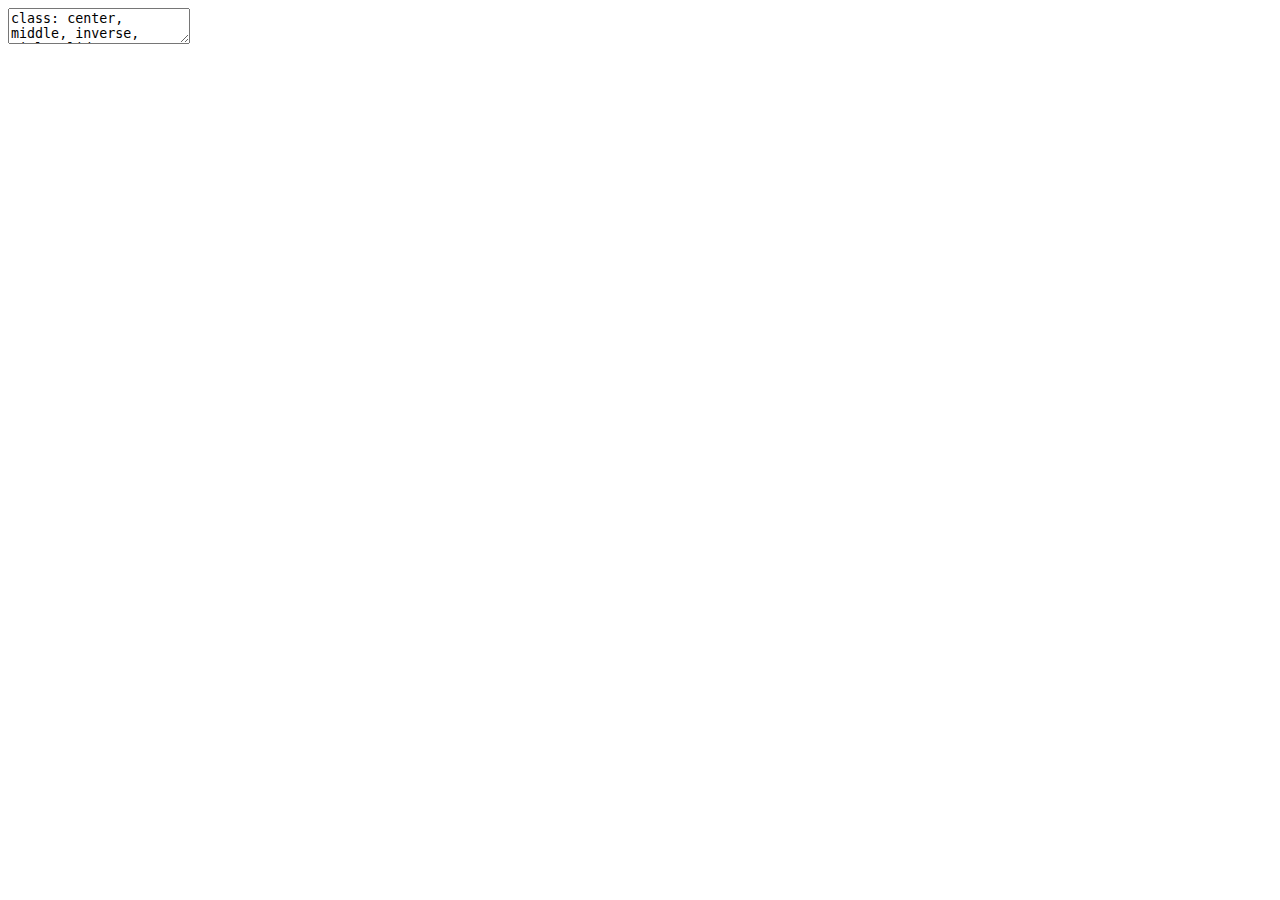
<file: 1_introduction.html>
<!DOCTYPE html>
<html lang="" xml:lang="">
  <head>
    <title>Applied Data Science with R</title>
    <meta charset="utf-8" />
    <link href="libs/remark-css/default.css" rel="stylesheet" />
    <link href="libs/pagedtable/css/pagedtable.css" rel="stylesheet" />
    <script src="libs/pagedtable/js/pagedtable.js"></script>
    <link rel="stylesheet" href="style.css" type="text/css" />
  </head>
  <body>
    <textarea id="source">
class: center, middle, inverse, title-slide

# Applied Data Science with R

---




### Introduction

The agenda for this will be

1. Introduction to me and you
2. Highlevel view of the course
3. Course Material

---

### Instructor : Troels Lægsgaard

- Oct 2020  -  Present 
  - Data Scientist at Terma

- Sep 2018  -  Oct 2020 
  - Data Scientist at A.P. Moller–Maersk 
  
- Sep 2017  -  Sep 2018 
  - Data Scientist at Danske Bank
  
- Apr 2016  -  Dec 2016 
  - Temporary/student assistant at Sydbank
  
- Jan 2014  -  Jun 2016 
  - Teaching Assistant at Aarhus University (5 courses, 2 years 6 months)

- Master degree, Mathematical Investment, cand.scient.oecon

---
### Highlevel view of the &lt;/br&gt;course

Topics of the course: 

- RMarkdown

--

- Data import

--

- Data Manipulation

--

- Data Visualization

--

- Supervised Learning

--

- Unsupervised Learning

--

The weight will be on what is applied in a Data Scientist position.

---

### Structure of the Course

* From 9:00 to 16:00 each day, we might break early if we're fast.

* Coffea breaks at 10:00-10:15 and 14:00-14:15 

* Lunch break at 12:00-12:30.

--

***

1. During the lectures we will.

  1.1. Go through some Theory.

  1.2 Make some Exercises.

  1.3 Repeat.
  
--

***

Day 2 and day 3 will start with Q&amp;A to questions I couldn't answer on the spot.&lt;/br&gt;
Day 3 ends with a Q&amp;A.

***

--

When the course is finished, I will put up a curricilum and Q&amp;A on OneDrive which you can access from home.

---

### Books


&lt;img src="images/an_introduction_to_statistical_learning.jpg" width="25%" /&gt;&lt;img src="images/r_for_data_science.png" width="25%" /&gt;&lt;img src="images/the_elements_of_statistical_learning.jpg" width="25%" /&gt;

.footnote[All freely available online.]

---

### Exercise 1.1.

* Install some of the requirements by running the code in the file
```
Applied_Data_Science_with_R/exercises/install_requirements.R
```
    </textarea>
<style data-target="print-only">@media screen {.remark-slide-container{display:block;}.remark-slide-scaler{box-shadow:none;}}</style>
<script src="https://remarkjs.com/downloads/remark-latest.min.js"></script>
<script>var slideshow = remark.create({
"highlightStyle": "github",
"highlightLines": true,
"countIncrementalSlides": false
});
if (window.HTMLWidgets) slideshow.on('afterShowSlide', function (slide) {
  window.dispatchEvent(new Event('resize'));
});
(function(d) {
  var s = d.createElement("style"), r = d.querySelector(".remark-slide-scaler");
  if (!r) return;
  s.type = "text/css"; s.innerHTML = "@page {size: " + r.style.width + " " + r.style.height +"; }";
  d.head.appendChild(s);
})(document);

(function(d) {
  var el = d.getElementsByClassName("remark-slides-area");
  if (!el) return;
  var slide, slides = slideshow.getSlides(), els = el[0].children;
  for (var i = 1; i < slides.length; i++) {
    slide = slides[i];
    if (slide.properties.continued === "true" || slide.properties.count === "false") {
      els[i - 1].className += ' has-continuation';
    }
  }
  var s = d.createElement("style");
  s.type = "text/css"; s.innerHTML = "@media print { .has-continuation { display: none; } }";
  d.head.appendChild(s);
})(document);
// delete the temporary CSS (for displaying all slides initially) when the user
// starts to view slides
(function() {
  var deleted = false;
  slideshow.on('beforeShowSlide', function(slide) {
    if (deleted) return;
    var sheets = document.styleSheets, node;
    for (var i = 0; i < sheets.length; i++) {
      node = sheets[i].ownerNode;
      if (node.dataset["target"] !== "print-only") continue;
      node.parentNode.removeChild(node);
    }
    deleted = true;
  });
})();
(function() {
  "use strict"
  // Replace <script> tags in slides area to make them executable
  var scripts = document.querySelectorAll(
    '.remark-slides-area .remark-slide-container script'
  );
  if (!scripts.length) return;
  for (var i = 0; i < scripts.length; i++) {
    var s = document.createElement('script');
    var code = document.createTextNode(scripts[i].textContent);
    s.appendChild(code);
    var scriptAttrs = scripts[i].attributes;
    for (var j = 0; j < scriptAttrs.length; j++) {
      s.setAttribute(scriptAttrs[j].name, scriptAttrs[j].value);
    }
    scripts[i].parentElement.replaceChild(s, scripts[i]);
  }
})();
(function() {
  var links = document.getElementsByTagName('a');
  for (var i = 0; i < links.length; i++) {
    if (/^(https?:)?\/\//.test(links[i].getAttribute('href'))) {
      links[i].target = '_blank';
    }
  }
})();
// adds .remark-code-has-line-highlighted class to <pre> parent elements
// of code chunks containing highlighted lines with class .remark-code-line-highlighted
(function(d) {
  const hlines = d.querySelectorAll('.remark-code-line-highlighted');
  const preParents = [];
  const findPreParent = function(line, p = 0) {
    if (p > 1) return null; // traverse up no further than grandparent
    const el = line.parentElement;
    return el.tagName === "PRE" ? el : findPreParent(el, ++p);
  };

  for (let line of hlines) {
    let pre = findPreParent(line);
    if (pre && !preParents.includes(pre)) preParents.push(pre);
  }
  preParents.forEach(p => p.classList.add("remark-code-has-line-highlighted"));
})(document);</script>

<script>
slideshow._releaseMath = function(el) {
  var i, text, code, codes = el.getElementsByTagName('code');
  for (i = 0; i < codes.length;) {
    code = codes[i];
    if (code.parentNode.tagName !== 'PRE' && code.childElementCount === 0) {
      text = code.textContent;
      if (/^\\\((.|\s)+\\\)$/.test(text) || /^\\\[(.|\s)+\\\]$/.test(text) ||
          /^\$\$(.|\s)+\$\$$/.test(text) ||
          /^\\begin\{([^}]+)\}(.|\s)+\\end\{[^}]+\}$/.test(text)) {
        code.outerHTML = code.innerHTML;  // remove <code></code>
        continue;
      }
    }
    i++;
  }
};
slideshow._releaseMath(document);
</script>
<!-- dynamically load mathjax for compatibility with self-contained -->
<script>
(function () {
  var script = document.createElement('script');
  script.type = 'text/javascript';
  script.src  = 'https://mathjax.rstudio.com/latest/MathJax.js?config=TeX-MML-AM_CHTML';
  if (location.protocol !== 'file:' && /^https?:/.test(script.src))
    script.src  = script.src.replace(/^https?:/, '');
  document.getElementsByTagName('head')[0].appendChild(script);
})();
</script>
  </body>
</html>
</file>
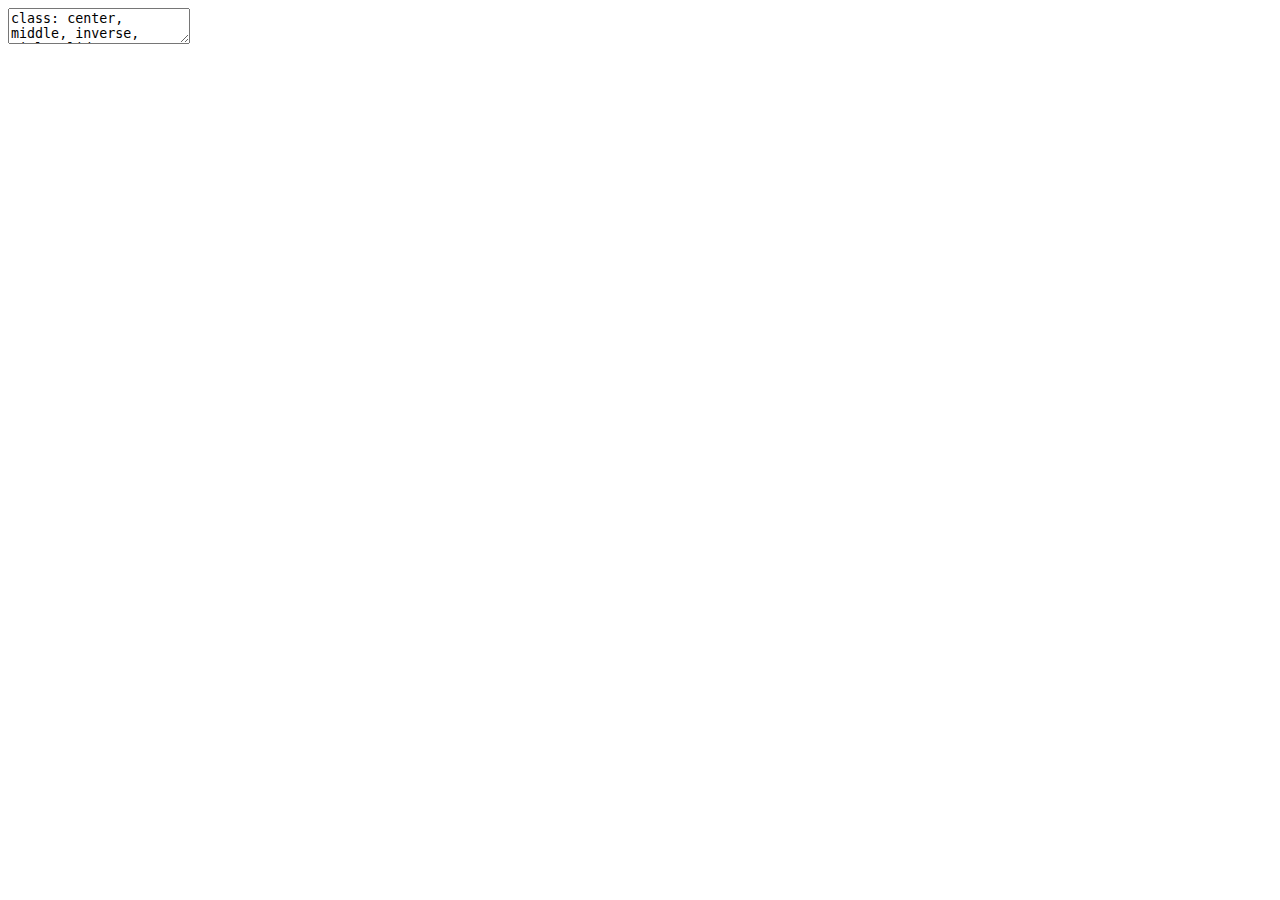
<file: 2_rmarkdown.html>
<!DOCTYPE html>
<html lang="" xml:lang="">
  <head>
    <title>R Markdown</title>
    <meta charset="utf-8" />
    <link href="libs/remark-css/default.css" rel="stylesheet" />
    <link href="libs/pagedtable/css/pagedtable.css" rel="stylesheet" />
    <script src="libs/pagedtable/js/pagedtable.js"></script>
    <link rel="stylesheet" href="style.css" type="text/css" />
  </head>
  <body>
    <textarea id="source">
class: center, middle, inverse, title-slide

# R Markdown

---




### R Markdown

The agenda for this will be

1. What is R Markdown and why is it useful
2. YAML for render parameters
3. Text types
4. R code, Images and tables in R Markdown
5. Dashboard Basics

---

### What is R Markdown and&lt;/br&gt; why is it useful

R Markdown is a file format for making dynamic documents with R. An R Markdown document is written in markdown (an easy-to-write plain text format) and contains chunks of embedded R code.

![](images/rmarkdown_basics.png)

---

### Exercise 2.1.

2.1.1. Create a new R Markdown file (.Rmd) in RStudio by going to 
  ```
  File -&gt; New File -&gt; R Markdown
  ``` 
  And specify it as a HTML document.

2.1.2. Click on the ![](images/knit.png) save the file to 
  ```
  Desktop/Applied_Data_Science_with_R/exercises/2_rmarkdown/analysis_of_cars.Rmd
  ``` 
  and view the generated document.

2.1.3. Try specifying the output type as `word_document` in the header.


```r
---
title: "Analysis of Cars"
author: "Troels Lægsgaard"
date: "October 8, 2018"
*output: word_document
---
```


---

### What is R Markdown and&lt;/br&gt; why is it useful

Rmarkdown can give various different outputs depending on how you configure it.

![](images/rmarkdown_formats.png)

---

### YAML for render&lt;/br&gt; parameters

Use the YAML header to control how rmarkdown renders your .Rmd file. A YAML header is a section of key: value pairs surrounded by --- marks, like below:

```yaml
---
title: "Analysis of Cars"
author: "Troels Lægsgaard"
date: "October 8, 2018"
output: html_document
---
```

???
https://rmarkdown.rstudio.com/articles_intro.html

---

### Text Formatting

.pull-left[
`This is the input`
***
`*This is Italic text*`

`**This is Bold text**`
&lt;/br&gt;&lt;/br&gt;&lt;/br&gt;
`# First-level header`
&lt;/br&gt;&lt;/br&gt;&lt;/br&gt;&lt;/br&gt;&lt;/br&gt;&lt;/br&gt;&lt;/br&gt;
`## Second-level header`
]

--

.pull-right[
`This is the output`
***
*This is Italic text*

**This is Bold text**

# First-level header 

## Second-level header

]

---

### Math with Latex

.pull-left[
`This is the input`
***
LaTeX math expressions inside a pair of dollar signs &amp;#36;\alpha+\beta$ is inline.

LaTeX math expressions inside a double pair of dollar signs is displayed
```
$$\frac{1}{n}\sum_{i=1}^nX_i$$
```
]

--

.pull-right[
`This is the output`
***
LaTeX math expressions inside a pair of dollar signs `\(\alpha+\beta\)` is inline.

LaTeX math expressions inside a double pair of dollar signs is displayed
`$$\frac{1}{n}\sum_{i=1}^nX_i$$`
]

--

Limitations:

1. The source code of a LaTeX math expression must be in one line, unless it is inside a pair of double dollar signs.

1. There should not be spaces after the opening `$` or before the closing `$`.

1. Math does not work in the titles e.g. `#`, `##`, `###`

---

### R code 

Press `CTRL+ALT+I` in the `.Rmd` document. This will insert a code block into the markdown file. 

![](images/controls.png)

Run the chunk by pressing ![](images/evaluate_cell.png) and run all chunks above this one by pressing ![](images/evaluate_all_down.png).

---

### R code

Click on the ![](images/display.png) to view the options for manupulating the output showed:

![](images/evaluations.png)  

---

### Example Usecase


```r
par(mar = c(4, 4, 1, .1))
fit = lm(dist ~ 1 + speed, data = cars)
plot(cars, pch = 19, col = 'darkgray', las = 1)
```

![](images/rmarkdown/cars-1.svg)&lt;!-- --&gt;

```r
abline(fit, lwd = 2)
```

![](images/rmarkdown/cars-2.svg)&lt;!-- --&gt;


---

### Images

You can insert images the syntax is:


```r
![&lt;ALTERNATIVE_TEXT&gt;](&lt;PATH_TO_FILE&gt;)
```

--

.pull-left[
`This is the input`
***
`![mona](images/mona_lisa.png)`
]

--

.pull-right[
`This is the output`
***
&lt;div style="width:300px; height:200px"&gt;
 &lt;img src="images/mona_lisa.png" height="90%" width="90%" /&gt;
&lt;/div&gt;
]

---

### Tables

If you want to generate nicer looking tables make sure to change the YAML header.

```yaml
---
title: "Analysis of Cars"
author: "Troels Lægsgaard"
date: "10/6/2018"
output: 
  html_document:
    df_print: paged
---
```


```r
head(cars)
```

&lt;div data-pagedtable="false"&gt;
  &lt;script data-pagedtable-source type="application/json"&gt;
{"columns":[{"label":[""],"name":["_rn_"],"type":[""],"align":["left"]},{"label":["speed"],"name":[1],"type":["dbl"],"align":["right"]},{"label":["dist"],"name":[2],"type":["dbl"],"align":["right"]}],"data":[{"1":"4","2":"2","_rn_":"1"},{"1":"4","2":"10","_rn_":"2"},{"1":"7","2":"4","_rn_":"3"},{"1":"7","2":"22","_rn_":"4"},{"1":"8","2":"16","_rn_":"5"},{"1":"9","2":"10","_rn_":"6"}],"options":{"columns":{"min":{},"max":[10]},"rows":{"min":[10],"max":[10]},"pages":{}}}
  &lt;/script&gt;
&lt;/div&gt;

---

### Exercise 2.2.

---

### Dashboards in R

A great package for making dashboards is [flexdashboard](https://rmarkdown.rstudio.com/flexdashboard/using.html). 

- Use R Markdown to publish a group of related data visualizations as a dashboard.

- Support for a wide variety of components.

- Flexible and easy to specify row and column-based layouts. Components are intelligently re-sized to fill the browser and adapted for display on mobile devices.

- Optionally use Shiny to drive visualizations dynamically.

---

### Slideshows

There is different types of presentations:

- ioslides
- slidy
- beamer 

Which can be made going to:`File -&gt; New File -&gt; R Markdown -&gt; Presentation`. These are really straight forward to make.

The slides for this course are made using Xarigans' **Presentation Ninja**, which is really awesome https://github.com/yihui/xaringan. This has to be installed first. And the syntax is a bit different, references will be put in the curriculum.

---

### Learn More

There is a lot to RMarkdown which we don't have time for a deep dive into, but it is nice to know where to look to explore:
.pull-left[
[R Markdown: The Definitive Guide](https://bookdown.org/yihui/rmarkdown/)

[R Markdown from RStudio](https://rmarkdown.rstudio.com/lesson-1.html)
]
.pull-right[
&lt;img src="images/rmarkdown_the_definitive_guide.png" width="50%" /&gt;&lt;img src="images/rstudio_logo.png" width="50%" /&gt;
]

???
Go to the html_documents in R Markdown and open the other link as well
    </textarea>
<style data-target="print-only">@media screen {.remark-slide-container{display:block;}.remark-slide-scaler{box-shadow:none;}}</style>
<script src="https://remarkjs.com/downloads/remark-latest.min.js"></script>
<script>var slideshow = remark.create({
"highlightStyle": "github",
"highlightLines": true,
"countIncrementalSlides": false
});
if (window.HTMLWidgets) slideshow.on('afterShowSlide', function (slide) {
  window.dispatchEvent(new Event('resize'));
});
(function(d) {
  var s = d.createElement("style"), r = d.querySelector(".remark-slide-scaler");
  if (!r) return;
  s.type = "text/css"; s.innerHTML = "@page {size: " + r.style.width + " " + r.style.height +"; }";
  d.head.appendChild(s);
})(document);

(function(d) {
  var el = d.getElementsByClassName("remark-slides-area");
  if (!el) return;
  var slide, slides = slideshow.getSlides(), els = el[0].children;
  for (var i = 1; i < slides.length; i++) {
    slide = slides[i];
    if (slide.properties.continued === "true" || slide.properties.count === "false") {
      els[i - 1].className += ' has-continuation';
    }
  }
  var s = d.createElement("style");
  s.type = "text/css"; s.innerHTML = "@media print { .has-continuation { display: none; } }";
  d.head.appendChild(s);
})(document);
// delete the temporary CSS (for displaying all slides initially) when the user
// starts to view slides
(function() {
  var deleted = false;
  slideshow.on('beforeShowSlide', function(slide) {
    if (deleted) return;
    var sheets = document.styleSheets, node;
    for (var i = 0; i < sheets.length; i++) {
      node = sheets[i].ownerNode;
      if (node.dataset["target"] !== "print-only") continue;
      node.parentNode.removeChild(node);
    }
    deleted = true;
  });
})();
(function() {
  "use strict"
  // Replace <script> tags in slides area to make them executable
  var scripts = document.querySelectorAll(
    '.remark-slides-area .remark-slide-container script'
  );
  if (!scripts.length) return;
  for (var i = 0; i < scripts.length; i++) {
    var s = document.createElement('script');
    var code = document.createTextNode(scripts[i].textContent);
    s.appendChild(code);
    var scriptAttrs = scripts[i].attributes;
    for (var j = 0; j < scriptAttrs.length; j++) {
      s.setAttribute(scriptAttrs[j].name, scriptAttrs[j].value);
    }
    scripts[i].parentElement.replaceChild(s, scripts[i]);
  }
})();
(function() {
  var links = document.getElementsByTagName('a');
  for (var i = 0; i < links.length; i++) {
    if (/^(https?:)?\/\//.test(links[i].getAttribute('href'))) {
      links[i].target = '_blank';
    }
  }
})();
// adds .remark-code-has-line-highlighted class to <pre> parent elements
// of code chunks containing highlighted lines with class .remark-code-line-highlighted
(function(d) {
  const hlines = d.querySelectorAll('.remark-code-line-highlighted');
  const preParents = [];
  const findPreParent = function(line, p = 0) {
    if (p > 1) return null; // traverse up no further than grandparent
    const el = line.parentElement;
    return el.tagName === "PRE" ? el : findPreParent(el, ++p);
  };

  for (let line of hlines) {
    let pre = findPreParent(line);
    if (pre && !preParents.includes(pre)) preParents.push(pre);
  }
  preParents.forEach(p => p.classList.add("remark-code-has-line-highlighted"));
})(document);</script>

<script>
slideshow._releaseMath = function(el) {
  var i, text, code, codes = el.getElementsByTagName('code');
  for (i = 0; i < codes.length;) {
    code = codes[i];
    if (code.parentNode.tagName !== 'PRE' && code.childElementCount === 0) {
      text = code.textContent;
      if (/^\\\((.|\s)+\\\)$/.test(text) || /^\\\[(.|\s)+\\\]$/.test(text) ||
          /^\$\$(.|\s)+\$\$$/.test(text) ||
          /^\\begin\{([^}]+)\}(.|\s)+\\end\{[^}]+\}$/.test(text)) {
        code.outerHTML = code.innerHTML;  // remove <code></code>
        continue;
      }
    }
    i++;
  }
};
slideshow._releaseMath(document);
</script>
<!-- dynamically load mathjax for compatibility with self-contained -->
<script>
(function () {
  var script = document.createElement('script');
  script.type = 'text/javascript';
  script.src  = 'https://mathjax.rstudio.com/latest/MathJax.js?config=TeX-MML-AM_CHTML';
  if (location.protocol !== 'file:' && /^https?:/.test(script.src))
    script.src  = script.src.replace(/^https?:/, '');
  document.getElementsByTagName('head')[0].appendChild(script);
})();
</script>
  </body>
</html>
</file>
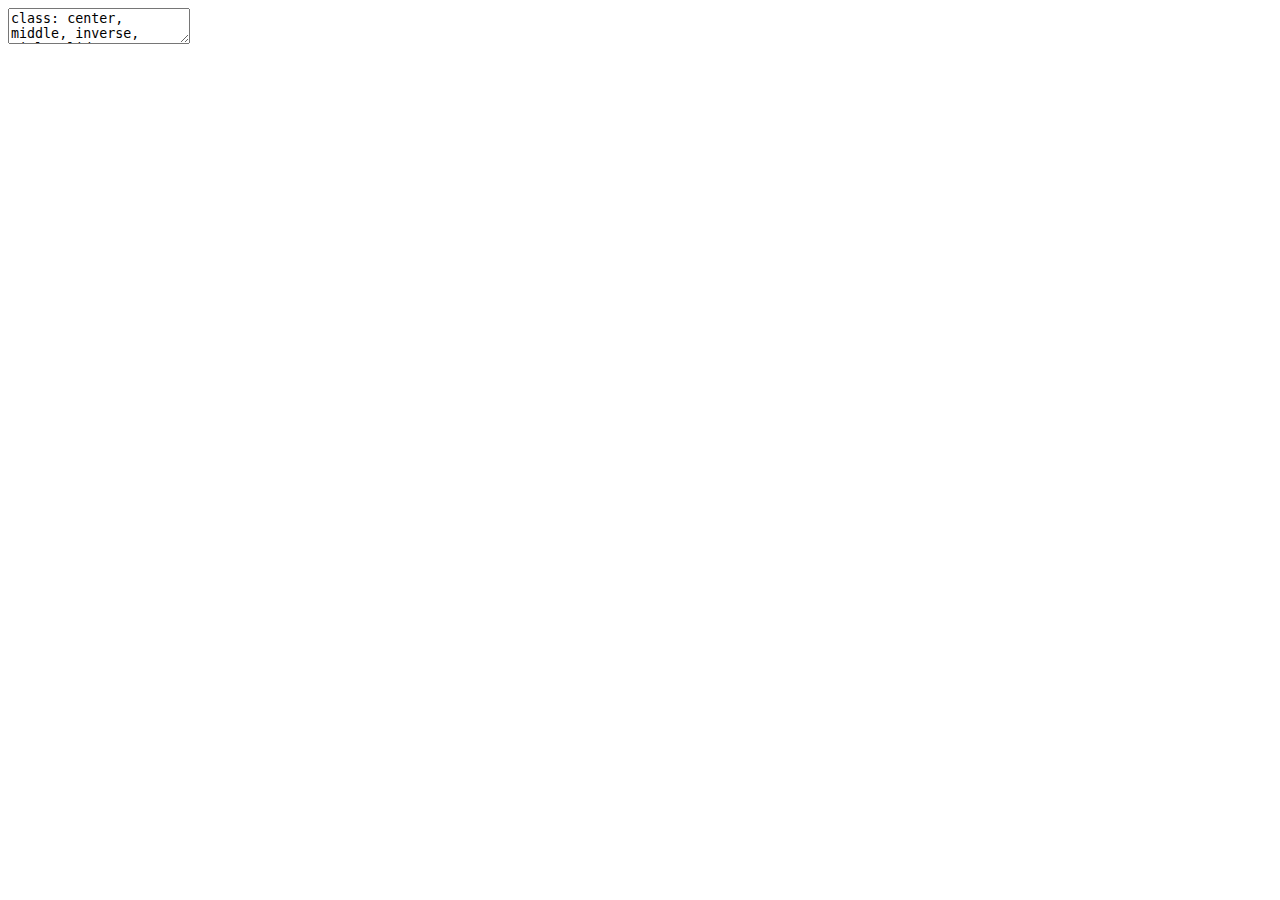
<file: 3_data_import.html>
<!DOCTYPE html>
<html lang="" xml:lang="">
  <head>
    <title>Data Import</title>
    <meta charset="utf-8" />
    <link href="libs/remark-css/default.css" rel="stylesheet" />
    <link href="libs/pagedtable/css/pagedtable.css" rel="stylesheet" />
    <script src="libs/pagedtable/js/pagedtable.js"></script>
    <script src="libs/kePrint/kePrint.js"></script>
    <link href="libs/lightable/lightable.css" rel="stylesheet" />
    <link rel="stylesheet" href="style.css" type="text/css" />
  </head>
  <body>
    <textarea id="source">
class: center, middle, inverse, title-slide

# Data Import

---




### Data Import

The agenda for this will be

1. Import data from flat files: `.txt`, `.csv`, `.xlsx`, `.xls`
2. Import data from SQL Databases

---

### Read from `.txt`


```r
read.table('datasets/planes.txt', header=TRUE)
```
&lt;table class="table table-striped" style="font-size: 16px; width: auto !important; "&gt;
 &lt;thead&gt;
  &lt;tr&gt;
   &lt;th style="text-align:left;"&gt; tailnum &lt;/th&gt;
   &lt;th style="text-align:right;"&gt; year &lt;/th&gt;
   &lt;th style="text-align:left;"&gt; type &lt;/th&gt;
   &lt;th style="text-align:left;"&gt; manufacturer &lt;/th&gt;
   &lt;th style="text-align:left;"&gt; model &lt;/th&gt;
   &lt;th style="text-align:right;"&gt; engines &lt;/th&gt;
   &lt;th style="text-align:right;"&gt; seats &lt;/th&gt;
   &lt;th style="text-align:right;"&gt; speed &lt;/th&gt;
   &lt;th style="text-align:left;"&gt; engine &lt;/th&gt;
  &lt;/tr&gt;
 &lt;/thead&gt;
&lt;tbody&gt;
  &lt;tr&gt;
   &lt;td style="text-align:left;"&gt; N10156 &lt;/td&gt;
   &lt;td style="text-align:right;"&gt; 2004 &lt;/td&gt;
   &lt;td style="text-align:left;"&gt; Fixed wing multi engine &lt;/td&gt;
   &lt;td style="text-align:left;"&gt; EMBRAER &lt;/td&gt;
   &lt;td style="text-align:left;"&gt; EMB-145XR &lt;/td&gt;
   &lt;td style="text-align:right;"&gt; 2 &lt;/td&gt;
   &lt;td style="text-align:right;"&gt; 55 &lt;/td&gt;
   &lt;td style="text-align:right;"&gt; NA &lt;/td&gt;
   &lt;td style="text-align:left;"&gt; Turbo-fan &lt;/td&gt;
  &lt;/tr&gt;
  &lt;tr&gt;
   &lt;td style="text-align:left;"&gt; N102UW &lt;/td&gt;
   &lt;td style="text-align:right;"&gt; 1998 &lt;/td&gt;
   &lt;td style="text-align:left;"&gt; Fixed wing multi engine &lt;/td&gt;
   &lt;td style="text-align:left;"&gt; AIRBUS INDUSTRIE &lt;/td&gt;
   &lt;td style="text-align:left;"&gt; A320-214 &lt;/td&gt;
   &lt;td style="text-align:right;"&gt; 2 &lt;/td&gt;
   &lt;td style="text-align:right;"&gt; 182 &lt;/td&gt;
   &lt;td style="text-align:right;"&gt; NA &lt;/td&gt;
   &lt;td style="text-align:left;"&gt; Turbo-fan &lt;/td&gt;
  &lt;/tr&gt;
  &lt;tr&gt;
   &lt;td style="text-align:left;"&gt; N103US &lt;/td&gt;
   &lt;td style="text-align:right;"&gt; 1999 &lt;/td&gt;
   &lt;td style="text-align:left;"&gt; Fixed wing multi engine &lt;/td&gt;
   &lt;td style="text-align:left;"&gt; AIRBUS INDUSTRIE &lt;/td&gt;
   &lt;td style="text-align:left;"&gt; A320-214 &lt;/td&gt;
   &lt;td style="text-align:right;"&gt; 2 &lt;/td&gt;
   &lt;td style="text-align:right;"&gt; 182 &lt;/td&gt;
   &lt;td style="text-align:right;"&gt; NA &lt;/td&gt;
   &lt;td style="text-align:left;"&gt; Turbo-fan &lt;/td&gt;
  &lt;/tr&gt;
  &lt;tr&gt;
   &lt;td style="text-align:left;"&gt; N104UW &lt;/td&gt;
   &lt;td style="text-align:right;"&gt; 1999 &lt;/td&gt;
   &lt;td style="text-align:left;"&gt; Fixed wing multi engine &lt;/td&gt;
   &lt;td style="text-align:left;"&gt; AIRBUS INDUSTRIE &lt;/td&gt;
   &lt;td style="text-align:left;"&gt; A320-214 &lt;/td&gt;
   &lt;td style="text-align:right;"&gt; 2 &lt;/td&gt;
   &lt;td style="text-align:right;"&gt; 182 &lt;/td&gt;
   &lt;td style="text-align:right;"&gt; NA &lt;/td&gt;
   &lt;td style="text-align:left;"&gt; Turbo-fan &lt;/td&gt;
  &lt;/tr&gt;
  &lt;tr&gt;
   &lt;td style="text-align:left;"&gt; N10575 &lt;/td&gt;
   &lt;td style="text-align:right;"&gt; 2002 &lt;/td&gt;
   &lt;td style="text-align:left;"&gt; Fixed wing multi engine &lt;/td&gt;
   &lt;td style="text-align:left;"&gt; EMBRAER &lt;/td&gt;
   &lt;td style="text-align:left;"&gt; EMB-145LR &lt;/td&gt;
   &lt;td style="text-align:right;"&gt; 2 &lt;/td&gt;
   &lt;td style="text-align:right;"&gt; 55 &lt;/td&gt;
   &lt;td style="text-align:right;"&gt; NA &lt;/td&gt;
   &lt;td style="text-align:left;"&gt; Turbo-fan &lt;/td&gt;
  &lt;/tr&gt;
  &lt;tr&gt;
   &lt;td style="text-align:left;"&gt; N105UW &lt;/td&gt;
   &lt;td style="text-align:right;"&gt; 1999 &lt;/td&gt;
   &lt;td style="text-align:left;"&gt; Fixed wing multi engine &lt;/td&gt;
   &lt;td style="text-align:left;"&gt; AIRBUS INDUSTRIE &lt;/td&gt;
   &lt;td style="text-align:left;"&gt; A320-214 &lt;/td&gt;
   &lt;td style="text-align:right;"&gt; 2 &lt;/td&gt;
   &lt;td style="text-align:right;"&gt; 182 &lt;/td&gt;
   &lt;td style="text-align:right;"&gt; NA &lt;/td&gt;
   &lt;td style="text-align:left;"&gt; Turbo-fan &lt;/td&gt;
  &lt;/tr&gt;
&lt;/tbody&gt;
&lt;/table&gt;


---

### Read `.csv` comma&lt;/br&gt; seperated


```r
read.csv('datasets/planes.csv')
```

&lt;table class="table table-striped" style="font-size: 16px; width: auto !important; "&gt;
 &lt;thead&gt;
  &lt;tr&gt;
   &lt;th style="text-align:left;"&gt; tailnum &lt;/th&gt;
   &lt;th style="text-align:right;"&gt; year &lt;/th&gt;
   &lt;th style="text-align:left;"&gt; type &lt;/th&gt;
   &lt;th style="text-align:left;"&gt; manufacturer &lt;/th&gt;
   &lt;th style="text-align:left;"&gt; model &lt;/th&gt;
   &lt;th style="text-align:right;"&gt; engines &lt;/th&gt;
   &lt;th style="text-align:right;"&gt; seats &lt;/th&gt;
   &lt;th style="text-align:right;"&gt; speed &lt;/th&gt;
   &lt;th style="text-align:left;"&gt; engine &lt;/th&gt;
  &lt;/tr&gt;
 &lt;/thead&gt;
&lt;tbody&gt;
  &lt;tr&gt;
   &lt;td style="text-align:left;"&gt; N10156 &lt;/td&gt;
   &lt;td style="text-align:right;"&gt; 2004 &lt;/td&gt;
   &lt;td style="text-align:left;"&gt; Fixed wing multi engine &lt;/td&gt;
   &lt;td style="text-align:left;"&gt; EMBRAER &lt;/td&gt;
   &lt;td style="text-align:left;"&gt; EMB-145XR &lt;/td&gt;
   &lt;td style="text-align:right;"&gt; 2 &lt;/td&gt;
   &lt;td style="text-align:right;"&gt; 55 &lt;/td&gt;
   &lt;td style="text-align:right;"&gt; NA &lt;/td&gt;
   &lt;td style="text-align:left;"&gt; Turbo-fan &lt;/td&gt;
  &lt;/tr&gt;
  &lt;tr&gt;
   &lt;td style="text-align:left;"&gt; N102UW &lt;/td&gt;
   &lt;td style="text-align:right;"&gt; 1998 &lt;/td&gt;
   &lt;td style="text-align:left;"&gt; Fixed wing multi engine &lt;/td&gt;
   &lt;td style="text-align:left;"&gt; AIRBUS INDUSTRIE &lt;/td&gt;
   &lt;td style="text-align:left;"&gt; A320-214 &lt;/td&gt;
   &lt;td style="text-align:right;"&gt; 2 &lt;/td&gt;
   &lt;td style="text-align:right;"&gt; 182 &lt;/td&gt;
   &lt;td style="text-align:right;"&gt; NA &lt;/td&gt;
   &lt;td style="text-align:left;"&gt; Turbo-fan &lt;/td&gt;
  &lt;/tr&gt;
  &lt;tr&gt;
   &lt;td style="text-align:left;"&gt; N103US &lt;/td&gt;
   &lt;td style="text-align:right;"&gt; 1999 &lt;/td&gt;
   &lt;td style="text-align:left;"&gt; Fixed wing multi engine &lt;/td&gt;
   &lt;td style="text-align:left;"&gt; AIRBUS INDUSTRIE &lt;/td&gt;
   &lt;td style="text-align:left;"&gt; A320-214 &lt;/td&gt;
   &lt;td style="text-align:right;"&gt; 2 &lt;/td&gt;
   &lt;td style="text-align:right;"&gt; 182 &lt;/td&gt;
   &lt;td style="text-align:right;"&gt; NA &lt;/td&gt;
   &lt;td style="text-align:left;"&gt; Turbo-fan &lt;/td&gt;
  &lt;/tr&gt;
  &lt;tr&gt;
   &lt;td style="text-align:left;"&gt; N104UW &lt;/td&gt;
   &lt;td style="text-align:right;"&gt; 1999 &lt;/td&gt;
   &lt;td style="text-align:left;"&gt; Fixed wing multi engine &lt;/td&gt;
   &lt;td style="text-align:left;"&gt; AIRBUS INDUSTRIE &lt;/td&gt;
   &lt;td style="text-align:left;"&gt; A320-214 &lt;/td&gt;
   &lt;td style="text-align:right;"&gt; 2 &lt;/td&gt;
   &lt;td style="text-align:right;"&gt; 182 &lt;/td&gt;
   &lt;td style="text-align:right;"&gt; NA &lt;/td&gt;
   &lt;td style="text-align:left;"&gt; Turbo-fan &lt;/td&gt;
  &lt;/tr&gt;
  &lt;tr&gt;
   &lt;td style="text-align:left;"&gt; N10575 &lt;/td&gt;
   &lt;td style="text-align:right;"&gt; 2002 &lt;/td&gt;
   &lt;td style="text-align:left;"&gt; Fixed wing multi engine &lt;/td&gt;
   &lt;td style="text-align:left;"&gt; EMBRAER &lt;/td&gt;
   &lt;td style="text-align:left;"&gt; EMB-145LR &lt;/td&gt;
   &lt;td style="text-align:right;"&gt; 2 &lt;/td&gt;
   &lt;td style="text-align:right;"&gt; 55 &lt;/td&gt;
   &lt;td style="text-align:right;"&gt; NA &lt;/td&gt;
   &lt;td style="text-align:left;"&gt; Turbo-fan &lt;/td&gt;
  &lt;/tr&gt;
  &lt;tr&gt;
   &lt;td style="text-align:left;"&gt; N105UW &lt;/td&gt;
   &lt;td style="text-align:right;"&gt; 1999 &lt;/td&gt;
   &lt;td style="text-align:left;"&gt; Fixed wing multi engine &lt;/td&gt;
   &lt;td style="text-align:left;"&gt; AIRBUS INDUSTRIE &lt;/td&gt;
   &lt;td style="text-align:left;"&gt; A320-214 &lt;/td&gt;
   &lt;td style="text-align:right;"&gt; 2 &lt;/td&gt;
   &lt;td style="text-align:right;"&gt; 182 &lt;/td&gt;
   &lt;td style="text-align:right;"&gt; NA &lt;/td&gt;
   &lt;td style="text-align:left;"&gt; Turbo-fan &lt;/td&gt;
  &lt;/tr&gt;
&lt;/tbody&gt;
&lt;/table&gt;

---

### Read `.csv` semicolon&lt;/br&gt; seperated


```r
read.csv2('datasets/planes2.csv')
```

&lt;table class="table table-striped" style="font-size: 16px; width: auto !important; "&gt;
 &lt;thead&gt;
  &lt;tr&gt;
   &lt;th style="text-align:left;"&gt; tailnum &lt;/th&gt;
   &lt;th style="text-align:right;"&gt; year &lt;/th&gt;
   &lt;th style="text-align:left;"&gt; type &lt;/th&gt;
   &lt;th style="text-align:left;"&gt; manufacturer &lt;/th&gt;
   &lt;th style="text-align:left;"&gt; model &lt;/th&gt;
   &lt;th style="text-align:right;"&gt; engines &lt;/th&gt;
   &lt;th style="text-align:right;"&gt; seats &lt;/th&gt;
   &lt;th style="text-align:right;"&gt; speed &lt;/th&gt;
   &lt;th style="text-align:left;"&gt; engine &lt;/th&gt;
  &lt;/tr&gt;
 &lt;/thead&gt;
&lt;tbody&gt;
  &lt;tr&gt;
   &lt;td style="text-align:left;"&gt; N10156 &lt;/td&gt;
   &lt;td style="text-align:right;"&gt; 2004 &lt;/td&gt;
   &lt;td style="text-align:left;"&gt; Fixed wing multi engine &lt;/td&gt;
   &lt;td style="text-align:left;"&gt; EMBRAER &lt;/td&gt;
   &lt;td style="text-align:left;"&gt; EMB-145XR &lt;/td&gt;
   &lt;td style="text-align:right;"&gt; 2 &lt;/td&gt;
   &lt;td style="text-align:right;"&gt; 55 &lt;/td&gt;
   &lt;td style="text-align:right;"&gt; NA &lt;/td&gt;
   &lt;td style="text-align:left;"&gt; Turbo-fan &lt;/td&gt;
  &lt;/tr&gt;
  &lt;tr&gt;
   &lt;td style="text-align:left;"&gt; N102UW &lt;/td&gt;
   &lt;td style="text-align:right;"&gt; 1998 &lt;/td&gt;
   &lt;td style="text-align:left;"&gt; Fixed wing multi engine &lt;/td&gt;
   &lt;td style="text-align:left;"&gt; AIRBUS INDUSTRIE &lt;/td&gt;
   &lt;td style="text-align:left;"&gt; A320-214 &lt;/td&gt;
   &lt;td style="text-align:right;"&gt; 2 &lt;/td&gt;
   &lt;td style="text-align:right;"&gt; 182 &lt;/td&gt;
   &lt;td style="text-align:right;"&gt; NA &lt;/td&gt;
   &lt;td style="text-align:left;"&gt; Turbo-fan &lt;/td&gt;
  &lt;/tr&gt;
  &lt;tr&gt;
   &lt;td style="text-align:left;"&gt; N103US &lt;/td&gt;
   &lt;td style="text-align:right;"&gt; 1999 &lt;/td&gt;
   &lt;td style="text-align:left;"&gt; Fixed wing multi engine &lt;/td&gt;
   &lt;td style="text-align:left;"&gt; AIRBUS INDUSTRIE &lt;/td&gt;
   &lt;td style="text-align:left;"&gt; A320-214 &lt;/td&gt;
   &lt;td style="text-align:right;"&gt; 2 &lt;/td&gt;
   &lt;td style="text-align:right;"&gt; 182 &lt;/td&gt;
   &lt;td style="text-align:right;"&gt; NA &lt;/td&gt;
   &lt;td style="text-align:left;"&gt; Turbo-fan &lt;/td&gt;
  &lt;/tr&gt;
  &lt;tr&gt;
   &lt;td style="text-align:left;"&gt; N104UW &lt;/td&gt;
   &lt;td style="text-align:right;"&gt; 1999 &lt;/td&gt;
   &lt;td style="text-align:left;"&gt; Fixed wing multi engine &lt;/td&gt;
   &lt;td style="text-align:left;"&gt; AIRBUS INDUSTRIE &lt;/td&gt;
   &lt;td style="text-align:left;"&gt; A320-214 &lt;/td&gt;
   &lt;td style="text-align:right;"&gt; 2 &lt;/td&gt;
   &lt;td style="text-align:right;"&gt; 182 &lt;/td&gt;
   &lt;td style="text-align:right;"&gt; NA &lt;/td&gt;
   &lt;td style="text-align:left;"&gt; Turbo-fan &lt;/td&gt;
  &lt;/tr&gt;
  &lt;tr&gt;
   &lt;td style="text-align:left;"&gt; N10575 &lt;/td&gt;
   &lt;td style="text-align:right;"&gt; 2002 &lt;/td&gt;
   &lt;td style="text-align:left;"&gt; Fixed wing multi engine &lt;/td&gt;
   &lt;td style="text-align:left;"&gt; EMBRAER &lt;/td&gt;
   &lt;td style="text-align:left;"&gt; EMB-145LR &lt;/td&gt;
   &lt;td style="text-align:right;"&gt; 2 &lt;/td&gt;
   &lt;td style="text-align:right;"&gt; 55 &lt;/td&gt;
   &lt;td style="text-align:right;"&gt; NA &lt;/td&gt;
   &lt;td style="text-align:left;"&gt; Turbo-fan &lt;/td&gt;
  &lt;/tr&gt;
  &lt;tr&gt;
   &lt;td style="text-align:left;"&gt; N105UW &lt;/td&gt;
   &lt;td style="text-align:right;"&gt; 1999 &lt;/td&gt;
   &lt;td style="text-align:left;"&gt; Fixed wing multi engine &lt;/td&gt;
   &lt;td style="text-align:left;"&gt; AIRBUS INDUSTRIE &lt;/td&gt;
   &lt;td style="text-align:left;"&gt; A320-214 &lt;/td&gt;
   &lt;td style="text-align:right;"&gt; 2 &lt;/td&gt;
   &lt;td style="text-align:right;"&gt; 182 &lt;/td&gt;
   &lt;td style="text-align:right;"&gt; NA &lt;/td&gt;
   &lt;td style="text-align:left;"&gt; Turbo-fan &lt;/td&gt;
  &lt;/tr&gt;
&lt;/tbody&gt;
&lt;/table&gt;
---

### Read `.xls`/`xlsx`



```r
library(readxl)
read_excel('datasets/planes.xlsx')
```
&lt;table class="table table-striped" style="font-size: 16px; width: auto !important; "&gt;
 &lt;thead&gt;
  &lt;tr&gt;
   &lt;th style="text-align:left;"&gt; tailnum &lt;/th&gt;
   &lt;th style="text-align:left;"&gt; year &lt;/th&gt;
   &lt;th style="text-align:left;"&gt; type &lt;/th&gt;
   &lt;th style="text-align:left;"&gt; manufacturer &lt;/th&gt;
   &lt;th style="text-align:left;"&gt; model &lt;/th&gt;
   &lt;th style="text-align:right;"&gt; engines &lt;/th&gt;
   &lt;th style="text-align:right;"&gt; seats &lt;/th&gt;
   &lt;th style="text-align:left;"&gt; speed &lt;/th&gt;
   &lt;th style="text-align:left;"&gt; engine &lt;/th&gt;
  &lt;/tr&gt;
 &lt;/thead&gt;
&lt;tbody&gt;
  &lt;tr&gt;
   &lt;td style="text-align:left;"&gt; N10156 &lt;/td&gt;
   &lt;td style="text-align:left;"&gt; 2004 &lt;/td&gt;
   &lt;td style="text-align:left;"&gt; Fixed wing multi engine &lt;/td&gt;
   &lt;td style="text-align:left;"&gt; EMBRAER &lt;/td&gt;
   &lt;td style="text-align:left;"&gt; EMB-145XR &lt;/td&gt;
   &lt;td style="text-align:right;"&gt; 2 &lt;/td&gt;
   &lt;td style="text-align:right;"&gt; 55 &lt;/td&gt;
   &lt;td style="text-align:left;"&gt; NA &lt;/td&gt;
   &lt;td style="text-align:left;"&gt; Turbo-fan &lt;/td&gt;
  &lt;/tr&gt;
  &lt;tr&gt;
   &lt;td style="text-align:left;"&gt; N102UW &lt;/td&gt;
   &lt;td style="text-align:left;"&gt; 1998 &lt;/td&gt;
   &lt;td style="text-align:left;"&gt; Fixed wing multi engine &lt;/td&gt;
   &lt;td style="text-align:left;"&gt; AIRBUS INDUSTRIE &lt;/td&gt;
   &lt;td style="text-align:left;"&gt; A320-214 &lt;/td&gt;
   &lt;td style="text-align:right;"&gt; 2 &lt;/td&gt;
   &lt;td style="text-align:right;"&gt; 182 &lt;/td&gt;
   &lt;td style="text-align:left;"&gt; NA &lt;/td&gt;
   &lt;td style="text-align:left;"&gt; Turbo-fan &lt;/td&gt;
  &lt;/tr&gt;
  &lt;tr&gt;
   &lt;td style="text-align:left;"&gt; N103US &lt;/td&gt;
   &lt;td style="text-align:left;"&gt; 1999 &lt;/td&gt;
   &lt;td style="text-align:left;"&gt; Fixed wing multi engine &lt;/td&gt;
   &lt;td style="text-align:left;"&gt; AIRBUS INDUSTRIE &lt;/td&gt;
   &lt;td style="text-align:left;"&gt; A320-214 &lt;/td&gt;
   &lt;td style="text-align:right;"&gt; 2 &lt;/td&gt;
   &lt;td style="text-align:right;"&gt; 182 &lt;/td&gt;
   &lt;td style="text-align:left;"&gt; NA &lt;/td&gt;
   &lt;td style="text-align:left;"&gt; Turbo-fan &lt;/td&gt;
  &lt;/tr&gt;
  &lt;tr&gt;
   &lt;td style="text-align:left;"&gt; N104UW &lt;/td&gt;
   &lt;td style="text-align:left;"&gt; 1999 &lt;/td&gt;
   &lt;td style="text-align:left;"&gt; Fixed wing multi engine &lt;/td&gt;
   &lt;td style="text-align:left;"&gt; AIRBUS INDUSTRIE &lt;/td&gt;
   &lt;td style="text-align:left;"&gt; A320-214 &lt;/td&gt;
   &lt;td style="text-align:right;"&gt; 2 &lt;/td&gt;
   &lt;td style="text-align:right;"&gt; 182 &lt;/td&gt;
   &lt;td style="text-align:left;"&gt; NA &lt;/td&gt;
   &lt;td style="text-align:left;"&gt; Turbo-fan &lt;/td&gt;
  &lt;/tr&gt;
  &lt;tr&gt;
   &lt;td style="text-align:left;"&gt; N10575 &lt;/td&gt;
   &lt;td style="text-align:left;"&gt; 2002 &lt;/td&gt;
   &lt;td style="text-align:left;"&gt; Fixed wing multi engine &lt;/td&gt;
   &lt;td style="text-align:left;"&gt; EMBRAER &lt;/td&gt;
   &lt;td style="text-align:left;"&gt; EMB-145LR &lt;/td&gt;
   &lt;td style="text-align:right;"&gt; 2 &lt;/td&gt;
   &lt;td style="text-align:right;"&gt; 55 &lt;/td&gt;
   &lt;td style="text-align:left;"&gt; NA &lt;/td&gt;
   &lt;td style="text-align:left;"&gt; Turbo-fan &lt;/td&gt;
  &lt;/tr&gt;
  &lt;tr&gt;
   &lt;td style="text-align:left;"&gt; N105UW &lt;/td&gt;
   &lt;td style="text-align:left;"&gt; 1999 &lt;/td&gt;
   &lt;td style="text-align:left;"&gt; Fixed wing multi engine &lt;/td&gt;
   &lt;td style="text-align:left;"&gt; AIRBUS INDUSTRIE &lt;/td&gt;
   &lt;td style="text-align:left;"&gt; A320-214 &lt;/td&gt;
   &lt;td style="text-align:right;"&gt; 2 &lt;/td&gt;
   &lt;td style="text-align:right;"&gt; 182 &lt;/td&gt;
   &lt;td style="text-align:left;"&gt; NA &lt;/td&gt;
   &lt;td style="text-align:left;"&gt; Turbo-fan &lt;/td&gt;
  &lt;/tr&gt;
&lt;/tbody&gt;
&lt;/table&gt;

---

### Read `.xls`/`xlsx`



```r
library(readxl)
read_excel('datasets/planes.xlsx', range = cell_rows(1:4))
```

&lt;table class="table table-striped" style="font-size: 16px; width: auto !important; "&gt;
 &lt;thead&gt;
  &lt;tr&gt;
   &lt;th style="text-align:left;"&gt; tailnum &lt;/th&gt;
   &lt;th style="text-align:right;"&gt; year &lt;/th&gt;
   &lt;th style="text-align:left;"&gt; type &lt;/th&gt;
   &lt;th style="text-align:left;"&gt; manufacturer &lt;/th&gt;
   &lt;th style="text-align:left;"&gt; model &lt;/th&gt;
   &lt;th style="text-align:right;"&gt; engines &lt;/th&gt;
   &lt;th style="text-align:right;"&gt; seats &lt;/th&gt;
   &lt;th style="text-align:left;"&gt; speed &lt;/th&gt;
   &lt;th style="text-align:left;"&gt; engine &lt;/th&gt;
  &lt;/tr&gt;
 &lt;/thead&gt;
&lt;tbody&gt;
  &lt;tr&gt;
   &lt;td style="text-align:left;"&gt; N10156 &lt;/td&gt;
   &lt;td style="text-align:right;"&gt; 2004 &lt;/td&gt;
   &lt;td style="text-align:left;"&gt; Fixed wing multi engine &lt;/td&gt;
   &lt;td style="text-align:left;"&gt; EMBRAER &lt;/td&gt;
   &lt;td style="text-align:left;"&gt; EMB-145XR &lt;/td&gt;
   &lt;td style="text-align:right;"&gt; 2 &lt;/td&gt;
   &lt;td style="text-align:right;"&gt; 55 &lt;/td&gt;
   &lt;td style="text-align:left;"&gt; NA &lt;/td&gt;
   &lt;td style="text-align:left;"&gt; Turbo-fan &lt;/td&gt;
  &lt;/tr&gt;
  &lt;tr&gt;
   &lt;td style="text-align:left;"&gt; N102UW &lt;/td&gt;
   &lt;td style="text-align:right;"&gt; 1998 &lt;/td&gt;
   &lt;td style="text-align:left;"&gt; Fixed wing multi engine &lt;/td&gt;
   &lt;td style="text-align:left;"&gt; AIRBUS INDUSTRIE &lt;/td&gt;
   &lt;td style="text-align:left;"&gt; A320-214 &lt;/td&gt;
   &lt;td style="text-align:right;"&gt; 2 &lt;/td&gt;
   &lt;td style="text-align:right;"&gt; 182 &lt;/td&gt;
   &lt;td style="text-align:left;"&gt; NA &lt;/td&gt;
   &lt;td style="text-align:left;"&gt; Turbo-fan &lt;/td&gt;
  &lt;/tr&gt;
  &lt;tr&gt;
   &lt;td style="text-align:left;"&gt; N103US &lt;/td&gt;
   &lt;td style="text-align:right;"&gt; 1999 &lt;/td&gt;
   &lt;td style="text-align:left;"&gt; Fixed wing multi engine &lt;/td&gt;
   &lt;td style="text-align:left;"&gt; AIRBUS INDUSTRIE &lt;/td&gt;
   &lt;td style="text-align:left;"&gt; A320-214 &lt;/td&gt;
   &lt;td style="text-align:right;"&gt; 2 &lt;/td&gt;
   &lt;td style="text-align:right;"&gt; 182 &lt;/td&gt;
   &lt;td style="text-align:left;"&gt; NA &lt;/td&gt;
   &lt;td style="text-align:left;"&gt; Turbo-fan &lt;/td&gt;
  &lt;/tr&gt;
&lt;/tbody&gt;
&lt;/table&gt;

---
### Load from a Database

To load data from a Database we need the `DBI` package and a `DBIDriver` (from other packages).

--

- The `DBI` package defines a common interface for communication between R and relational database management systems like `SQLite`, `MySQL`, `PostgreSQL`, `MonetDB` etc. through the `DBIDriver`.

--

-  A `DBIDriver` provides a DBI-compliant interface to the Database. 

---
### Load from a local SQL Database


```r
library(DBI)
library(RSQLite)

con &lt;- dbConnect(SQLite(), dbname = "datasets/flights.db")
planes &lt;- dbGetQuery(con, "SELECT * FROM planes;")
planes 

dbDisconnect(con)
```


&lt;table class="table table-striped" style="font-size: 16px; width: auto !important; "&gt;
 &lt;thead&gt;
  &lt;tr&gt;
   &lt;th style="text-align:left;"&gt; tailnum &lt;/th&gt;
   &lt;th style="text-align:right;"&gt; year &lt;/th&gt;
   &lt;th style="text-align:left;"&gt; type &lt;/th&gt;
   &lt;th style="text-align:left;"&gt; manufacturer &lt;/th&gt;
   &lt;th style="text-align:left;"&gt; model &lt;/th&gt;
   &lt;th style="text-align:right;"&gt; engines &lt;/th&gt;
   &lt;th style="text-align:right;"&gt; seats &lt;/th&gt;
   &lt;th style="text-align:right;"&gt; speed &lt;/th&gt;
   &lt;th style="text-align:left;"&gt; engine &lt;/th&gt;
  &lt;/tr&gt;
 &lt;/thead&gt;
&lt;tbody&gt;
  &lt;tr&gt;
   &lt;td style="text-align:left;"&gt; N10156 &lt;/td&gt;
   &lt;td style="text-align:right;"&gt; 2004 &lt;/td&gt;
   &lt;td style="text-align:left;"&gt; Fixed wing multi engine &lt;/td&gt;
   &lt;td style="text-align:left;"&gt; EMBRAER &lt;/td&gt;
   &lt;td style="text-align:left;"&gt; EMB-145XR &lt;/td&gt;
   &lt;td style="text-align:right;"&gt; 2 &lt;/td&gt;
   &lt;td style="text-align:right;"&gt; 55 &lt;/td&gt;
   &lt;td style="text-align:right;"&gt; NA &lt;/td&gt;
   &lt;td style="text-align:left;"&gt; Turbo-fan &lt;/td&gt;
  &lt;/tr&gt;
  &lt;tr&gt;
   &lt;td style="text-align:left;"&gt; N102UW &lt;/td&gt;
   &lt;td style="text-align:right;"&gt; 1998 &lt;/td&gt;
   &lt;td style="text-align:left;"&gt; Fixed wing multi engine &lt;/td&gt;
   &lt;td style="text-align:left;"&gt; AIRBUS INDUSTRIE &lt;/td&gt;
   &lt;td style="text-align:left;"&gt; A320-214 &lt;/td&gt;
   &lt;td style="text-align:right;"&gt; 2 &lt;/td&gt;
   &lt;td style="text-align:right;"&gt; 182 &lt;/td&gt;
   &lt;td style="text-align:right;"&gt; NA &lt;/td&gt;
   &lt;td style="text-align:left;"&gt; Turbo-fan &lt;/td&gt;
  &lt;/tr&gt;
  &lt;tr&gt;
   &lt;td style="text-align:left;"&gt; N103US &lt;/td&gt;
   &lt;td style="text-align:right;"&gt; 1999 &lt;/td&gt;
   &lt;td style="text-align:left;"&gt; Fixed wing multi engine &lt;/td&gt;
   &lt;td style="text-align:left;"&gt; AIRBUS INDUSTRIE &lt;/td&gt;
   &lt;td style="text-align:left;"&gt; A320-214 &lt;/td&gt;
   &lt;td style="text-align:right;"&gt; 2 &lt;/td&gt;
   &lt;td style="text-align:right;"&gt; 182 &lt;/td&gt;
   &lt;td style="text-align:right;"&gt; NA &lt;/td&gt;
   &lt;td style="text-align:left;"&gt; Turbo-fan &lt;/td&gt;
  &lt;/tr&gt;
  &lt;tr&gt;
   &lt;td style="text-align:left;"&gt; N104UW &lt;/td&gt;
   &lt;td style="text-align:right;"&gt; 1999 &lt;/td&gt;
   &lt;td style="text-align:left;"&gt; Fixed wing multi engine &lt;/td&gt;
   &lt;td style="text-align:left;"&gt; AIRBUS INDUSTRIE &lt;/td&gt;
   &lt;td style="text-align:left;"&gt; A320-214 &lt;/td&gt;
   &lt;td style="text-align:right;"&gt; 2 &lt;/td&gt;
   &lt;td style="text-align:right;"&gt; 182 &lt;/td&gt;
   &lt;td style="text-align:right;"&gt; NA &lt;/td&gt;
   &lt;td style="text-align:left;"&gt; Turbo-fan &lt;/td&gt;
  &lt;/tr&gt;
  &lt;tr&gt;
   &lt;td style="text-align:left;"&gt; N10575 &lt;/td&gt;
   &lt;td style="text-align:right;"&gt; 2002 &lt;/td&gt;
   &lt;td style="text-align:left;"&gt; Fixed wing multi engine &lt;/td&gt;
   &lt;td style="text-align:left;"&gt; EMBRAER &lt;/td&gt;
   &lt;td style="text-align:left;"&gt; EMB-145LR &lt;/td&gt;
   &lt;td style="text-align:right;"&gt; 2 &lt;/td&gt;
   &lt;td style="text-align:right;"&gt; 55 &lt;/td&gt;
   &lt;td style="text-align:right;"&gt; NA &lt;/td&gt;
   &lt;td style="text-align:left;"&gt; Turbo-fan &lt;/td&gt;
  &lt;/tr&gt;
  &lt;tr&gt;
   &lt;td style="text-align:left;"&gt; N105UW &lt;/td&gt;
   &lt;td style="text-align:right;"&gt; 1999 &lt;/td&gt;
   &lt;td style="text-align:left;"&gt; Fixed wing multi engine &lt;/td&gt;
   &lt;td style="text-align:left;"&gt; AIRBUS INDUSTRIE &lt;/td&gt;
   &lt;td style="text-align:left;"&gt; A320-214 &lt;/td&gt;
   &lt;td style="text-align:right;"&gt; 2 &lt;/td&gt;
   &lt;td style="text-align:right;"&gt; 182 &lt;/td&gt;
   &lt;td style="text-align:right;"&gt; NA &lt;/td&gt;
   &lt;td style="text-align:left;"&gt; Turbo-fan &lt;/td&gt;
  &lt;/tr&gt;
&lt;/tbody&gt;
&lt;/table&gt;

???

https://www.r-bloggers.com/setting-up-an-odbc-connection-with-ms-sql-server-on-windows/

Run in script
setwd('/home/troels/git/teknologisk_institut/2_data_import/datasets/')
library(DBI)
library(RSQLite)
con = dbConnect(SQLite(), dbname="planes.db")
copy_to(con, planes, "planes",
        temporary = FALSE,
        overwrite=TRUE,
        indexes = list(
          "Species"
        )
)

write.table(planes,file = 'planes.txt')
write.csv(planes, file = 'planes.csv')
write.csv2(planes, file = 'planes2.csv')

---

### Load from a SQL Database


```r
library(DBI)
library(odbc)

con &lt;- dbConnect(odbc(), "SQL")
planes &lt;- dbGetQuery(con, "SELECT * FROM planes;")
planes 

dbDisconnect(con)
```

--

We won't go throught the exercise of downloading the ODBC driver and setting up a DSN (Data Source Name `"SQL"` in the above).


I will put a guide in the curriculum on OneDrive.

???
'SQL' is a reference to a database this is called a DSN a Data Source Name, which is fairly easy to set up in Windows.
https://cran.r-project.org/web/packages/dbplyr/vignettes/dbplyr.html
https://www.r-bloggers.com/setting-up-an-odbc-connection-with-ms-sql-server-on-windows/


---

### Exercise 3.1.
    </textarea>
<style data-target="print-only">@media screen {.remark-slide-container{display:block;}.remark-slide-scaler{box-shadow:none;}}</style>
<script src="https://remarkjs.com/downloads/remark-latest.min.js"></script>
<script>var slideshow = remark.create({
"highlightStyle": "github",
"highlightLines": true,
"countIncrementalSlides": false
});
if (window.HTMLWidgets) slideshow.on('afterShowSlide', function (slide) {
  window.dispatchEvent(new Event('resize'));
});
(function(d) {
  var s = d.createElement("style"), r = d.querySelector(".remark-slide-scaler");
  if (!r) return;
  s.type = "text/css"; s.innerHTML = "@page {size: " + r.style.width + " " + r.style.height +"; }";
  d.head.appendChild(s);
})(document);

(function(d) {
  var el = d.getElementsByClassName("remark-slides-area");
  if (!el) return;
  var slide, slides = slideshow.getSlides(), els = el[0].children;
  for (var i = 1; i < slides.length; i++) {
    slide = slides[i];
    if (slide.properties.continued === "true" || slide.properties.count === "false") {
      els[i - 1].className += ' has-continuation';
    }
  }
  var s = d.createElement("style");
  s.type = "text/css"; s.innerHTML = "@media print { .has-continuation { display: none; } }";
  d.head.appendChild(s);
})(document);
// delete the temporary CSS (for displaying all slides initially) when the user
// starts to view slides
(function() {
  var deleted = false;
  slideshow.on('beforeShowSlide', function(slide) {
    if (deleted) return;
    var sheets = document.styleSheets, node;
    for (var i = 0; i < sheets.length; i++) {
      node = sheets[i].ownerNode;
      if (node.dataset["target"] !== "print-only") continue;
      node.parentNode.removeChild(node);
    }
    deleted = true;
  });
})();
(function() {
  "use strict"
  // Replace <script> tags in slides area to make them executable
  var scripts = document.querySelectorAll(
    '.remark-slides-area .remark-slide-container script'
  );
  if (!scripts.length) return;
  for (var i = 0; i < scripts.length; i++) {
    var s = document.createElement('script');
    var code = document.createTextNode(scripts[i].textContent);
    s.appendChild(code);
    var scriptAttrs = scripts[i].attributes;
    for (var j = 0; j < scriptAttrs.length; j++) {
      s.setAttribute(scriptAttrs[j].name, scriptAttrs[j].value);
    }
    scripts[i].parentElement.replaceChild(s, scripts[i]);
  }
})();
(function() {
  var links = document.getElementsByTagName('a');
  for (var i = 0; i < links.length; i++) {
    if (/^(https?:)?\/\//.test(links[i].getAttribute('href'))) {
      links[i].target = '_blank';
    }
  }
})();
// adds .remark-code-has-line-highlighted class to <pre> parent elements
// of code chunks containing highlighted lines with class .remark-code-line-highlighted
(function(d) {
  const hlines = d.querySelectorAll('.remark-code-line-highlighted');
  const preParents = [];
  const findPreParent = function(line, p = 0) {
    if (p > 1) return null; // traverse up no further than grandparent
    const el = line.parentElement;
    return el.tagName === "PRE" ? el : findPreParent(el, ++p);
  };

  for (let line of hlines) {
    let pre = findPreParent(line);
    if (pre && !preParents.includes(pre)) preParents.push(pre);
  }
  preParents.forEach(p => p.classList.add("remark-code-has-line-highlighted"));
})(document);</script>

<script>
slideshow._releaseMath = function(el) {
  var i, text, code, codes = el.getElementsByTagName('code');
  for (i = 0; i < codes.length;) {
    code = codes[i];
    if (code.parentNode.tagName !== 'PRE' && code.childElementCount === 0) {
      text = code.textContent;
      if (/^\\\((.|\s)+\\\)$/.test(text) || /^\\\[(.|\s)+\\\]$/.test(text) ||
          /^\$\$(.|\s)+\$\$$/.test(text) ||
          /^\\begin\{([^}]+)\}(.|\s)+\\end\{[^}]+\}$/.test(text)) {
        code.outerHTML = code.innerHTML;  // remove <code></code>
        continue;
      }
    }
    i++;
  }
};
slideshow._releaseMath(document);
</script>
<!-- dynamically load mathjax for compatibility with self-contained -->
<script>
(function () {
  var script = document.createElement('script');
  script.type = 'text/javascript';
  script.src  = 'https://mathjax.rstudio.com/latest/MathJax.js?config=TeX-MML-AM_CHTML';
  if (location.protocol !== 'file:' && /^https?:/.test(script.src))
    script.src  = script.src.replace(/^https?:/, '');
  document.getElementsByTagName('head')[0].appendChild(script);
})();
</script>
  </body>
</html>
</file>
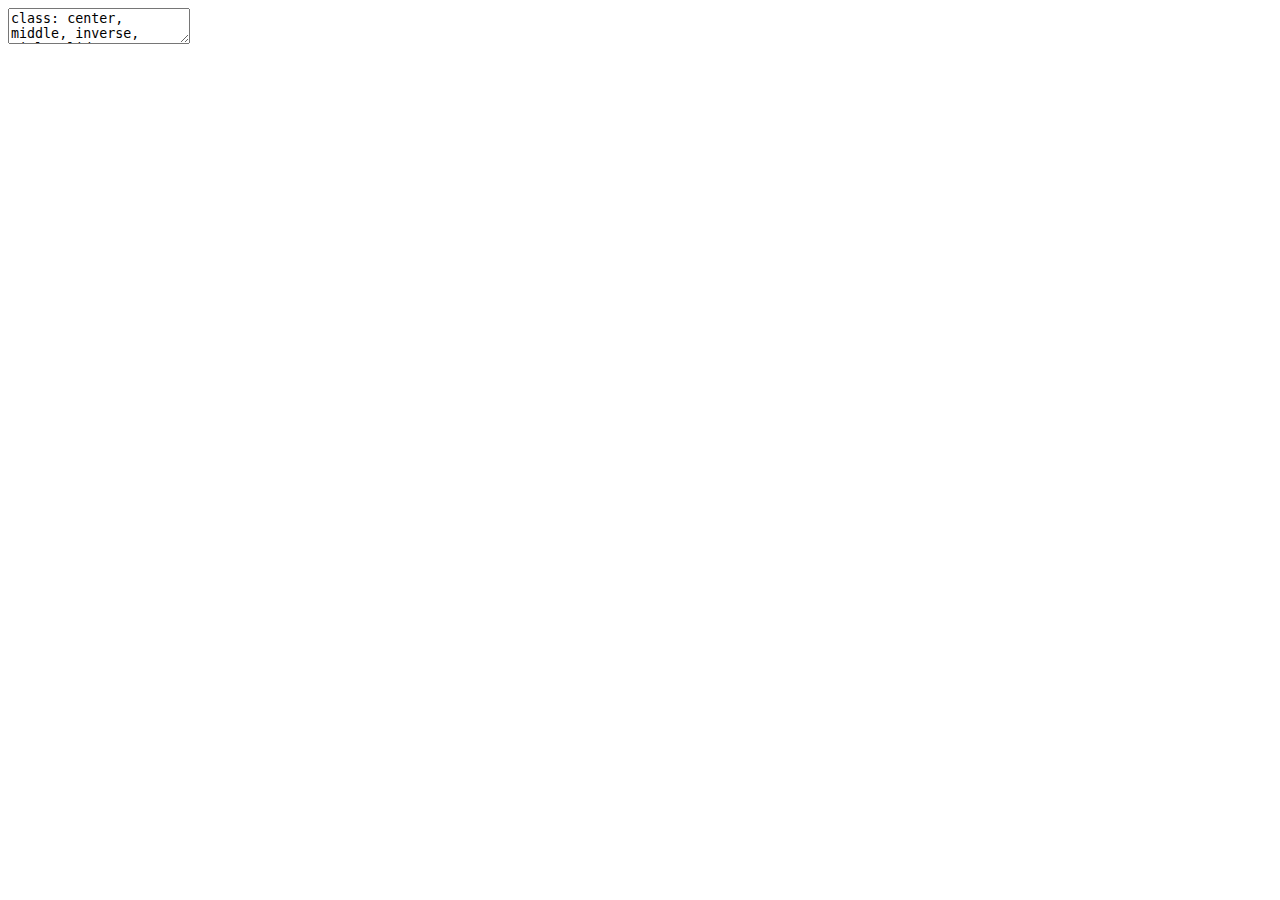
<file: 4_data_manipulation.html>
<!DOCTYPE html>
<html lang="" xml:lang="">
  <head>
    <title>Data Manipulation</title>
    <meta charset="utf-8" />
    <link href="libs/remark-css/default.css" rel="stylesheet" />
    <link href="libs/pagedtable/css/pagedtable.css" rel="stylesheet" />
    <script src="libs/pagedtable/js/pagedtable.js"></script>
    <script src="libs/kePrint/kePrint.js"></script>
    <link href="libs/lightable/lightable.css" rel="stylesheet" />
    <link rel="stylesheet" href="style.css" type="text/css" />
  </head>
  <body>
    <textarea id="source">
class: center, middle, inverse, title-slide

# Data Manipulation

---




### Data Manipulation 

The agenda for this will be

1. Basic Data Manipulation Verbs
2. The Pipe Operator - for more readable code 
3. Grouped Operations
4. Window Functions
5. Relational Data

---

### Dataset example

We will be using a dataset containing flights departing New York City in 2013 from US Bureau of Transportation Statistics.

```r
library(nycflights13)
flights
```

&lt;table class="table table-striped" style="font-size: 16px; width: auto !important; "&gt;
 &lt;thead&gt;
  &lt;tr&gt;
   &lt;th style="text-align:right;"&gt; year &lt;/th&gt;
   &lt;th style="text-align:right;"&gt; month &lt;/th&gt;
   &lt;th style="text-align:right;"&gt; day &lt;/th&gt;
   &lt;th style="text-align:right;"&gt; dep_time &lt;/th&gt;
   &lt;th style="text-align:right;"&gt; sched_dep_time &lt;/th&gt;
   &lt;th style="text-align:right;"&gt; dep_delay &lt;/th&gt;
   &lt;th style="text-align:right;"&gt; arr_time &lt;/th&gt;
   &lt;th style="text-align:right;"&gt; sched_arr_time &lt;/th&gt;
   &lt;th style="text-align:right;"&gt; arr_delay &lt;/th&gt;
  &lt;/tr&gt;
 &lt;/thead&gt;
&lt;tbody&gt;
  &lt;tr&gt;
   &lt;td style="text-align:right;"&gt; 2013 &lt;/td&gt;
   &lt;td style="text-align:right;"&gt; 1 &lt;/td&gt;
   &lt;td style="text-align:right;"&gt; 1 &lt;/td&gt;
   &lt;td style="text-align:right;"&gt; 517 &lt;/td&gt;
   &lt;td style="text-align:right;"&gt; 515 &lt;/td&gt;
   &lt;td style="text-align:right;"&gt; 2 &lt;/td&gt;
   &lt;td style="text-align:right;"&gt; 830 &lt;/td&gt;
   &lt;td style="text-align:right;"&gt; 819 &lt;/td&gt;
   &lt;td style="text-align:right;"&gt; 11 &lt;/td&gt;
  &lt;/tr&gt;
  &lt;tr&gt;
   &lt;td style="text-align:right;"&gt; 2013 &lt;/td&gt;
   &lt;td style="text-align:right;"&gt; 1 &lt;/td&gt;
   &lt;td style="text-align:right;"&gt; 1 &lt;/td&gt;
   &lt;td style="text-align:right;"&gt; 533 &lt;/td&gt;
   &lt;td style="text-align:right;"&gt; 529 &lt;/td&gt;
   &lt;td style="text-align:right;"&gt; 4 &lt;/td&gt;
   &lt;td style="text-align:right;"&gt; 850 &lt;/td&gt;
   &lt;td style="text-align:right;"&gt; 830 &lt;/td&gt;
   &lt;td style="text-align:right;"&gt; 20 &lt;/td&gt;
  &lt;/tr&gt;
  &lt;tr&gt;
   &lt;td style="text-align:right;"&gt; 2013 &lt;/td&gt;
   &lt;td style="text-align:right;"&gt; 1 &lt;/td&gt;
   &lt;td style="text-align:right;"&gt; 1 &lt;/td&gt;
   &lt;td style="text-align:right;"&gt; 542 &lt;/td&gt;
   &lt;td style="text-align:right;"&gt; 540 &lt;/td&gt;
   &lt;td style="text-align:right;"&gt; 2 &lt;/td&gt;
   &lt;td style="text-align:right;"&gt; 923 &lt;/td&gt;
   &lt;td style="text-align:right;"&gt; 850 &lt;/td&gt;
   &lt;td style="text-align:right;"&gt; 33 &lt;/td&gt;
  &lt;/tr&gt;
  &lt;tr&gt;
   &lt;td style="text-align:right;"&gt; 2013 &lt;/td&gt;
   &lt;td style="text-align:right;"&gt; 1 &lt;/td&gt;
   &lt;td style="text-align:right;"&gt; 1 &lt;/td&gt;
   &lt;td style="text-align:right;"&gt; 544 &lt;/td&gt;
   &lt;td style="text-align:right;"&gt; 545 &lt;/td&gt;
   &lt;td style="text-align:right;"&gt; -1 &lt;/td&gt;
   &lt;td style="text-align:right;"&gt; 1004 &lt;/td&gt;
   &lt;td style="text-align:right;"&gt; 1022 &lt;/td&gt;
   &lt;td style="text-align:right;"&gt; -18 &lt;/td&gt;
  &lt;/tr&gt;
  &lt;tr&gt;
   &lt;td style="text-align:right;"&gt; 2013 &lt;/td&gt;
   &lt;td style="text-align:right;"&gt; 1 &lt;/td&gt;
   &lt;td style="text-align:right;"&gt; 1 &lt;/td&gt;
   &lt;td style="text-align:right;"&gt; 554 &lt;/td&gt;
   &lt;td style="text-align:right;"&gt; 600 &lt;/td&gt;
   &lt;td style="text-align:right;"&gt; -6 &lt;/td&gt;
   &lt;td style="text-align:right;"&gt; 812 &lt;/td&gt;
   &lt;td style="text-align:right;"&gt; 837 &lt;/td&gt;
   &lt;td style="text-align:right;"&gt; -25 &lt;/td&gt;
  &lt;/tr&gt;
  &lt;tr&gt;
   &lt;td style="text-align:right;"&gt; 2013 &lt;/td&gt;
   &lt;td style="text-align:right;"&gt; 1 &lt;/td&gt;
   &lt;td style="text-align:right;"&gt; 1 &lt;/td&gt;
   &lt;td style="text-align:right;"&gt; 554 &lt;/td&gt;
   &lt;td style="text-align:right;"&gt; 558 &lt;/td&gt;
   &lt;td style="text-align:right;"&gt; -4 &lt;/td&gt;
   &lt;td style="text-align:right;"&gt; 740 &lt;/td&gt;
   &lt;td style="text-align:right;"&gt; 728 &lt;/td&gt;
   &lt;td style="text-align:right;"&gt; 12 &lt;/td&gt;
  &lt;/tr&gt;
&lt;/tbody&gt;
&lt;/table&gt;


???
http://r4ds.had.co.nz/transform.html#select-columns-with-select, chapter 5.

---
### Dataset example
The dataset contains

* `year,month,day` Date of departure
* `dep_time,arr_time` Actual departure and arrival times, local tz.
* `sched_dep_time,sched_arr_time` Scheduled departure and arrival times, local time-zone.
* `dep_delay,arr_delay` Departure and arrival delays, in minutes. Negative times represent early departures/arrivals.
* `hour,minute` Time of scheduled departure broken into hour and minutes.
* `carrier` Two letter carrier abbreviation. 
* `tailnum` Plane tail number
* `flight` Flight number
* `origin,dest` Origin and destination. See airports for additional metadata.
* `air_time` Amount of time spent in the air, in minutes
* `distance` Distance between airports, in miles
* `time_hour` Scheduled date and hour of the flight as a POSIXct date. Along with origin, can be
used to join flights data to weather data.

---

### Basic Data Manipulation &lt;/br&gt; Verbs
`dplyr` is a grammar of data manipulation, providing a consistent set of verbs that help you solve the most common data manipulation challenges.

--

`dplyr`'s verbs for data manipulation:

- `filter()`: Filter rows based on a boolean expression.
- `arrange()`: Orders by a given column.
- `select()`: Select columns of a data frame.
- `mutate()`: Adds a new column, which is a function of existing columns.
- `summarise()`: Condense multiple values to a single value.

--

The above verbs can be used in conjuction with `group_by()` which changes the scope of each function from operating on the entire dataset to operating on it group-by-group.
---

### Filter rows with `filter()`
`filter()` allows you to subset observations based on their values, the first argument of this and all other verbs is the data frame. The subsequent arguments are boolean expressions that filters the data frame.


```r
filter(flights, month == 1, day == 1)
```

&lt;table class="table table-striped" style="font-size: 16px; width: auto !important; "&gt;
 &lt;thead&gt;
  &lt;tr&gt;
   &lt;th style="text-align:right;"&gt; year &lt;/th&gt;
   &lt;th style="text-align:right;"&gt; month &lt;/th&gt;
   &lt;th style="text-align:right;"&gt; day &lt;/th&gt;
   &lt;th style="text-align:right;"&gt; dep_time &lt;/th&gt;
   &lt;th style="text-align:right;"&gt; sched_dep_time &lt;/th&gt;
   &lt;th style="text-align:right;"&gt; dep_delay &lt;/th&gt;
   &lt;th style="text-align:right;"&gt; arr_time &lt;/th&gt;
   &lt;th style="text-align:right;"&gt; sched_arr_time &lt;/th&gt;
   &lt;th style="text-align:right;"&gt; arr_delay &lt;/th&gt;
  &lt;/tr&gt;
 &lt;/thead&gt;
&lt;tbody&gt;
  &lt;tr&gt;
   &lt;td style="text-align:right;"&gt; 2013 &lt;/td&gt;
   &lt;td style="text-align:right;"&gt; 1 &lt;/td&gt;
   &lt;td style="text-align:right;"&gt; 1 &lt;/td&gt;
   &lt;td style="text-align:right;"&gt; 517 &lt;/td&gt;
   &lt;td style="text-align:right;"&gt; 515 &lt;/td&gt;
   &lt;td style="text-align:right;"&gt; 2 &lt;/td&gt;
   &lt;td style="text-align:right;"&gt; 830 &lt;/td&gt;
   &lt;td style="text-align:right;"&gt; 819 &lt;/td&gt;
   &lt;td style="text-align:right;"&gt; 11 &lt;/td&gt;
  &lt;/tr&gt;
  &lt;tr&gt;
   &lt;td style="text-align:right;"&gt; 2013 &lt;/td&gt;
   &lt;td style="text-align:right;"&gt; 1 &lt;/td&gt;
   &lt;td style="text-align:right;"&gt; 1 &lt;/td&gt;
   &lt;td style="text-align:right;"&gt; 533 &lt;/td&gt;
   &lt;td style="text-align:right;"&gt; 529 &lt;/td&gt;
   &lt;td style="text-align:right;"&gt; 4 &lt;/td&gt;
   &lt;td style="text-align:right;"&gt; 850 &lt;/td&gt;
   &lt;td style="text-align:right;"&gt; 830 &lt;/td&gt;
   &lt;td style="text-align:right;"&gt; 20 &lt;/td&gt;
  &lt;/tr&gt;
  &lt;tr&gt;
   &lt;td style="text-align:right;"&gt; 2013 &lt;/td&gt;
   &lt;td style="text-align:right;"&gt; 1 &lt;/td&gt;
   &lt;td style="text-align:right;"&gt; 1 &lt;/td&gt;
   &lt;td style="text-align:right;"&gt; 542 &lt;/td&gt;
   &lt;td style="text-align:right;"&gt; 540 &lt;/td&gt;
   &lt;td style="text-align:right;"&gt; 2 &lt;/td&gt;
   &lt;td style="text-align:right;"&gt; 923 &lt;/td&gt;
   &lt;td style="text-align:right;"&gt; 850 &lt;/td&gt;
   &lt;td style="text-align:right;"&gt; 33 &lt;/td&gt;
  &lt;/tr&gt;
  &lt;tr&gt;
   &lt;td style="text-align:right;"&gt; 2013 &lt;/td&gt;
   &lt;td style="text-align:right;"&gt; 1 &lt;/td&gt;
   &lt;td style="text-align:right;"&gt; 1 &lt;/td&gt;
   &lt;td style="text-align:right;"&gt; 544 &lt;/td&gt;
   &lt;td style="text-align:right;"&gt; 545 &lt;/td&gt;
   &lt;td style="text-align:right;"&gt; -1 &lt;/td&gt;
   &lt;td style="text-align:right;"&gt; 1004 &lt;/td&gt;
   &lt;td style="text-align:right;"&gt; 1022 &lt;/td&gt;
   &lt;td style="text-align:right;"&gt; -18 &lt;/td&gt;
  &lt;/tr&gt;
  &lt;tr&gt;
   &lt;td style="text-align:right;"&gt; 2013 &lt;/td&gt;
   &lt;td style="text-align:right;"&gt; 1 &lt;/td&gt;
   &lt;td style="text-align:right;"&gt; 1 &lt;/td&gt;
   &lt;td style="text-align:right;"&gt; 554 &lt;/td&gt;
   &lt;td style="text-align:right;"&gt; 600 &lt;/td&gt;
   &lt;td style="text-align:right;"&gt; -6 &lt;/td&gt;
   &lt;td style="text-align:right;"&gt; 812 &lt;/td&gt;
   &lt;td style="text-align:right;"&gt; 837 &lt;/td&gt;
   &lt;td style="text-align:right;"&gt; -25 &lt;/td&gt;
  &lt;/tr&gt;
  &lt;tr&gt;
   &lt;td style="text-align:right;"&gt; 2013 &lt;/td&gt;
   &lt;td style="text-align:right;"&gt; 1 &lt;/td&gt;
   &lt;td style="text-align:right;"&gt; 1 &lt;/td&gt;
   &lt;td style="text-align:right;"&gt; 554 &lt;/td&gt;
   &lt;td style="text-align:right;"&gt; 558 &lt;/td&gt;
   &lt;td style="text-align:right;"&gt; -4 &lt;/td&gt;
   &lt;td style="text-align:right;"&gt; 740 &lt;/td&gt;
   &lt;td style="text-align:right;"&gt; 728 &lt;/td&gt;
   &lt;td style="text-align:right;"&gt; 12 &lt;/td&gt;
  &lt;/tr&gt;
&lt;/tbody&gt;
&lt;/table&gt;

???
For example, we can select all flights on January 1st.

---

### Filtering effectively

Use the comparison operators: `&gt;`, `&gt;=`, `&lt;`, `&lt;=`, `!=` (not equal) and `==` (equal). E.g.


```r
jan_after5 &lt;- filter(flights, month == 1, day &gt;= 5)

notjan_before5 &lt;- filter(flights, month != 1, day &lt;= 5)
```

---

### Logical Operators

Multiple comma seperated arguments to `filter()` are combined with AND: Every boolean expression must be `TRUE` in order for a row to be included in the output. For other types of combinations you'll need to use the Boolean operators: `&amp;` (and), `|` (or) and `!` (not).

![](images/transform-logical.png)

---

### Logical Operators

Flights which departed November or December: 


```r
filter(flights, month == 11 | month == 12)
```

--


**NOTE: The `%in%` operator**

A useful short-hand to use for the above is `x %in% y`. This will select every row where `x` is one of the values in `y`. The above can be rewritten as:


```r
filter(flights, month %in% c(11, 12))
```

--

Using `!` we can get flights which did not depart in November or December. 


```r
filter(flights, !(month %in% c(11, 12)))
```



---

### Floating point numbers

Remember that computers have only finite precision so.


```r
sqrt(2) ^ 2 == 2
```

```
## [1] FALSE
```


```r
49 * (1 / 49) == 1
```

```
## [1] FALSE
```

When doing arithmetic comparisons you can therefore use `near()`.


```r
near(sqrt(2) ^ 2, 2)
```

```
## [1] TRUE
```


```r
near(49 * (1 / 49), 1)
```

```
## [1] TRUE
```

---

### Missing Values

One important feature of R that can make comparison tricky are missing values, or `NA`'s (“not availables”). `NA` represents an unknown value so missing values are “contagious”.


```r
NA &gt; 5
```

```
## [1] NA
```

```r
10 == NA
```

```
## [1] NA
```

```r
NA + 10
```

```
## [1] NA
```

```r
NA / 2
```

```
## [1] NA
```

???

almost any operation involving an unknown value will also be unknown

---

### Missing Values

Worst of all..


```r
NA == NA
```

```
## [1] NA
```

To handle NA's we therefore use `is.na()`:


```r
is.na(NA)
```

```
## [1] TRUE
```

To filter them away, replace them or whatever is the best action in the given analysis.
---

### Exercise 4.1.

???
https://www.rdocumentation.org/packages/nycflights13/versions/1.0.0/topics/flights

---

### Arrange rows with &lt;/br&gt; `arrange()`

`arrange()` works similarly to `filter()` except that instead of selecting rows, it changes their order. It takes a data frame and a set of column names (or more complicated expressions) to order by. If you provide more than one column name, each additional column will be used to break ties in the values of preceding columns:


```r
arrange(flights, arr_delay) 
```

Use `desc()` to re-order in descending order:


```r
arrange(flights, desc(arr_delay))
```

&lt;style&gt;
  .col2 {
    columns: 2 200px;         /* number of columns and width in pixels*/
    -webkit-columns: 2 200px; /* chrome, safari */
    -moz-columns: 2 200px;    /* firefox */
  }
&lt;/style&gt;


&lt;div class="col2" align="center"&gt;
&lt;table class="table" style="font-size: 16px; width: auto !important; margin-left: auto; margin-right: auto;"&gt;
&lt;caption style="font-size: initial !important;"&gt;Ascending&lt;/caption&gt;
 &lt;thead&gt;
  &lt;tr&gt;
   &lt;th style="text-align:right;"&gt; arr_delay &lt;/th&gt;
  &lt;/tr&gt;
 &lt;/thead&gt;
&lt;tbody&gt;
  &lt;tr&gt;
   &lt;td style="text-align:right;"&gt; -86 &lt;/td&gt;
  &lt;/tr&gt;
  &lt;tr&gt;
   &lt;td style="text-align:right;"&gt; -79 &lt;/td&gt;
  &lt;/tr&gt;
  &lt;tr&gt;
   &lt;td style="text-align:right;"&gt; -75 &lt;/td&gt;
  &lt;/tr&gt;
  &lt;tr&gt;
   &lt;td style="text-align:right;"&gt; -75 &lt;/td&gt;
  &lt;/tr&gt;
&lt;/tbody&gt;
&lt;/table&gt;

&lt;table class="table" style="font-size: 16px; width: auto !important; margin-left: auto; margin-right: auto;"&gt;
&lt;caption style="font-size: initial !important;"&gt;Descending&lt;/caption&gt;
 &lt;thead&gt;
  &lt;tr&gt;
   &lt;th style="text-align:right;"&gt; arr_delay &lt;/th&gt;
  &lt;/tr&gt;
 &lt;/thead&gt;
&lt;tbody&gt;
  &lt;tr&gt;
   &lt;td style="text-align:right;"&gt; 1272 &lt;/td&gt;
  &lt;/tr&gt;
  &lt;tr&gt;
   &lt;td style="text-align:right;"&gt; 1127 &lt;/td&gt;
  &lt;/tr&gt;
  &lt;tr&gt;
   &lt;td style="text-align:right;"&gt; 1109 &lt;/td&gt;
  &lt;/tr&gt;
  &lt;tr&gt;
   &lt;td style="text-align:right;"&gt; 1007 &lt;/td&gt;
  &lt;/tr&gt;
&lt;/tbody&gt;
&lt;/table&gt;
&lt;/div&gt;


---

### Exercise 4.2.

---

### Select columns with &lt;/br&gt; `select()`

`select()` allows you to rapidly zoom in on a useful subset using operations based on the names of the variables.


```r
select(flights, year, month, day)
```

&lt;table class="table table-striped" style="font-size: 16px; width: auto !important; "&gt;
 &lt;thead&gt;
  &lt;tr&gt;
   &lt;th style="text-align:right;"&gt; year &lt;/th&gt;
   &lt;th style="text-align:right;"&gt; month &lt;/th&gt;
   &lt;th style="text-align:right;"&gt; day &lt;/th&gt;
  &lt;/tr&gt;
 &lt;/thead&gt;
&lt;tbody&gt;
  &lt;tr&gt;
   &lt;td style="text-align:right;"&gt; 2013 &lt;/td&gt;
   &lt;td style="text-align:right;"&gt; 1 &lt;/td&gt;
   &lt;td style="text-align:right;"&gt; 1 &lt;/td&gt;
  &lt;/tr&gt;
  &lt;tr&gt;
   &lt;td style="text-align:right;"&gt; 2013 &lt;/td&gt;
   &lt;td style="text-align:right;"&gt; 1 &lt;/td&gt;
   &lt;td style="text-align:right;"&gt; 1 &lt;/td&gt;
  &lt;/tr&gt;
  &lt;tr&gt;
   &lt;td style="text-align:right;"&gt; 2013 &lt;/td&gt;
   &lt;td style="text-align:right;"&gt; 1 &lt;/td&gt;
   &lt;td style="text-align:right;"&gt; 1 &lt;/td&gt;
  &lt;/tr&gt;
  &lt;tr&gt;
   &lt;td style="text-align:right;"&gt; 2013 &lt;/td&gt;
   &lt;td style="text-align:right;"&gt; 1 &lt;/td&gt;
   &lt;td style="text-align:right;"&gt; 1 &lt;/td&gt;
  &lt;/tr&gt;
  &lt;tr&gt;
   &lt;td style="text-align:right;"&gt; 2013 &lt;/td&gt;
   &lt;td style="text-align:right;"&gt; 1 &lt;/td&gt;
   &lt;td style="text-align:right;"&gt; 1 &lt;/td&gt;
  &lt;/tr&gt;
  &lt;tr&gt;
   &lt;td style="text-align:right;"&gt; 2013 &lt;/td&gt;
   &lt;td style="text-align:right;"&gt; 1 &lt;/td&gt;
   &lt;td style="text-align:right;"&gt; 1 &lt;/td&gt;
  &lt;/tr&gt;
&lt;/tbody&gt;
&lt;/table&gt;
---

### Select columns with &lt;/br&gt; `select()`

Remove year, day by inserting a minus in front of the variable:

```r
select(flights, -c(year, day))
```

--

Select has a couple of nice helper functions:

* `starts_with("abc")`: matches names that begin with “abc”.

* `ends_with("xyz")`: matches names that end with “xyz”.

* `contains("ijk")`: matches names that contain “ijk”.

---

### Select columns with &lt;/br&gt; `select()`

Use `rename()`, which is a variant of `select()` that keeps all the variables that aren’t explicitly mentioned, and renames the given variable:


```r
rename(flights, deptime = dep_time)
```

&lt;table class="table table-striped" style="font-size: 16px; width: auto !important; "&gt;
 &lt;thead&gt;
  &lt;tr&gt;
   &lt;th style="text-align:right;"&gt; year &lt;/th&gt;
   &lt;th style="text-align:right;"&gt; month &lt;/th&gt;
   &lt;th style="text-align:right;"&gt; day &lt;/th&gt;
   &lt;th style="text-align:right;"&gt; deptime &lt;/th&gt;
   &lt;th style="text-align:right;"&gt; sched_dep_time &lt;/th&gt;
   &lt;th style="text-align:right;"&gt; dep_delay &lt;/th&gt;
   &lt;th style="text-align:right;"&gt; arr_time &lt;/th&gt;
   &lt;th style="text-align:right;"&gt; sched_arr_time &lt;/th&gt;
   &lt;th style="text-align:right;"&gt; arr_delay &lt;/th&gt;
  &lt;/tr&gt;
 &lt;/thead&gt;
&lt;tbody&gt;
  &lt;tr&gt;
   &lt;td style="text-align:right;"&gt; 2013 &lt;/td&gt;
   &lt;td style="text-align:right;"&gt; 1 &lt;/td&gt;
   &lt;td style="text-align:right;"&gt; 1 &lt;/td&gt;
   &lt;td style="text-align:right;"&gt; 517 &lt;/td&gt;
   &lt;td style="text-align:right;"&gt; 515 &lt;/td&gt;
   &lt;td style="text-align:right;"&gt; 2 &lt;/td&gt;
   &lt;td style="text-align:right;"&gt; 830 &lt;/td&gt;
   &lt;td style="text-align:right;"&gt; 819 &lt;/td&gt;
   &lt;td style="text-align:right;"&gt; 11 &lt;/td&gt;
  &lt;/tr&gt;
  &lt;tr&gt;
   &lt;td style="text-align:right;"&gt; 2013 &lt;/td&gt;
   &lt;td style="text-align:right;"&gt; 1 &lt;/td&gt;
   &lt;td style="text-align:right;"&gt; 1 &lt;/td&gt;
   &lt;td style="text-align:right;"&gt; 533 &lt;/td&gt;
   &lt;td style="text-align:right;"&gt; 529 &lt;/td&gt;
   &lt;td style="text-align:right;"&gt; 4 &lt;/td&gt;
   &lt;td style="text-align:right;"&gt; 850 &lt;/td&gt;
   &lt;td style="text-align:right;"&gt; 830 &lt;/td&gt;
   &lt;td style="text-align:right;"&gt; 20 &lt;/td&gt;
  &lt;/tr&gt;
  &lt;tr&gt;
   &lt;td style="text-align:right;"&gt; 2013 &lt;/td&gt;
   &lt;td style="text-align:right;"&gt; 1 &lt;/td&gt;
   &lt;td style="text-align:right;"&gt; 1 &lt;/td&gt;
   &lt;td style="text-align:right;"&gt; 542 &lt;/td&gt;
   &lt;td style="text-align:right;"&gt; 540 &lt;/td&gt;
   &lt;td style="text-align:right;"&gt; 2 &lt;/td&gt;
   &lt;td style="text-align:right;"&gt; 923 &lt;/td&gt;
   &lt;td style="text-align:right;"&gt; 850 &lt;/td&gt;
   &lt;td style="text-align:right;"&gt; 33 &lt;/td&gt;
  &lt;/tr&gt;
  &lt;tr&gt;
   &lt;td style="text-align:right;"&gt; 2013 &lt;/td&gt;
   &lt;td style="text-align:right;"&gt; 1 &lt;/td&gt;
   &lt;td style="text-align:right;"&gt; 1 &lt;/td&gt;
   &lt;td style="text-align:right;"&gt; 544 &lt;/td&gt;
   &lt;td style="text-align:right;"&gt; 545 &lt;/td&gt;
   &lt;td style="text-align:right;"&gt; -1 &lt;/td&gt;
   &lt;td style="text-align:right;"&gt; 1004 &lt;/td&gt;
   &lt;td style="text-align:right;"&gt; 1022 &lt;/td&gt;
   &lt;td style="text-align:right;"&gt; -18 &lt;/td&gt;
  &lt;/tr&gt;
  &lt;tr&gt;
   &lt;td style="text-align:right;"&gt; 2013 &lt;/td&gt;
   &lt;td style="text-align:right;"&gt; 1 &lt;/td&gt;
   &lt;td style="text-align:right;"&gt; 1 &lt;/td&gt;
   &lt;td style="text-align:right;"&gt; 554 &lt;/td&gt;
   &lt;td style="text-align:right;"&gt; 600 &lt;/td&gt;
   &lt;td style="text-align:right;"&gt; -6 &lt;/td&gt;
   &lt;td style="text-align:right;"&gt; 812 &lt;/td&gt;
   &lt;td style="text-align:right;"&gt; 837 &lt;/td&gt;
   &lt;td style="text-align:right;"&gt; -25 &lt;/td&gt;
  &lt;/tr&gt;
  &lt;tr&gt;
   &lt;td style="text-align:right;"&gt; 2013 &lt;/td&gt;
   &lt;td style="text-align:right;"&gt; 1 &lt;/td&gt;
   &lt;td style="text-align:right;"&gt; 1 &lt;/td&gt;
   &lt;td style="text-align:right;"&gt; 554 &lt;/td&gt;
   &lt;td style="text-align:right;"&gt; 558 &lt;/td&gt;
   &lt;td style="text-align:right;"&gt; -4 &lt;/td&gt;
   &lt;td style="text-align:right;"&gt; 740 &lt;/td&gt;
   &lt;td style="text-align:right;"&gt; 728 &lt;/td&gt;
   &lt;td style="text-align:right;"&gt; 12 &lt;/td&gt;
  &lt;/tr&gt;
&lt;/tbody&gt;
&lt;/table&gt;
---

### Exercise 4.3.

---

### Grouped summaries &lt;/br&gt; with `summarise()`

`summarise()` collapses a data frame to a single row:


```r
summarise(flights, delay = mean(dep_delay, na.rm = TRUE))
```

&lt;table class="table table-striped" style="font-size: 16px; width: auto !important; "&gt;
 &lt;thead&gt;
  &lt;tr&gt;
   &lt;th style="text-align:right;"&gt; delay &lt;/th&gt;
  &lt;/tr&gt;
 &lt;/thead&gt;
&lt;tbody&gt;
  &lt;tr&gt;
   &lt;td style="text-align:right;"&gt; 12.63907 &lt;/td&gt;
  &lt;/tr&gt;
&lt;/tbody&gt;
&lt;/table&gt;
---

### Grouped summaries &lt;/br&gt; with `summarise()`

`summarise()` is not terribly useful unless we pair it with `group_by()`.


```r
by_day &lt;- group_by(flights, year, month, day)
summarise(by_day, delay = mean(dep_delay, na.rm = TRUE))
```

&lt;table class="table table-striped" style="font-size: 16px; width: auto !important; "&gt;
 &lt;thead&gt;
  &lt;tr&gt;
   &lt;th style="text-align:right;"&gt; year &lt;/th&gt;
   &lt;th style="text-align:right;"&gt; month &lt;/th&gt;
   &lt;th style="text-align:right;"&gt; day &lt;/th&gt;
   &lt;th style="text-align:right;"&gt; delay &lt;/th&gt;
  &lt;/tr&gt;
 &lt;/thead&gt;
&lt;tbody&gt;
  &lt;tr&gt;
   &lt;td style="text-align:right;"&gt; 2013 &lt;/td&gt;
   &lt;td style="text-align:right;"&gt; 1 &lt;/td&gt;
   &lt;td style="text-align:right;"&gt; 1 &lt;/td&gt;
   &lt;td style="text-align:right;"&gt; 11.548926 &lt;/td&gt;
  &lt;/tr&gt;
  &lt;tr&gt;
   &lt;td style="text-align:right;"&gt; 2013 &lt;/td&gt;
   &lt;td style="text-align:right;"&gt; 1 &lt;/td&gt;
   &lt;td style="text-align:right;"&gt; 2 &lt;/td&gt;
   &lt;td style="text-align:right;"&gt; 13.858823 &lt;/td&gt;
  &lt;/tr&gt;
  &lt;tr&gt;
   &lt;td style="text-align:right;"&gt; 2013 &lt;/td&gt;
   &lt;td style="text-align:right;"&gt; 1 &lt;/td&gt;
   &lt;td style="text-align:right;"&gt; 3 &lt;/td&gt;
   &lt;td style="text-align:right;"&gt; 10.987832 &lt;/td&gt;
  &lt;/tr&gt;
  &lt;tr&gt;
   &lt;td style="text-align:right;"&gt; 2013 &lt;/td&gt;
   &lt;td style="text-align:right;"&gt; 1 &lt;/td&gt;
   &lt;td style="text-align:right;"&gt; 4 &lt;/td&gt;
   &lt;td style="text-align:right;"&gt; 8.951595 &lt;/td&gt;
  &lt;/tr&gt;
  &lt;tr&gt;
   &lt;td style="text-align:right;"&gt; 2013 &lt;/td&gt;
   &lt;td style="text-align:right;"&gt; 1 &lt;/td&gt;
   &lt;td style="text-align:right;"&gt; 5 &lt;/td&gt;
   &lt;td style="text-align:right;"&gt; 5.732218 &lt;/td&gt;
  &lt;/tr&gt;
  &lt;tr&gt;
   &lt;td style="text-align:right;"&gt; 2013 &lt;/td&gt;
   &lt;td style="text-align:right;"&gt; 1 &lt;/td&gt;
   &lt;td style="text-align:right;"&gt; 6 &lt;/td&gt;
   &lt;td style="text-align:right;"&gt; 7.148014 &lt;/td&gt;
  &lt;/tr&gt;
&lt;/tbody&gt;
&lt;/table&gt;
---

### Grouped summaries &lt;/br&gt; with `summarise()`

`summarise()` is not terribly useful unless we pair it with `group_by()`.


```r
by_day &lt;- group_by(flights, year, month, day)
summarise(by_day, delay = mean(dep_delay, na.rm = TRUE))
```

### The `ungroup()` function 

You can ungroup a grouped dataframe using `ungroup()`. 


```r
by_day &lt;- group_by(flights, year, month, day) 
flights &lt;- ungroup(by_day)
```

Returns `flights` ungrouped.

???
summarise() is not terribly useful unless we pair it with group_by(). This changes the unit of analysis from the complete dataset to individual groups. Then, when you use the dplyr verbs on a grouped data frame they’ll be automatically applied “by group”. For example, if we applied exactly the same code to a data frame grouped by date, we get the average delay per date.

Together group_by() and summarise() provide one of the tools that you’ll use most commonly when working with dplyr: grouped summaries. But before we go any further with this, we need to introduce a powerful new idea: the pipe.

---

### The pipe operator

Using what we know about dplyr until now can quickly end up in code which is uneasy to read.


```r
by_dest &lt;- group_by(flights, dest)
delay &lt;- summarise(by_dest,
  count = n(),
  dist = mean(distance, na.rm = TRUE),
  delay = mean(arr_delay, na.rm = TRUE)
)
delay &lt;- filter(delay, count &gt; 20, dest != "HNL")
```

---

### The pipe operator

Using what we know about dplyr until now can quickly end up in code which is uneasy to read.


```r
by_dest &lt;- group_by(flights, dest)
delay &lt;- summarise(by_dest,
  count = n(),
  dist = mean(distance, na.rm = TRUE),
  delay = mean(arr_delay, na.rm = TRUE)
)
delay &lt;- filter(delay, count &gt; 20, dest != "HNL")
```

--

To solve this one can use the pipe operator: %&gt;%.


```r
delays &lt;- flights %&gt;% 
  group_by(dest) %&gt;% 
  summarise(
    count = n(),
    dist = mean(distance, na.rm = TRUE),
    delay = mean(arr_delay, na.rm = TRUE)
  ) %&gt;% 
  filter(count &gt; 20, dest != "HNL")
```


???

The pipe operator can be read as "and then".
Like a unix pipe | if anyone is familiar with this.


---
### The pipe operator

Pipes is used to do a series of actions in a interpretable way, they can be read as "and then".

Pipes `%&gt;%` take the output from the left side function and feed it to the first argument of the right side function this means that 
* `x %&gt;% f(y)` is the same as `f(x, y)`.
* `x %&gt;% f(y) %&gt;% g(z)` is the same as `g(f(x,y),z)`. 

And so on.

```r
delays &lt;- flights %&gt;% 
  group_by(dest) %&gt;% 
  summarise(
    count = n(),
    dist = mean(distance, na.rm = TRUE),
    delay = mean(arr_delay, na.rm = TRUE)
  ) %&gt;% 
  filter(count &gt; 20, dest != "HNL")
```

You can insert the pipe operator using `CTRL+SHIFT+M`. 

---

### Exercise 4.4.


---

### Add new variables &lt;/br&gt; with `mutate()`

The last key verb is `mutate()`. It adds a new columns at the end of your dataset.


```r
flights %&gt;% 
  select(
    year:day, 
    ends_with("delay"), 
    distance, 
    air_time
  ) %&gt;% 
  mutate(
    gain = arr_delay - dep_delay,
    speed = distance / air_time * 60
  )
```


&lt;table class="table table-striped" style="font-size: 16px; width: auto !important; "&gt;
 &lt;thead&gt;
  &lt;tr&gt;
   &lt;th style="text-align:right;"&gt; year &lt;/th&gt;
   &lt;th style="text-align:right;"&gt; month &lt;/th&gt;
   &lt;th style="text-align:right;"&gt; day &lt;/th&gt;
   &lt;th style="text-align:right;"&gt; dep_delay &lt;/th&gt;
   &lt;th style="text-align:right;"&gt; arr_delay &lt;/th&gt;
   &lt;th style="text-align:right;"&gt; distance &lt;/th&gt;
   &lt;th style="text-align:right;"&gt; air_time &lt;/th&gt;
   &lt;th style="text-align:right;"&gt; gain &lt;/th&gt;
   &lt;th style="text-align:right;"&gt; speed &lt;/th&gt;
  &lt;/tr&gt;
 &lt;/thead&gt;
&lt;tbody&gt;
  &lt;tr&gt;
   &lt;td style="text-align:right;"&gt; 2013 &lt;/td&gt;
   &lt;td style="text-align:right;"&gt; 1 &lt;/td&gt;
   &lt;td style="text-align:right;"&gt; 1 &lt;/td&gt;
   &lt;td style="text-align:right;"&gt; 2 &lt;/td&gt;
   &lt;td style="text-align:right;"&gt; 11 &lt;/td&gt;
   &lt;td style="text-align:right;"&gt; 1400 &lt;/td&gt;
   &lt;td style="text-align:right;"&gt; 227 &lt;/td&gt;
   &lt;td style="text-align:right;"&gt; 9 &lt;/td&gt;
   &lt;td style="text-align:right;"&gt; 370.0441 &lt;/td&gt;
  &lt;/tr&gt;
  &lt;tr&gt;
   &lt;td style="text-align:right;"&gt; 2013 &lt;/td&gt;
   &lt;td style="text-align:right;"&gt; 1 &lt;/td&gt;
   &lt;td style="text-align:right;"&gt; 1 &lt;/td&gt;
   &lt;td style="text-align:right;"&gt; 4 &lt;/td&gt;
   &lt;td style="text-align:right;"&gt; 20 &lt;/td&gt;
   &lt;td style="text-align:right;"&gt; 1416 &lt;/td&gt;
   &lt;td style="text-align:right;"&gt; 227 &lt;/td&gt;
   &lt;td style="text-align:right;"&gt; 16 &lt;/td&gt;
   &lt;td style="text-align:right;"&gt; 374.2731 &lt;/td&gt;
  &lt;/tr&gt;
  &lt;tr&gt;
   &lt;td style="text-align:right;"&gt; 2013 &lt;/td&gt;
   &lt;td style="text-align:right;"&gt; 1 &lt;/td&gt;
   &lt;td style="text-align:right;"&gt; 1 &lt;/td&gt;
   &lt;td style="text-align:right;"&gt; 2 &lt;/td&gt;
   &lt;td style="text-align:right;"&gt; 33 &lt;/td&gt;
   &lt;td style="text-align:right;"&gt; 1089 &lt;/td&gt;
   &lt;td style="text-align:right;"&gt; 160 &lt;/td&gt;
   &lt;td style="text-align:right;"&gt; 31 &lt;/td&gt;
   &lt;td style="text-align:right;"&gt; 408.3750 &lt;/td&gt;
  &lt;/tr&gt;
  &lt;tr&gt;
   &lt;td style="text-align:right;"&gt; 2013 &lt;/td&gt;
   &lt;td style="text-align:right;"&gt; 1 &lt;/td&gt;
   &lt;td style="text-align:right;"&gt; 1 &lt;/td&gt;
   &lt;td style="text-align:right;"&gt; -1 &lt;/td&gt;
   &lt;td style="text-align:right;"&gt; -18 &lt;/td&gt;
   &lt;td style="text-align:right;"&gt; 1576 &lt;/td&gt;
   &lt;td style="text-align:right;"&gt; 183 &lt;/td&gt;
   &lt;td style="text-align:right;"&gt; -17 &lt;/td&gt;
   &lt;td style="text-align:right;"&gt; 516.7213 &lt;/td&gt;
  &lt;/tr&gt;
  &lt;tr&gt;
   &lt;td style="text-align:right;"&gt; 2013 &lt;/td&gt;
   &lt;td style="text-align:right;"&gt; 1 &lt;/td&gt;
   &lt;td style="text-align:right;"&gt; 1 &lt;/td&gt;
   &lt;td style="text-align:right;"&gt; -6 &lt;/td&gt;
   &lt;td style="text-align:right;"&gt; -25 &lt;/td&gt;
   &lt;td style="text-align:right;"&gt; 762 &lt;/td&gt;
   &lt;td style="text-align:right;"&gt; 116 &lt;/td&gt;
   &lt;td style="text-align:right;"&gt; -19 &lt;/td&gt;
   &lt;td style="text-align:right;"&gt; 394.1379 &lt;/td&gt;
  &lt;/tr&gt;
&lt;/tbody&gt;
&lt;/table&gt;
---

### Add new variables &lt;/br&gt; with `mutate()`

Note that you can refer to columns that you’ve just created:


```r
flights %&gt;% 
  select(
    year:day, 
    ends_with("delay"), 
    distance, 
    air_time
  ) %&gt;% 
  mutate(
    gain = arr_delay - dep_delay,
    air_hours = air_time / 60,
    gain_per_hour = gain / air_hours
  )
```

&lt;table class="table table-striped" style="font-size: 16px; width: auto !important; "&gt;
 &lt;thead&gt;
  &lt;tr&gt;
   &lt;th style="text-align:right;"&gt; year &lt;/th&gt;
   &lt;th style="text-align:right;"&gt; month &lt;/th&gt;
   &lt;th style="text-align:right;"&gt; day &lt;/th&gt;
   &lt;th style="text-align:right;"&gt; dep_delay &lt;/th&gt;
   &lt;th style="text-align:right;"&gt; arr_delay &lt;/th&gt;
   &lt;th style="text-align:right;"&gt; distance &lt;/th&gt;
   &lt;th style="text-align:right;"&gt; air_time &lt;/th&gt;
   &lt;th style="text-align:right;"&gt; gain &lt;/th&gt;
   &lt;th style="text-align:right;"&gt; air_hours &lt;/th&gt;
  &lt;/tr&gt;
 &lt;/thead&gt;
&lt;tbody&gt;
  &lt;tr&gt;
   &lt;td style="text-align:right;"&gt; 2013 &lt;/td&gt;
   &lt;td style="text-align:right;"&gt; 1 &lt;/td&gt;
   &lt;td style="text-align:right;"&gt; 1 &lt;/td&gt;
   &lt;td style="text-align:right;"&gt; 2 &lt;/td&gt;
   &lt;td style="text-align:right;"&gt; 11 &lt;/td&gt;
   &lt;td style="text-align:right;"&gt; 1400 &lt;/td&gt;
   &lt;td style="text-align:right;"&gt; 227 &lt;/td&gt;
   &lt;td style="text-align:right;"&gt; 9 &lt;/td&gt;
   &lt;td style="text-align:right;"&gt; 3.783333 &lt;/td&gt;
  &lt;/tr&gt;
  &lt;tr&gt;
   &lt;td style="text-align:right;"&gt; 2013 &lt;/td&gt;
   &lt;td style="text-align:right;"&gt; 1 &lt;/td&gt;
   &lt;td style="text-align:right;"&gt; 1 &lt;/td&gt;
   &lt;td style="text-align:right;"&gt; 4 &lt;/td&gt;
   &lt;td style="text-align:right;"&gt; 20 &lt;/td&gt;
   &lt;td style="text-align:right;"&gt; 1416 &lt;/td&gt;
   &lt;td style="text-align:right;"&gt; 227 &lt;/td&gt;
   &lt;td style="text-align:right;"&gt; 16 &lt;/td&gt;
   &lt;td style="text-align:right;"&gt; 3.783333 &lt;/td&gt;
  &lt;/tr&gt;
  &lt;tr&gt;
   &lt;td style="text-align:right;"&gt; 2013 &lt;/td&gt;
   &lt;td style="text-align:right;"&gt; 1 &lt;/td&gt;
   &lt;td style="text-align:right;"&gt; 1 &lt;/td&gt;
   &lt;td style="text-align:right;"&gt; 2 &lt;/td&gt;
   &lt;td style="text-align:right;"&gt; 33 &lt;/td&gt;
   &lt;td style="text-align:right;"&gt; 1089 &lt;/td&gt;
   &lt;td style="text-align:right;"&gt; 160 &lt;/td&gt;
   &lt;td style="text-align:right;"&gt; 31 &lt;/td&gt;
   &lt;td style="text-align:right;"&gt; 2.666667 &lt;/td&gt;
  &lt;/tr&gt;
  &lt;tr&gt;
   &lt;td style="text-align:right;"&gt; 2013 &lt;/td&gt;
   &lt;td style="text-align:right;"&gt; 1 &lt;/td&gt;
   &lt;td style="text-align:right;"&gt; 1 &lt;/td&gt;
   &lt;td style="text-align:right;"&gt; -1 &lt;/td&gt;
   &lt;td style="text-align:right;"&gt; -18 &lt;/td&gt;
   &lt;td style="text-align:right;"&gt; 1576 &lt;/td&gt;
   &lt;td style="text-align:right;"&gt; 183 &lt;/td&gt;
   &lt;td style="text-align:right;"&gt; -17 &lt;/td&gt;
   &lt;td style="text-align:right;"&gt; 3.050000 &lt;/td&gt;
  &lt;/tr&gt;
  &lt;tr&gt;
   &lt;td style="text-align:right;"&gt; 2013 &lt;/td&gt;
   &lt;td style="text-align:right;"&gt; 1 &lt;/td&gt;
   &lt;td style="text-align:right;"&gt; 1 &lt;/td&gt;
   &lt;td style="text-align:right;"&gt; -6 &lt;/td&gt;
   &lt;td style="text-align:right;"&gt; -25 &lt;/td&gt;
   &lt;td style="text-align:right;"&gt; 762 &lt;/td&gt;
   &lt;td style="text-align:right;"&gt; 116 &lt;/td&gt;
   &lt;td style="text-align:right;"&gt; -19 &lt;/td&gt;
   &lt;td style="text-align:right;"&gt; 1.933333 &lt;/td&gt;
  &lt;/tr&gt;
&lt;/tbody&gt;
&lt;/table&gt;
---

### Add new variables &lt;/br&gt; with `mutate()`

If you only want to keep the new variables, use `transmute()`:


```r
flights %&gt;% 
  transmute(
    gain = arr_delay - dep_delay,
    air_hours = air_time / 60,
    gain_per_hour = gain / air_hours
  )
```


&lt;table class="table table-striped" style="font-size: 16px; width: auto !important; "&gt;
 &lt;thead&gt;
  &lt;tr&gt;
   &lt;th style="text-align:right;"&gt; gain &lt;/th&gt;
   &lt;th style="text-align:right;"&gt; air_hours &lt;/th&gt;
   &lt;th style="text-align:right;"&gt; gain_per_hour &lt;/th&gt;
  &lt;/tr&gt;
 &lt;/thead&gt;
&lt;tbody&gt;
  &lt;tr&gt;
   &lt;td style="text-align:right;"&gt; 9 &lt;/td&gt;
   &lt;td style="text-align:right;"&gt; 3.783333 &lt;/td&gt;
   &lt;td style="text-align:right;"&gt; 2.378855 &lt;/td&gt;
  &lt;/tr&gt;
  &lt;tr&gt;
   &lt;td style="text-align:right;"&gt; 16 &lt;/td&gt;
   &lt;td style="text-align:right;"&gt; 3.783333 &lt;/td&gt;
   &lt;td style="text-align:right;"&gt; 4.229075 &lt;/td&gt;
  &lt;/tr&gt;
  &lt;tr&gt;
   &lt;td style="text-align:right;"&gt; 31 &lt;/td&gt;
   &lt;td style="text-align:right;"&gt; 2.666667 &lt;/td&gt;
   &lt;td style="text-align:right;"&gt; 11.625000 &lt;/td&gt;
  &lt;/tr&gt;
  &lt;tr&gt;
   &lt;td style="text-align:right;"&gt; -17 &lt;/td&gt;
   &lt;td style="text-align:right;"&gt; 3.050000 &lt;/td&gt;
   &lt;td style="text-align:right;"&gt; -5.573771 &lt;/td&gt;
  &lt;/tr&gt;
  &lt;tr&gt;
   &lt;td style="text-align:right;"&gt; -19 &lt;/td&gt;
   &lt;td style="text-align:right;"&gt; 1.933333 &lt;/td&gt;
   &lt;td style="text-align:right;"&gt; -9.827586 &lt;/td&gt;
  &lt;/tr&gt;
&lt;/tbody&gt;
&lt;/table&gt;

---

### Window Functions

A window function is a variation on an aggregation function. Where an aggregation function, like `sum()` and `mean()` returns a single value, a window function returns the number of output values as input values.

  - Cumulative aggregates: `cumsum()` and `cummean()`. 

  - Ranking and ordering functions: `row_number()`, `min_rank()`, `dense_rank()`. These functions all take a vector to order by, and return various types of ranks.
  
  - Offsets `lead()` and `lag()` allow you to access the previous and next values in a vector, making it easy to compute differences and trends.
  
Window functions are useful with `mutate()`.

---

### Window Functions - Cummulative aggregates

Cummulative aggregates calculates an applies an aggregate up to the given entry in an ordered vector. They usually have the prefix `cum`.


```r
x &lt;- c(1, 1, 2, 2, 2)
```

Sums over the order in the vector.


```r
cumsum(x)
```

```
## [1] 1 2 4 6 8
```

Takes the mean over the order in the vector.


```r
cummean(x)
```

```
## [1] 1.000000 1.000000 1.333333 1.500000 1.600000
```


---

### Window Functions - Ranking

These functions all take a vector to order by, and return various types of ranks, differing in how they handle ties:


```r
x &lt;- c(1, 1, 2, 2, 2)
```

Unique rank, even with ties.


```r
row_number(x)
```

```
## [1] 1 2 3 4 5
```

When a ties hit, `min_rank()` takes the first index.


```r
min_rank(x)
```

```
## [1] 1 1 3 3 3
```

Like min_rank(), but with no gaps between ranks.


```r
dense_rank(x)
```

```
## [1] 1 1 2 2 2
```

---

### Window Functions - Lead and lag

`lead()` and `lag()` produce offset versions of a input vector that is either ahead of or behind the original vector.



```r
x &lt;- c(1, 2, 3, 4, 5)
lead(x)
```

```
## [1]  2  3  4  5 NA
```

```r
lag(x)
```

```
## [1] NA  1  2  3  4
```

---

### Exercise 4.5.

---

### Relational Data

Typically you have many tables of data, and you must combine them. Collectively, multiple tables of data are called relational data because it is the relations, not just the individual datasets, that are important..

 &lt;img src="images/relational-nycflights.png" alt="Missing" style='max-width:80%; max-height:100%;'&gt; 


---

### Relational Data

The variables used to connect each pair of tables are called keys. A key is a variable (or set of variables) that uniquely identifies an observation.

There are two types of keys:

  - A **primary key** uniquely identifies an observation in its own table. 

  - A **foreign key** uniquely identifies an observation in another table. 

&lt;img src="images/relational-nycflights.png" alt="Missing" style='max-width:50%; max-height:100%;'&gt; 

???
The column `tailnum` is a primary key in the `planes` table because it uniquely identifies each plane.
For example, the column `tailnum` in the `flights` table is a foreign key because it appears in the flights table where it matches each flight to a unique row in the `planes` table.

---

### Relational Data

.pull-left[
 &lt;img src="images/joins.png" alt="Missing" style='max-width:90%; max-height:100%;'&gt; 
 ]
 
--
 
.pull-right[

As an example if one wish to investigate the type of planes for each carrier one could do a left join on `tailnum`.

```r
flights %&gt;% 
  left_join(planes, by = "tailnum") %&gt;% 
  select(carrier, type)
```

&lt;table class="table table-striped" style="font-size: 16px; width: auto !important; "&gt;
 &lt;thead&gt;
  &lt;tr&gt;
   &lt;th style="text-align:left;"&gt; carrier &lt;/th&gt;
   &lt;th style="text-align:left;"&gt; type &lt;/th&gt;
  &lt;/tr&gt;
 &lt;/thead&gt;
&lt;tbody&gt;
  &lt;tr&gt;
   &lt;td style="text-align:left;"&gt; UA &lt;/td&gt;
   &lt;td style="text-align:left;"&gt; Fixed wing multi engine &lt;/td&gt;
  &lt;/tr&gt;
  &lt;tr&gt;
   &lt;td style="text-align:left;"&gt; UA &lt;/td&gt;
   &lt;td style="text-align:left;"&gt; Fixed wing multi engine &lt;/td&gt;
  &lt;/tr&gt;
  &lt;tr&gt;
   &lt;td style="text-align:left;"&gt; AA &lt;/td&gt;
   &lt;td style="text-align:left;"&gt; Fixed wing multi engine &lt;/td&gt;
  &lt;/tr&gt;
&lt;/tbody&gt;
&lt;/table&gt;


&lt;img src="images/joins-venn.png" alt="Missing" style='max-width:100%; max-height:100%;'&gt; 

]


---

### Exercise 4.6.
    </textarea>
<style data-target="print-only">@media screen {.remark-slide-container{display:block;}.remark-slide-scaler{box-shadow:none;}}</style>
<script src="https://remarkjs.com/downloads/remark-latest.min.js"></script>
<script>var slideshow = remark.create({
"highlightStyle": "github",
"highlightLines": true,
"countIncrementalSlides": false
});
if (window.HTMLWidgets) slideshow.on('afterShowSlide', function (slide) {
  window.dispatchEvent(new Event('resize'));
});
(function(d) {
  var s = d.createElement("style"), r = d.querySelector(".remark-slide-scaler");
  if (!r) return;
  s.type = "text/css"; s.innerHTML = "@page {size: " + r.style.width + " " + r.style.height +"; }";
  d.head.appendChild(s);
})(document);

(function(d) {
  var el = d.getElementsByClassName("remark-slides-area");
  if (!el) return;
  var slide, slides = slideshow.getSlides(), els = el[0].children;
  for (var i = 1; i < slides.length; i++) {
    slide = slides[i];
    if (slide.properties.continued === "true" || slide.properties.count === "false") {
      els[i - 1].className += ' has-continuation';
    }
  }
  var s = d.createElement("style");
  s.type = "text/css"; s.innerHTML = "@media print { .has-continuation { display: none; } }";
  d.head.appendChild(s);
})(document);
// delete the temporary CSS (for displaying all slides initially) when the user
// starts to view slides
(function() {
  var deleted = false;
  slideshow.on('beforeShowSlide', function(slide) {
    if (deleted) return;
    var sheets = document.styleSheets, node;
    for (var i = 0; i < sheets.length; i++) {
      node = sheets[i].ownerNode;
      if (node.dataset["target"] !== "print-only") continue;
      node.parentNode.removeChild(node);
    }
    deleted = true;
  });
})();
(function() {
  "use strict"
  // Replace <script> tags in slides area to make them executable
  var scripts = document.querySelectorAll(
    '.remark-slides-area .remark-slide-container script'
  );
  if (!scripts.length) return;
  for (var i = 0; i < scripts.length; i++) {
    var s = document.createElement('script');
    var code = document.createTextNode(scripts[i].textContent);
    s.appendChild(code);
    var scriptAttrs = scripts[i].attributes;
    for (var j = 0; j < scriptAttrs.length; j++) {
      s.setAttribute(scriptAttrs[j].name, scriptAttrs[j].value);
    }
    scripts[i].parentElement.replaceChild(s, scripts[i]);
  }
})();
(function() {
  var links = document.getElementsByTagName('a');
  for (var i = 0; i < links.length; i++) {
    if (/^(https?:)?\/\//.test(links[i].getAttribute('href'))) {
      links[i].target = '_blank';
    }
  }
})();
// adds .remark-code-has-line-highlighted class to <pre> parent elements
// of code chunks containing highlighted lines with class .remark-code-line-highlighted
(function(d) {
  const hlines = d.querySelectorAll('.remark-code-line-highlighted');
  const preParents = [];
  const findPreParent = function(line, p = 0) {
    if (p > 1) return null; // traverse up no further than grandparent
    const el = line.parentElement;
    return el.tagName === "PRE" ? el : findPreParent(el, ++p);
  };

  for (let line of hlines) {
    let pre = findPreParent(line);
    if (pre && !preParents.includes(pre)) preParents.push(pre);
  }
  preParents.forEach(p => p.classList.add("remark-code-has-line-highlighted"));
})(document);</script>

<script>
slideshow._releaseMath = function(el) {
  var i, text, code, codes = el.getElementsByTagName('code');
  for (i = 0; i < codes.length;) {
    code = codes[i];
    if (code.parentNode.tagName !== 'PRE' && code.childElementCount === 0) {
      text = code.textContent;
      if (/^\\\((.|\s)+\\\)$/.test(text) || /^\\\[(.|\s)+\\\]$/.test(text) ||
          /^\$\$(.|\s)+\$\$$/.test(text) ||
          /^\\begin\{([^}]+)\}(.|\s)+\\end\{[^}]+\}$/.test(text)) {
        code.outerHTML = code.innerHTML;  // remove <code></code>
        continue;
      }
    }
    i++;
  }
};
slideshow._releaseMath(document);
</script>
<!-- dynamically load mathjax for compatibility with self-contained -->
<script>
(function () {
  var script = document.createElement('script');
  script.type = 'text/javascript';
  script.src  = 'https://mathjax.rstudio.com/latest/MathJax.js?config=TeX-MML-AM_CHTML';
  if (location.protocol !== 'file:' && /^https?:/.test(script.src))
    script.src  = script.src.replace(/^https?:/, '');
  document.getElementsByTagName('head')[0].appendChild(script);
})();
</script>
  </body>
</html>
</file>
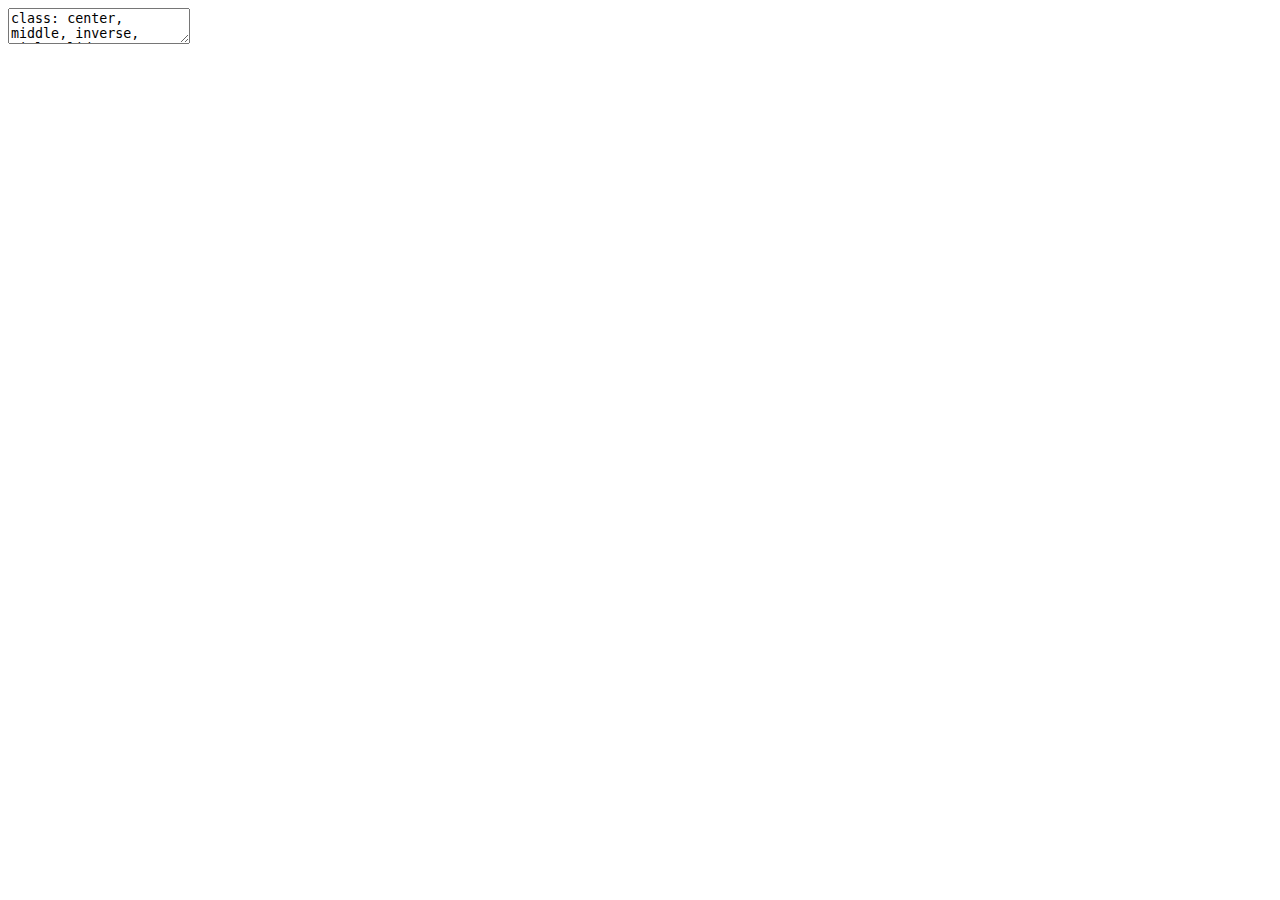
<file: 5_data_visualization.html>
<!DOCTYPE html>
<html lang="" xml:lang="">
  <head>
    <title>Data Visualization</title>
    <meta charset="utf-8" />
    <link href="libs/remark-css/default.css" rel="stylesheet" />
    <link href="libs/pagedtable/css/pagedtable.css" rel="stylesheet" />
    <script src="libs/pagedtable/js/pagedtable.js"></script>
    <script src="libs/kePrint/kePrint.js"></script>
    <link href="libs/lightable/lightable.css" rel="stylesheet" />
    <link rel="stylesheet" href="style.css" type="text/css" />
  </head>
  <body>
    <textarea id="source">
class: center, middle, inverse, title-slide

# Data Visualization

---




### Data Visualization

The agenda of this will be


1. The `ggplot2` package. Flexible plotting with a grammar by Hadley Wickham, a well-known R guru. We will do a deep dive into the general template of `ggplot2`.

---

### Dataset Example

We will be using the `mpg` dataset, which contains observations collected by the US Environment Protection Agency on 38 models of car.


```r
mpg
```

&lt;table class="table table-striped" style="font-size: 16px; width: auto !important; "&gt;
 &lt;thead&gt;
  &lt;tr&gt;
   &lt;th style="text-align:left;"&gt; manufacturer &lt;/th&gt;
   &lt;th style="text-align:left;"&gt; model &lt;/th&gt;
   &lt;th style="text-align:right;"&gt; displ &lt;/th&gt;
   &lt;th style="text-align:right;"&gt; year &lt;/th&gt;
   &lt;th style="text-align:right;"&gt; cyl &lt;/th&gt;
   &lt;th style="text-align:left;"&gt; trans &lt;/th&gt;
   &lt;th style="text-align:left;"&gt; drv &lt;/th&gt;
   &lt;th style="text-align:right;"&gt; cty &lt;/th&gt;
   &lt;th style="text-align:right;"&gt; hwy &lt;/th&gt;
  &lt;/tr&gt;
 &lt;/thead&gt;
&lt;tbody&gt;
  &lt;tr&gt;
   &lt;td style="text-align:left;"&gt; audi &lt;/td&gt;
   &lt;td style="text-align:left;"&gt; a4 &lt;/td&gt;
   &lt;td style="text-align:right;"&gt; 1.8 &lt;/td&gt;
   &lt;td style="text-align:right;"&gt; 1999 &lt;/td&gt;
   &lt;td style="text-align:right;"&gt; 4 &lt;/td&gt;
   &lt;td style="text-align:left;"&gt; auto(l5) &lt;/td&gt;
   &lt;td style="text-align:left;"&gt; f &lt;/td&gt;
   &lt;td style="text-align:right;"&gt; 18 &lt;/td&gt;
   &lt;td style="text-align:right;"&gt; 29 &lt;/td&gt;
  &lt;/tr&gt;
  &lt;tr&gt;
   &lt;td style="text-align:left;"&gt; audi &lt;/td&gt;
   &lt;td style="text-align:left;"&gt; a4 &lt;/td&gt;
   &lt;td style="text-align:right;"&gt; 1.8 &lt;/td&gt;
   &lt;td style="text-align:right;"&gt; 1999 &lt;/td&gt;
   &lt;td style="text-align:right;"&gt; 4 &lt;/td&gt;
   &lt;td style="text-align:left;"&gt; manual(m5) &lt;/td&gt;
   &lt;td style="text-align:left;"&gt; f &lt;/td&gt;
   &lt;td style="text-align:right;"&gt; 21 &lt;/td&gt;
   &lt;td style="text-align:right;"&gt; 29 &lt;/td&gt;
  &lt;/tr&gt;
  &lt;tr&gt;
   &lt;td style="text-align:left;"&gt; audi &lt;/td&gt;
   &lt;td style="text-align:left;"&gt; a4 &lt;/td&gt;
   &lt;td style="text-align:right;"&gt; 2.0 &lt;/td&gt;
   &lt;td style="text-align:right;"&gt; 2008 &lt;/td&gt;
   &lt;td style="text-align:right;"&gt; 4 &lt;/td&gt;
   &lt;td style="text-align:left;"&gt; manual(m6) &lt;/td&gt;
   &lt;td style="text-align:left;"&gt; f &lt;/td&gt;
   &lt;td style="text-align:right;"&gt; 20 &lt;/td&gt;
   &lt;td style="text-align:right;"&gt; 31 &lt;/td&gt;
  &lt;/tr&gt;
  &lt;tr&gt;
   &lt;td style="text-align:left;"&gt; audi &lt;/td&gt;
   &lt;td style="text-align:left;"&gt; a4 &lt;/td&gt;
   &lt;td style="text-align:right;"&gt; 2.0 &lt;/td&gt;
   &lt;td style="text-align:right;"&gt; 2008 &lt;/td&gt;
   &lt;td style="text-align:right;"&gt; 4 &lt;/td&gt;
   &lt;td style="text-align:left;"&gt; auto(av) &lt;/td&gt;
   &lt;td style="text-align:left;"&gt; f &lt;/td&gt;
   &lt;td style="text-align:right;"&gt; 21 &lt;/td&gt;
   &lt;td style="text-align:right;"&gt; 30 &lt;/td&gt;
  &lt;/tr&gt;
  &lt;tr&gt;
   &lt;td style="text-align:left;"&gt; audi &lt;/td&gt;
   &lt;td style="text-align:left;"&gt; a4 &lt;/td&gt;
   &lt;td style="text-align:right;"&gt; 2.8 &lt;/td&gt;
   &lt;td style="text-align:right;"&gt; 1999 &lt;/td&gt;
   &lt;td style="text-align:right;"&gt; 6 &lt;/td&gt;
   &lt;td style="text-align:left;"&gt; auto(l5) &lt;/td&gt;
   &lt;td style="text-align:left;"&gt; f &lt;/td&gt;
   &lt;td style="text-align:right;"&gt; 16 &lt;/td&gt;
   &lt;td style="text-align:right;"&gt; 26 &lt;/td&gt;
  &lt;/tr&gt;
  &lt;tr&gt;
   &lt;td style="text-align:left;"&gt; audi &lt;/td&gt;
   &lt;td style="text-align:left;"&gt; a4 &lt;/td&gt;
   &lt;td style="text-align:right;"&gt; 2.8 &lt;/td&gt;
   &lt;td style="text-align:right;"&gt; 1999 &lt;/td&gt;
   &lt;td style="text-align:right;"&gt; 6 &lt;/td&gt;
   &lt;td style="text-align:left;"&gt; manual(m5) &lt;/td&gt;
   &lt;td style="text-align:left;"&gt; f &lt;/td&gt;
   &lt;td style="text-align:right;"&gt; 18 &lt;/td&gt;
   &lt;td style="text-align:right;"&gt; 26 &lt;/td&gt;
  &lt;/tr&gt;
&lt;/tbody&gt;
&lt;/table&gt;
---

### Dataset Example

Among the variables in `mpg` are:

* `displ` A car’s engine size, in litres.

* `hwy` A car’s fuel efficiency on the highway, in miles per gallon (mpg). A car with a low fuel efficiency consumes more fuel than a car with a high fuel efficiency when they travel the same distance.

To learn more about `mpg`, open its help page by running `?mpg`.

&lt;table class="table table-striped" style="font-size: 16px; width: auto !important; "&gt;
 &lt;thead&gt;
  &lt;tr&gt;
   &lt;th style="text-align:left;"&gt; manufacturer &lt;/th&gt;
   &lt;th style="text-align:left;"&gt; model &lt;/th&gt;
   &lt;th style="text-align:right;"&gt; displ &lt;/th&gt;
   &lt;th style="text-align:right;"&gt; year &lt;/th&gt;
   &lt;th style="text-align:right;"&gt; cyl &lt;/th&gt;
   &lt;th style="text-align:left;"&gt; trans &lt;/th&gt;
   &lt;th style="text-align:left;"&gt; drv &lt;/th&gt;
   &lt;th style="text-align:right;"&gt; cty &lt;/th&gt;
   &lt;th style="text-align:right;"&gt; hwy &lt;/th&gt;
  &lt;/tr&gt;
 &lt;/thead&gt;
&lt;tbody&gt;
  &lt;tr&gt;
   &lt;td style="text-align:left;"&gt; audi &lt;/td&gt;
   &lt;td style="text-align:left;"&gt; a4 &lt;/td&gt;
   &lt;td style="text-align:right;"&gt; 1.8 &lt;/td&gt;
   &lt;td style="text-align:right;"&gt; 1999 &lt;/td&gt;
   &lt;td style="text-align:right;"&gt; 4 &lt;/td&gt;
   &lt;td style="text-align:left;"&gt; auto(l5) &lt;/td&gt;
   &lt;td style="text-align:left;"&gt; f &lt;/td&gt;
   &lt;td style="text-align:right;"&gt; 18 &lt;/td&gt;
   &lt;td style="text-align:right;"&gt; 29 &lt;/td&gt;
  &lt;/tr&gt;
  &lt;tr&gt;
   &lt;td style="text-align:left;"&gt; audi &lt;/td&gt;
   &lt;td style="text-align:left;"&gt; a4 &lt;/td&gt;
   &lt;td style="text-align:right;"&gt; 1.8 &lt;/td&gt;
   &lt;td style="text-align:right;"&gt; 1999 &lt;/td&gt;
   &lt;td style="text-align:right;"&gt; 4 &lt;/td&gt;
   &lt;td style="text-align:left;"&gt; manual(m5) &lt;/td&gt;
   &lt;td style="text-align:left;"&gt; f &lt;/td&gt;
   &lt;td style="text-align:right;"&gt; 21 &lt;/td&gt;
   &lt;td style="text-align:right;"&gt; 29 &lt;/td&gt;
  &lt;/tr&gt;
  &lt;tr&gt;
   &lt;td style="text-align:left;"&gt; audi &lt;/td&gt;
   &lt;td style="text-align:left;"&gt; a4 &lt;/td&gt;
   &lt;td style="text-align:right;"&gt; 2.0 &lt;/td&gt;
   &lt;td style="text-align:right;"&gt; 2008 &lt;/td&gt;
   &lt;td style="text-align:right;"&gt; 4 &lt;/td&gt;
   &lt;td style="text-align:left;"&gt; manual(m6) &lt;/td&gt;
   &lt;td style="text-align:left;"&gt; f &lt;/td&gt;
   &lt;td style="text-align:right;"&gt; 20 &lt;/td&gt;
   &lt;td style="text-align:right;"&gt; 31 &lt;/td&gt;
  &lt;/tr&gt;
  &lt;tr&gt;
   &lt;td style="text-align:left;"&gt; audi &lt;/td&gt;
   &lt;td style="text-align:left;"&gt; a4 &lt;/td&gt;
   &lt;td style="text-align:right;"&gt; 2.0 &lt;/td&gt;
   &lt;td style="text-align:right;"&gt; 2008 &lt;/td&gt;
   &lt;td style="text-align:right;"&gt; 4 &lt;/td&gt;
   &lt;td style="text-align:left;"&gt; auto(av) &lt;/td&gt;
   &lt;td style="text-align:left;"&gt; f &lt;/td&gt;
   &lt;td style="text-align:right;"&gt; 21 &lt;/td&gt;
   &lt;td style="text-align:right;"&gt; 30 &lt;/td&gt;
  &lt;/tr&gt;
  &lt;tr&gt;
   &lt;td style="text-align:left;"&gt; audi &lt;/td&gt;
   &lt;td style="text-align:left;"&gt; a4 &lt;/td&gt;
   &lt;td style="text-align:right;"&gt; 2.8 &lt;/td&gt;
   &lt;td style="text-align:right;"&gt; 1999 &lt;/td&gt;
   &lt;td style="text-align:right;"&gt; 6 &lt;/td&gt;
   &lt;td style="text-align:left;"&gt; auto(l5) &lt;/td&gt;
   &lt;td style="text-align:left;"&gt; f &lt;/td&gt;
   &lt;td style="text-align:right;"&gt; 16 &lt;/td&gt;
   &lt;td style="text-align:right;"&gt; 26 &lt;/td&gt;
  &lt;/tr&gt;
  &lt;tr&gt;
   &lt;td style="text-align:left;"&gt; audi &lt;/td&gt;
   &lt;td style="text-align:left;"&gt; a4 &lt;/td&gt;
   &lt;td style="text-align:right;"&gt; 2.8 &lt;/td&gt;
   &lt;td style="text-align:right;"&gt; 1999 &lt;/td&gt;
   &lt;td style="text-align:right;"&gt; 6 &lt;/td&gt;
   &lt;td style="text-align:left;"&gt; manual(m5) &lt;/td&gt;
   &lt;td style="text-align:left;"&gt; f &lt;/td&gt;
   &lt;td style="text-align:right;"&gt; 18 &lt;/td&gt;
   &lt;td style="text-align:right;"&gt; 26 &lt;/td&gt;
  &lt;/tr&gt;
&lt;/tbody&gt;
&lt;/table&gt;

---

### Creating a ggplot


```r
ggplot(data = mpg) + 
  geom_point(mapping = aes(x = displ, y = hwy))
```

&lt;img src="images/data-visualization/unnamed-chunk-5-1.png" width="80%" /&gt;

---

### Exercise 5.1.  

---

### Template for graphing

`ggplot2` is a &lt;b&gt; Grammar of Graphics &lt;/b&gt;, the basic template for using ggplot is:
&lt;/br&gt;
```
ggplot(data = &lt;DATA&gt;) + 
  &lt;GEOM_FUNCTION&gt;(mapping = aes(&lt;MAPPINGS&gt;))
```

--

### Example


```r
ggplot(data = mpg) + 
  geom_point(mapping = aes(x = displ, y = hwy))
```

In the above template:

- `&lt;DATA&gt;`: Is the `mpg` data frame.
- `&lt;GEOM_FUNCTION&gt;`: Is the `geom_point` function. Think of a geom as something which is stacked on top of the plot. One can stack an arbitrary number of geoms on top of each other.
- `&lt;MAPPINGS&gt;`: The variables `displ` and `hwy` is mapped to the `\((x,y)\)` coordinates in the above plot.

---

### `&lt;MAPPINGS&gt;`

You can add a third variable, like class, to a two dimensional scatterplot by mapping it to an &lt;b&gt;aesthetic&lt;/b&gt;. 


```r
ggplot(data = mpg) + 
* geom_point(mapping = aes(x = displ, y = hwy, color = class))
```

&lt;img src="images/data-visualization/unnamed-chunk-7-1.png" width="80%" /&gt;

???
To map an aesthetic to a variable, associate the name of the aesthetic to the name of the variable inside aes(). ggplot2 will automatically assign a unique level of the aesthetic (here a unique color) to each unique value of the variable, a process known as scaling. ggplot2 will also add a legend that explains which levels correspond to which values.

---

### `&lt;MAPPINGS&gt;`

An &lt;b&gt;aesthetic&lt;/b&gt; is a visual property of the objects in your plot. Aesthetics include things like the `color`, `size`, `alpha`, `shape` of your points. 


```r
ggplot(data = mpg) + 
  geom_point(mapping = aes(x = displ, y = hwy, size = class)) 
```

&lt;img src="images/data-visualization/unnamed-chunk-8-1.png" width="80%" /&gt;

---

### `&lt;MAPPINGS&gt;`

The `alpha` aesthetic Controls the transparency of the points.

```r
ggplot(data = mpg) + 
  geom_point(mapping = aes(x = displ, y = hwy, alpha = class)) 
```

&lt;img src="images/data-visualization/unnamed-chunk-9-1.png" width="80%" /&gt;

---

### `&lt;MAPPINGS&gt;`

The `shape` aesthetic controls the shape of the points.

```r
ggplot(data = mpg) + 
  geom_point(mapping = aes(x = displ, y = hwy, shape = class)) 
```

&lt;img src="images/data-visualization/unnamed-chunk-10-1.png" width="80%" /&gt;

---

### Manually setting Aesthetics
You can also set the aesthetic properties of your geom manually.


```r
ggplot(data = mpg) + 
  geom_point(mapping = aes(x = displ, y = hwy), color = "blue") 
```

&lt;img src="images/data-visualization/unnamed-chunk-11-1.png" width="80%" /&gt;

To set an aesthetic manually, set the aesthetic by name as an argument of your geom function, e.g. outside of `aes()`.

---

### Exercise 5.2.

---

### Facets

One way to add additional variables is with aesthetics. Another way, particularly useful for categorical variables, is to split your plot into facets, subplots that each display one subset of the data.

--


```r
ggplot(data = mpg) + 
  geom_point(mapping = aes(x = displ, y = hwy)) + 
  facet_wrap(drv ~ cyl, nrow = 2)
```

&lt;img src="images/data-visualization/unnamed-chunk-12-1.png" width="80%" /&gt;

--

The variable that you pass to facet_wrap() should be discrete.

---

### Facets


```r
ggplot(data = mpg) + 
  geom_point(mapping = aes(x = displ, y = hwy)) + 
  facet_grid(drv ~ cyl)
```

&lt;img src="images/data-visualization/unnamed-chunk-13-1.png" width="80%" /&gt;

`facet_grid` forms a matrix of panels defined by row and column faceting variables. It is most useful when you have two discrete variables, and all combinations of the variables exist in the data.

---

### Exercise 5.3. 

---

### `&lt;GEOM_FUNCTION&gt;`

Recall the basic template

&lt;/br&gt;
```
ggplot(data = &lt;DATA&gt;) + 
  &lt;GEOM_FUNCTION&gt;(mapping = aes(&lt;MAPPINGS&gt;))
```
&lt;/br&gt;


---

### `&lt;GEOM_FUNCTION&gt;`

A geom is the geometrical object that a plot uses to represent data.


```r
ggplot(data = mpg) + 
* geom_point(mapping = aes(x = displ, y = hwy))

ggplot(data = mpg) + 
* geom_smooth(mapping = aes(x = displ, y = hwy))
```

&lt;img src="images/data-visualization/unnamed-chunk-15-1.png" width="80%" /&gt;


---

### `&lt;GEOM_FUNCTION&gt;`
To display multiple geoms in the same plot, add multiple geom functions to `ggplot()`. One can stack an arbitrary number of geoms on top of each other.


```r
ggplot(data = mpg) + 
* geom_point(mapping = aes(x = displ, y = hwy)) +
* geom_smooth(mapping = aes(x = displ, y = hwy))
```

&lt;img src="images/data-visualization/unnamed-chunk-16-1.png" width="80%" /&gt;

---

### `&lt;GEOM_FUNCTION&gt;`

`gplot2` treat mappings provided to `ggplot()` as global mappings. You can avoid this type of repetition by passing a set of mappings to ggplot()


```r
*ggplot(data = mpg, mapping = aes(x = displ, y = hwy)) +
  geom_point() + 
  geom_smooth()
```

&lt;img src="images/data-visualization/unnamed-chunk-17-1.png" width="80%" /&gt;

???
This, however, introduces some duplication in our code. Imagine if you wanted to change the y-axis to display cty instead of hwy. You’d need to change the variable in two places, and you might forget to update one. You can avoid this type of repetition by passing a set of mappings to ggplot(). ggplot2 will treat these mappings as global mappings that apply to each geom in the graph.

---

### `&lt;GEOM_FUNCTION&gt;`

If you place mappings in a geom function, `ggplot2` will treat them as local mappings for the layer. It will use these mappings to extend or overwrite the global mappings for that layer only


```r
ggplot(data = mpg, mapping = aes(x = displ, y = hwy)) + 
* geom_point(mapping = aes(color = class)) +
  geom_smooth()
```

&lt;img src="images/data-visualization/unnamed-chunk-18-1.png" width="80%" /&gt;

???
This makes it possible to display different aesthetics in different layers.

---

### `&lt;GEOM_FUNCTION&gt;`

You can use the same idea to specify different data for each layer. Here, our smooth line displays just a subset of the `mpg` dataset, the subcompact `cars.` The local data argument in `geom_smooth()` overrides the global data argument in `ggplot()` for that layer only.


```r
ggplot(data = mpg, mapping = aes(x = displ, y = hwy)) + 
  geom_point(mapping = aes(color = class)) + 
  geom_smooth(data = filter(mpg, class == "subcompact"))
```

&lt;img src="images/data-visualization/unnamed-chunk-19-1.png" width="80%" /&gt;

???
(You’ll learn how filter() works in the next chapter: for now, just know that this command selects only the subcompact cars.)

---

### Exercise 5.4.

---

### Dataset Example

A dataset containing the prices and other attributes of almost 54,000 diamonds. The variables are as follows:


- `price` price in US dollars 326-18,823$

- `carat` weight of the diamond (0.2--5.01)

- `cut` quality of the cut (Fair, Good, Very Good, Premium, Ideal)

- `color` diamond colour, from J (worst) to D (best)

- `clarity` a measurement of how clear the diamond is (I1 (worst), SI2, SI1, VS2, VS1, VVS2, VVS1, IF (best))

&lt;table class="table table-striped" style="font-size: 16px; width: auto !important; "&gt;
 &lt;thead&gt;
  &lt;tr&gt;
   &lt;th style="text-align:right;"&gt; carat &lt;/th&gt;
   &lt;th style="text-align:left;"&gt; cut &lt;/th&gt;
   &lt;th style="text-align:left;"&gt; color &lt;/th&gt;
   &lt;th style="text-align:left;"&gt; clarity &lt;/th&gt;
   &lt;th style="text-align:right;"&gt; depth &lt;/th&gt;
   &lt;th style="text-align:right;"&gt; table &lt;/th&gt;
   &lt;th style="text-align:right;"&gt; price &lt;/th&gt;
   &lt;th style="text-align:right;"&gt; x &lt;/th&gt;
   &lt;th style="text-align:right;"&gt; y &lt;/th&gt;
  &lt;/tr&gt;
 &lt;/thead&gt;
&lt;tbody&gt;
  &lt;tr&gt;
   &lt;td style="text-align:right;"&gt; 0.23 &lt;/td&gt;
   &lt;td style="text-align:left;"&gt; Ideal &lt;/td&gt;
   &lt;td style="text-align:left;"&gt; E &lt;/td&gt;
   &lt;td style="text-align:left;"&gt; SI2 &lt;/td&gt;
   &lt;td style="text-align:right;"&gt; 61.5 &lt;/td&gt;
   &lt;td style="text-align:right;"&gt; 55 &lt;/td&gt;
   &lt;td style="text-align:right;"&gt; 326 &lt;/td&gt;
   &lt;td style="text-align:right;"&gt; 3.95 &lt;/td&gt;
   &lt;td style="text-align:right;"&gt; 3.98 &lt;/td&gt;
  &lt;/tr&gt;
  &lt;tr&gt;
   &lt;td style="text-align:right;"&gt; 0.21 &lt;/td&gt;
   &lt;td style="text-align:left;"&gt; Premium &lt;/td&gt;
   &lt;td style="text-align:left;"&gt; E &lt;/td&gt;
   &lt;td style="text-align:left;"&gt; SI1 &lt;/td&gt;
   &lt;td style="text-align:right;"&gt; 59.8 &lt;/td&gt;
   &lt;td style="text-align:right;"&gt; 61 &lt;/td&gt;
   &lt;td style="text-align:right;"&gt; 326 &lt;/td&gt;
   &lt;td style="text-align:right;"&gt; 3.89 &lt;/td&gt;
   &lt;td style="text-align:right;"&gt; 3.84 &lt;/td&gt;
  &lt;/tr&gt;
  &lt;tr&gt;
   &lt;td style="text-align:right;"&gt; 0.23 &lt;/td&gt;
   &lt;td style="text-align:left;"&gt; Good &lt;/td&gt;
   &lt;td style="text-align:left;"&gt; E &lt;/td&gt;
   &lt;td style="text-align:left;"&gt; VS1 &lt;/td&gt;
   &lt;td style="text-align:right;"&gt; 56.9 &lt;/td&gt;
   &lt;td style="text-align:right;"&gt; 65 &lt;/td&gt;
   &lt;td style="text-align:right;"&gt; 327 &lt;/td&gt;
   &lt;td style="text-align:right;"&gt; 4.05 &lt;/td&gt;
   &lt;td style="text-align:right;"&gt; 4.07 &lt;/td&gt;
  &lt;/tr&gt;
  &lt;tr&gt;
   &lt;td style="text-align:right;"&gt; 0.29 &lt;/td&gt;
   &lt;td style="text-align:left;"&gt; Premium &lt;/td&gt;
   &lt;td style="text-align:left;"&gt; I &lt;/td&gt;
   &lt;td style="text-align:left;"&gt; VS2 &lt;/td&gt;
   &lt;td style="text-align:right;"&gt; 62.4 &lt;/td&gt;
   &lt;td style="text-align:right;"&gt; 58 &lt;/td&gt;
   &lt;td style="text-align:right;"&gt; 334 &lt;/td&gt;
   &lt;td style="text-align:right;"&gt; 4.20 &lt;/td&gt;
   &lt;td style="text-align:right;"&gt; 4.23 &lt;/td&gt;
  &lt;/tr&gt;
  &lt;tr&gt;
   &lt;td style="text-align:right;"&gt; 0.31 &lt;/td&gt;
   &lt;td style="text-align:left;"&gt; Good &lt;/td&gt;
   &lt;td style="text-align:left;"&gt; J &lt;/td&gt;
   &lt;td style="text-align:left;"&gt; SI2 &lt;/td&gt;
   &lt;td style="text-align:right;"&gt; 63.3 &lt;/td&gt;
   &lt;td style="text-align:right;"&gt; 58 &lt;/td&gt;
   &lt;td style="text-align:right;"&gt; 335 &lt;/td&gt;
   &lt;td style="text-align:right;"&gt; 4.34 &lt;/td&gt;
   &lt;td style="text-align:right;"&gt; 4.35 &lt;/td&gt;
  &lt;/tr&gt;
  &lt;tr&gt;
   &lt;td style="text-align:right;"&gt; 0.24 &lt;/td&gt;
   &lt;td style="text-align:left;"&gt; Very Good &lt;/td&gt;
   &lt;td style="text-align:left;"&gt; J &lt;/td&gt;
   &lt;td style="text-align:left;"&gt; VVS2 &lt;/td&gt;
   &lt;td style="text-align:right;"&gt; 62.8 &lt;/td&gt;
   &lt;td style="text-align:right;"&gt; 57 &lt;/td&gt;
   &lt;td style="text-align:right;"&gt; 336 &lt;/td&gt;
   &lt;td style="text-align:right;"&gt; 3.94 &lt;/td&gt;
   &lt;td style="text-align:right;"&gt; 3.96 &lt;/td&gt;
  &lt;/tr&gt;
&lt;/tbody&gt;
&lt;/table&gt;

---

### Statistical Transformations



```r
ggplot(data = diamonds) + 
  geom_bar(mapping = aes(x = cut))
```

&lt;img src="images/data-visualization/unnamed-chunk-21-1.png" width="80%" /&gt;

--

Where does count come from?

--

The algorithm used to calculate new values for a graph is called a &lt;b&gt;stat&lt;/b&gt;, short for statistical transformation.

---

### Statistical Transformations

![](images/visualization-stat-bar.png)


???
You can learn which stat a geom uses by inspecting the default value for the stat argument. For example, ?geom_bar shows that the default value for stat is “count”, which means that geom_bar() uses stat_count(). stat_count() is documented on the same page as geom_bar(), and if you scroll down you can find a section called “Computed variables”. That describes how it computes two new variables: count and prop.

---

### Color Bar Charts

You can colour a bar chart using either the colour fill aesthetic.


```r
ggplot(data = diamonds) + 
  geom_bar(mapping = aes(x = cut, fill = cut))
```

&lt;img src="images/data-visualization/unnamed-chunk-22-1.png" width="80%" /&gt;

---

### Color Bar Charts

Note what happens if you map the fill aesthetic to another variable, like clarity: the bars are automatically stacked. Each colored rectangle represents a combination of cut and clarity.


```r
ggplot(data = diamonds) + 
  geom_bar(mapping = aes(x = cut, fill = clarity))
```

&lt;img src="images/data-visualization/unnamed-chunk-23-1.png" width="80%" /&gt;

---

### Exercise 5.5. 

---

### Creating a ggplot

`ggplot2` is a &lt;b&gt; Grammar of Graphics &lt;/b&gt;. The general syntax is:
&lt;/br&gt;
```
ggplot(data = &lt;DATA&gt;) + 
  &lt;GEOM_FUNCTION&gt;(
     mapping = aes(&lt;MAPPINGS&gt;),
     stat = &lt;STAT&gt;, 
     position = &lt;POSITION&gt;
  ) +
  &lt;COORDINATE_FUNCTION&gt; +
  &lt;FACET_FUNCTION&gt;
```
&lt;/br&gt;
You can uniquely describe any plot as a combination of these 7 parameters.
    </textarea>
<style data-target="print-only">@media screen {.remark-slide-container{display:block;}.remark-slide-scaler{box-shadow:none;}}</style>
<script src="https://remarkjs.com/downloads/remark-latest.min.js"></script>
<script>var slideshow = remark.create({
"highlightStyle": "github",
"highlightLines": true,
"countIncrementalSlides": false
});
if (window.HTMLWidgets) slideshow.on('afterShowSlide', function (slide) {
  window.dispatchEvent(new Event('resize'));
});
(function(d) {
  var s = d.createElement("style"), r = d.querySelector(".remark-slide-scaler");
  if (!r) return;
  s.type = "text/css"; s.innerHTML = "@page {size: " + r.style.width + " " + r.style.height +"; }";
  d.head.appendChild(s);
})(document);

(function(d) {
  var el = d.getElementsByClassName("remark-slides-area");
  if (!el) return;
  var slide, slides = slideshow.getSlides(), els = el[0].children;
  for (var i = 1; i < slides.length; i++) {
    slide = slides[i];
    if (slide.properties.continued === "true" || slide.properties.count === "false") {
      els[i - 1].className += ' has-continuation';
    }
  }
  var s = d.createElement("style");
  s.type = "text/css"; s.innerHTML = "@media print { .has-continuation { display: none; } }";
  d.head.appendChild(s);
})(document);
// delete the temporary CSS (for displaying all slides initially) when the user
// starts to view slides
(function() {
  var deleted = false;
  slideshow.on('beforeShowSlide', function(slide) {
    if (deleted) return;
    var sheets = document.styleSheets, node;
    for (var i = 0; i < sheets.length; i++) {
      node = sheets[i].ownerNode;
      if (node.dataset["target"] !== "print-only") continue;
      node.parentNode.removeChild(node);
    }
    deleted = true;
  });
})();
(function() {
  "use strict"
  // Replace <script> tags in slides area to make them executable
  var scripts = document.querySelectorAll(
    '.remark-slides-area .remark-slide-container script'
  );
  if (!scripts.length) return;
  for (var i = 0; i < scripts.length; i++) {
    var s = document.createElement('script');
    var code = document.createTextNode(scripts[i].textContent);
    s.appendChild(code);
    var scriptAttrs = scripts[i].attributes;
    for (var j = 0; j < scriptAttrs.length; j++) {
      s.setAttribute(scriptAttrs[j].name, scriptAttrs[j].value);
    }
    scripts[i].parentElement.replaceChild(s, scripts[i]);
  }
})();
(function() {
  var links = document.getElementsByTagName('a');
  for (var i = 0; i < links.length; i++) {
    if (/^(https?:)?\/\//.test(links[i].getAttribute('href'))) {
      links[i].target = '_blank';
    }
  }
})();
// adds .remark-code-has-line-highlighted class to <pre> parent elements
// of code chunks containing highlighted lines with class .remark-code-line-highlighted
(function(d) {
  const hlines = d.querySelectorAll('.remark-code-line-highlighted');
  const preParents = [];
  const findPreParent = function(line, p = 0) {
    if (p > 1) return null; // traverse up no further than grandparent
    const el = line.parentElement;
    return el.tagName === "PRE" ? el : findPreParent(el, ++p);
  };

  for (let line of hlines) {
    let pre = findPreParent(line);
    if (pre && !preParents.includes(pre)) preParents.push(pre);
  }
  preParents.forEach(p => p.classList.add("remark-code-has-line-highlighted"));
})(document);</script>

<script>
slideshow._releaseMath = function(el) {
  var i, text, code, codes = el.getElementsByTagName('code');
  for (i = 0; i < codes.length;) {
    code = codes[i];
    if (code.parentNode.tagName !== 'PRE' && code.childElementCount === 0) {
      text = code.textContent;
      if (/^\\\((.|\s)+\\\)$/.test(text) || /^\\\[(.|\s)+\\\]$/.test(text) ||
          /^\$\$(.|\s)+\$\$$/.test(text) ||
          /^\\begin\{([^}]+)\}(.|\s)+\\end\{[^}]+\}$/.test(text)) {
        code.outerHTML = code.innerHTML;  // remove <code></code>
        continue;
      }
    }
    i++;
  }
};
slideshow._releaseMath(document);
</script>
<!-- dynamically load mathjax for compatibility with self-contained -->
<script>
(function () {
  var script = document.createElement('script');
  script.type = 'text/javascript';
  script.src  = 'https://mathjax.rstudio.com/latest/MathJax.js?config=TeX-MML-AM_CHTML';
  if (location.protocol !== 'file:' && /^https?:/.test(script.src))
    script.src  = script.src.replace(/^https?:/, '');
  document.getElementsByTagName('head')[0].appendChild(script);
})();
</script>
  </body>
</html>
</file>
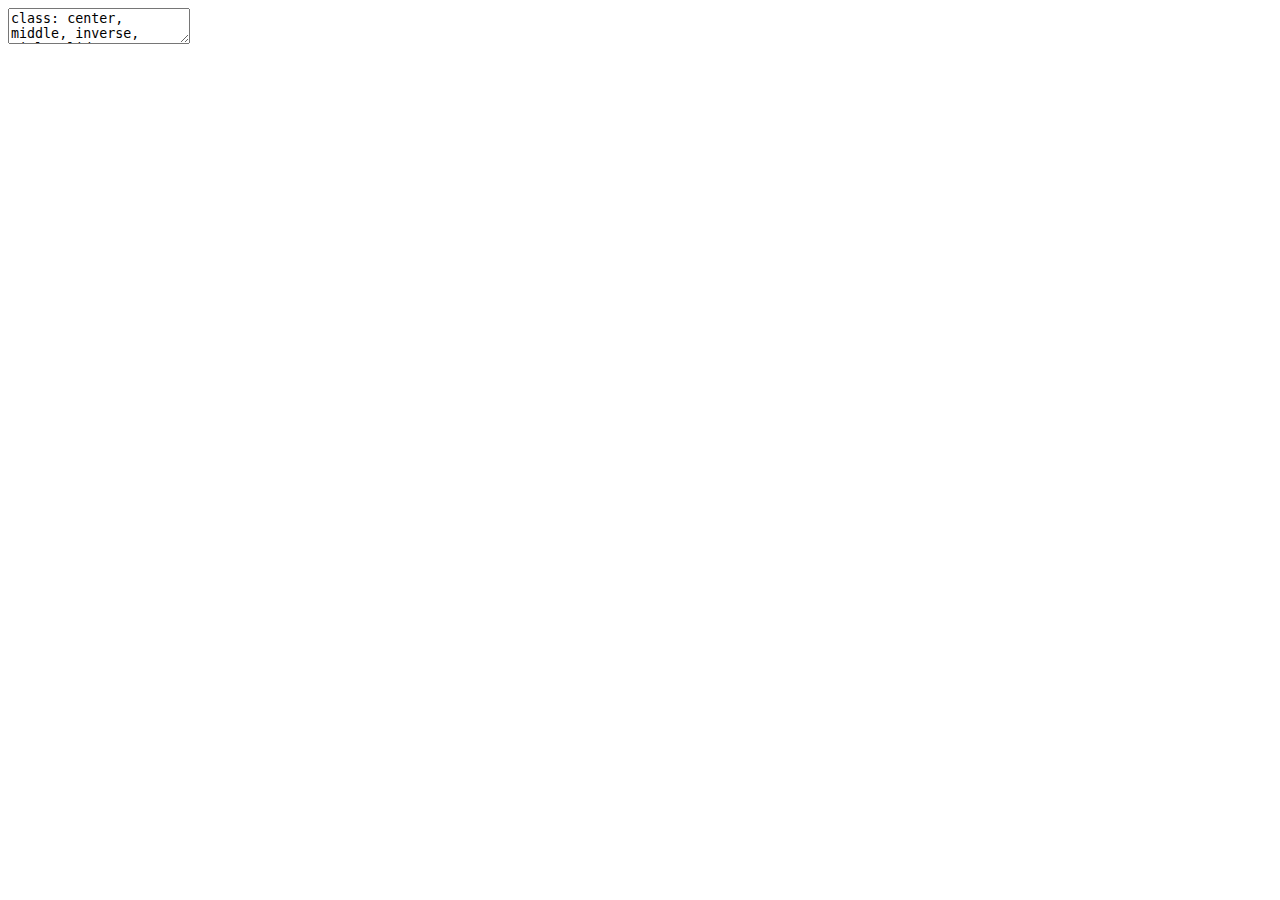
<file: 5_htmlwidgets.html>
<!DOCTYPE html>
<html lang="" xml:lang="">
  <head>
    <title>Htmlwidgets</title>
    <meta charset="utf-8" />
    <link href="libs/remark-css/default.css" rel="stylesheet" />
    <link href="libs/pagedtable/css/pagedtable.css" rel="stylesheet" />
    <script src="libs/pagedtable/js/pagedtable.js"></script>
    <script src="libs/htmlwidgets/htmlwidgets.js"></script>
    <script src="libs/plotly-binding/plotly.js"></script>
    <script src="libs/typedarray/typedarray.min.js"></script>
    <script src="libs/jquery/jquery.min.js"></script>
    <link href="libs/crosstalk/css/crosstalk.css" rel="stylesheet" />
    <script src="libs/crosstalk/js/crosstalk.min.js"></script>
    <link href="libs/plotly-htmlwidgets-css/plotly-htmlwidgets.css" rel="stylesheet" />
    <script src="libs/plotly-main/plotly-latest.min.js"></script>
    <link href="libs/leaflet/leaflet.css" rel="stylesheet" />
    <script src="libs/leaflet/leaflet.js"></script>
    <link href="libs/leafletfix/leafletfix.css" rel="stylesheet" />
    <script src="libs/Proj4Leaflet/proj4-compressed.js"></script>
    <script src="libs/Proj4Leaflet/proj4leaflet.js"></script>
    <link href="libs/rstudio_leaflet/rstudio_leaflet.css" rel="stylesheet" />
    <script src="libs/leaflet-binding/leaflet.js"></script>
    <script src="libs/proj4js/proj4.js"></script>
    <link href="libs/highcharts/css/motion.css" rel="stylesheet" />
    <script src="libs/highcharts/highcharts.js"></script>
    <script src="libs/highcharts/highcharts-3d.js"></script>
    <script src="libs/highcharts/highcharts-more.js"></script>
    <script src="libs/highcharts/modules/stock.js"></script>
    <script src="libs/highcharts/modules/map.js"></script>
    <script src="libs/highcharts/modules/annotations.js"></script>
    <script src="libs/highcharts/modules/data.js"></script>
    <script src="libs/highcharts/modules/drilldown.js"></script>
    <script src="libs/highcharts/modules/item-series.js"></script>
    <script src="libs/highcharts/modules/offline-exporting.js"></script>
    <script src="libs/highcharts/modules/overlapping-datalabels.js"></script>
    <script src="libs/highcharts/modules/exporting.js"></script>
    <script src="libs/highcharts/modules/export-data.js"></script>
    <script src="libs/highcharts/modules/funnel.js"></script>
    <script src="libs/highcharts/modules/heatmap.js"></script>
    <script src="libs/highcharts/modules/treemap.js"></script>
    <script src="libs/highcharts/modules/sankey.js"></script>
    <script src="libs/highcharts/modules/dependency-wheel.js"></script>
    <script src="libs/highcharts/modules/organization.js"></script>
    <script src="libs/highcharts/modules/solid-gauge.js"></script>
    <script src="libs/highcharts/modules/streamgraph.js"></script>
    <script src="libs/highcharts/modules/sunburst.js"></script>
    <script src="libs/highcharts/modules/vector.js"></script>
    <script src="libs/highcharts/modules/wordcloud.js"></script>
    <script src="libs/highcharts/modules/xrange.js"></script>
    <script src="libs/highcharts/modules/tilemap.js"></script>
    <script src="libs/highcharts/modules/venn.js"></script>
    <script src="libs/highcharts/modules/gantt.js"></script>
    <script src="libs/highcharts/modules/timeline.js"></script>
    <script src="libs/highcharts/modules/parallel-coordinates.js"></script>
    <script src="libs/highcharts/modules/bullet.js"></script>
    <script src="libs/highcharts/modules/coloraxis.js"></script>
    <script src="libs/highcharts/modules/dumbbell.js"></script>
    <script src="libs/highcharts/modules/lollipop.js"></script>
    <script src="libs/highcharts/modules/series-label.js"></script>
    <script src="libs/highcharts/plugins/motion.js"></script>
    <script src="libs/highcharts/custom/reset.js"></script>
    <script src="libs/highcharts/modules/boost.js"></script>
    <script src="libs/highchart-binding/highchart.js"></script>
    <link rel="stylesheet" href="style.css" type="text/css" />
  </head>
  <body>
    <textarea id="source">
class: center, middle, inverse, title-slide

# Htmlwidgets

---




## plotly

Plotly's R graphing library makes interactive, publication-quality graphs. Plotly has a nice function called `ggplotly()` that makes converting ggplot's to htmlwidgets easy.


```r
gg &lt;- mpg %&gt;% 
  ggplot(aes(x=displ, y=hwy, label=class)) +
  geom_point()

*ggplotly(gg)
```

---

## plotly

Plotly's R graphing library makes interactive, publication-quality graphs. 

<div id="htmlwidget-638bd5e97d0aa9cd1121" style="width:100%;height:504px;" class="plotly html-widget"></div>
<script type="application/json" data-for="htmlwidget-638bd5e97d0aa9cd1121">{"x":{"data":[{"x":[1.8,1.8,2,2,2.8,2.8,3.1,1.8,1.8,2,2,2.8,2.8,3.1,3.1,2.8,3.1,4.2,5.3,5.3,5.3,5.7,6,5.7,5.7,6.2,6.2,7,5.3,5.3,5.7,6.5,2.4,2.4,3.1,3.5,3.6,2.4,3,3.3,3.3,3.3,3.3,3.3,3.8,3.8,3.8,4,3.7,3.7,3.9,3.9,4.7,4.7,4.7,5.2,5.2,3.9,4.7,4.7,4.7,5.2,5.7,5.9,4.7,4.7,4.7,4.7,4.7,4.7,5.2,5.2,5.7,5.9,4.6,5.4,5.4,4,4,4,4,4.6,5,4.2,4.2,4.6,4.6,4.6,5.4,5.4,3.8,3.8,4,4,4.6,4.6,4.6,4.6,5.4,1.6,1.6,1.6,1.6,1.6,1.8,1.8,1.8,2,2.4,2.4,2.4,2.4,2.5,2.5,3.3,2,2,2,2,2.7,2.7,2.7,3,3.7,4,4.7,4.7,4.7,5.7,6.1,4,4.2,4.4,4.6,5.4,5.4,5.4,4,4,4.6,5,2.4,2.4,2.5,2.5,3.5,3.5,3,3,3.5,3.3,3.3,4,5.6,3.1,3.8,3.8,3.8,5.3,2.5,2.5,2.5,2.5,2.5,2.5,2.2,2.2,2.5,2.5,2.5,2.5,2.5,2.5,2.7,2.7,3.4,3.4,4,4.7,2.2,2.2,2.4,2.4,3,3,3.5,2.2,2.2,2.4,2.4,3,3,3.3,1.8,1.8,1.8,1.8,1.8,4.7,5.7,2.7,2.7,2.7,3.4,3.4,4,4,2,2,2,2,2.8,1.9,2,2,2,2,2.5,2.5,2.8,2.8,1.9,1.9,2,2,2.5,2.5,1.8,1.8,2,2,2.8,2.8,3.6],"y":[29,29,31,30,26,26,27,26,25,28,27,25,25,25,25,24,25,23,20,15,20,17,17,26,23,26,25,24,19,14,15,17,27,30,26,29,26,24,24,22,22,24,24,17,22,21,23,23,19,18,17,17,19,19,12,17,15,17,17,12,17,16,18,15,16,12,17,17,16,12,15,16,17,15,17,17,18,17,19,17,19,19,17,17,17,16,16,17,15,17,26,25,26,24,21,22,23,22,20,33,32,32,29,32,34,36,36,29,26,27,30,31,26,26,28,26,29,28,27,24,24,24,22,19,20,17,12,19,18,14,15,18,18,15,17,16,18,17,19,19,17,29,27,31,32,27,26,26,25,25,17,17,20,18,26,26,27,28,25,25,24,27,25,26,23,26,26,26,26,25,27,25,27,20,20,19,17,20,17,29,27,31,31,26,26,28,27,29,31,31,26,26,27,30,33,35,37,35,15,18,20,20,22,17,19,18,20,29,26,29,29,24,44,29,26,29,29,29,29,23,24,44,41,29,26,28,29,29,29,28,29,26,26,26],"text":["displ: 1.8<br />hwy: 29","displ: 1.8<br />hwy: 29","displ: 2.0<br />hwy: 31","displ: 2.0<br />hwy: 30","displ: 2.8<br />hwy: 26","displ: 2.8<br />hwy: 26","displ: 3.1<br />hwy: 27","displ: 1.8<br />hwy: 26","displ: 1.8<br />hwy: 25","displ: 2.0<br />hwy: 28","displ: 2.0<br />hwy: 27","displ: 2.8<br />hwy: 25","displ: 2.8<br />hwy: 25","displ: 3.1<br />hwy: 25","displ: 3.1<br />hwy: 25","displ: 2.8<br />hwy: 24","displ: 3.1<br />hwy: 25","displ: 4.2<br />hwy: 23","displ: 5.3<br />hwy: 20","displ: 5.3<br />hwy: 15","displ: 5.3<br />hwy: 20","displ: 5.7<br />hwy: 17","displ: 6.0<br />hwy: 17","displ: 5.7<br />hwy: 26","displ: 5.7<br />hwy: 23","displ: 6.2<br />hwy: 26","displ: 6.2<br />hwy: 25","displ: 7.0<br />hwy: 24","displ: 5.3<br />hwy: 19","displ: 5.3<br />hwy: 14","displ: 5.7<br />hwy: 15","displ: 6.5<br />hwy: 17","displ: 2.4<br />hwy: 27","displ: 2.4<br />hwy: 30","displ: 3.1<br />hwy: 26","displ: 3.5<br />hwy: 29","displ: 3.6<br />hwy: 26","displ: 2.4<br />hwy: 24","displ: 3.0<br />hwy: 24","displ: 3.3<br />hwy: 22","displ: 3.3<br />hwy: 22","displ: 3.3<br />hwy: 24","displ: 3.3<br />hwy: 24","displ: 3.3<br />hwy: 17","displ: 3.8<br />hwy: 22","displ: 3.8<br />hwy: 21","displ: 3.8<br />hwy: 23","displ: 4.0<br />hwy: 23","displ: 3.7<br />hwy: 19","displ: 3.7<br />hwy: 18","displ: 3.9<br />hwy: 17","displ: 3.9<br />hwy: 17","displ: 4.7<br />hwy: 19","displ: 4.7<br />hwy: 19","displ: 4.7<br />hwy: 12","displ: 5.2<br />hwy: 17","displ: 5.2<br />hwy: 15","displ: 3.9<br />hwy: 17","displ: 4.7<br />hwy: 17","displ: 4.7<br />hwy: 12","displ: 4.7<br />hwy: 17","displ: 5.2<br />hwy: 16","displ: 5.7<br />hwy: 18","displ: 5.9<br />hwy: 15","displ: 4.7<br />hwy: 16","displ: 4.7<br />hwy: 12","displ: 4.7<br />hwy: 17","displ: 4.7<br />hwy: 17","displ: 4.7<br />hwy: 16","displ: 4.7<br />hwy: 12","displ: 5.2<br />hwy: 15","displ: 5.2<br />hwy: 16","displ: 5.7<br />hwy: 17","displ: 5.9<br />hwy: 15","displ: 4.6<br />hwy: 17","displ: 5.4<br />hwy: 17","displ: 5.4<br />hwy: 18","displ: 4.0<br />hwy: 17","displ: 4.0<br />hwy: 19","displ: 4.0<br />hwy: 17","displ: 4.0<br />hwy: 19","displ: 4.6<br />hwy: 19","displ: 5.0<br />hwy: 17","displ: 4.2<br />hwy: 17","displ: 4.2<br />hwy: 17","displ: 4.6<br />hwy: 16","displ: 4.6<br />hwy: 16","displ: 4.6<br />hwy: 17","displ: 5.4<br />hwy: 15","displ: 5.4<br />hwy: 17","displ: 3.8<br />hwy: 26","displ: 3.8<br />hwy: 25","displ: 4.0<br />hwy: 26","displ: 4.0<br />hwy: 24","displ: 4.6<br />hwy: 21","displ: 4.6<br />hwy: 22","displ: 4.6<br />hwy: 23","displ: 4.6<br />hwy: 22","displ: 5.4<br />hwy: 20","displ: 1.6<br />hwy: 33","displ: 1.6<br />hwy: 32","displ: 1.6<br />hwy: 32","displ: 1.6<br />hwy: 29","displ: 1.6<br />hwy: 32","displ: 1.8<br />hwy: 34","displ: 1.8<br />hwy: 36","displ: 1.8<br />hwy: 36","displ: 2.0<br />hwy: 29","displ: 2.4<br />hwy: 26","displ: 2.4<br />hwy: 27","displ: 2.4<br />hwy: 30","displ: 2.4<br />hwy: 31","displ: 2.5<br />hwy: 26","displ: 2.5<br />hwy: 26","displ: 3.3<br />hwy: 28","displ: 2.0<br />hwy: 26","displ: 2.0<br />hwy: 29","displ: 2.0<br />hwy: 28","displ: 2.0<br />hwy: 27","displ: 2.7<br />hwy: 24","displ: 2.7<br />hwy: 24","displ: 2.7<br />hwy: 24","displ: 3.0<br />hwy: 22","displ: 3.7<br />hwy: 19","displ: 4.0<br />hwy: 20","displ: 4.7<br />hwy: 17","displ: 4.7<br />hwy: 12","displ: 4.7<br />hwy: 19","displ: 5.7<br />hwy: 18","displ: 6.1<br />hwy: 14","displ: 4.0<br />hwy: 15","displ: 4.2<br />hwy: 18","displ: 4.4<br />hwy: 18","displ: 4.6<br />hwy: 15","displ: 5.4<br />hwy: 17","displ: 5.4<br />hwy: 16","displ: 5.4<br />hwy: 18","displ: 4.0<br />hwy: 17","displ: 4.0<br />hwy: 19","displ: 4.6<br />hwy: 19","displ: 5.0<br />hwy: 17","displ: 2.4<br />hwy: 29","displ: 2.4<br />hwy: 27","displ: 2.5<br />hwy: 31","displ: 2.5<br />hwy: 32","displ: 3.5<br />hwy: 27","displ: 3.5<br />hwy: 26","displ: 3.0<br />hwy: 26","displ: 3.0<br />hwy: 25","displ: 3.5<br />hwy: 25","displ: 3.3<br />hwy: 17","displ: 3.3<br />hwy: 17","displ: 4.0<br />hwy: 20","displ: 5.6<br />hwy: 18","displ: 3.1<br />hwy: 26","displ: 3.8<br />hwy: 26","displ: 3.8<br />hwy: 27","displ: 3.8<br />hwy: 28","displ: 5.3<br />hwy: 25","displ: 2.5<br />hwy: 25","displ: 2.5<br />hwy: 24","displ: 2.5<br />hwy: 27","displ: 2.5<br />hwy: 25","displ: 2.5<br />hwy: 26","displ: 2.5<br />hwy: 23","displ: 2.2<br />hwy: 26","displ: 2.2<br />hwy: 26","displ: 2.5<br />hwy: 26","displ: 2.5<br />hwy: 26","displ: 2.5<br />hwy: 25","displ: 2.5<br />hwy: 27","displ: 2.5<br />hwy: 25","displ: 2.5<br />hwy: 27","displ: 2.7<br />hwy: 20","displ: 2.7<br />hwy: 20","displ: 3.4<br />hwy: 19","displ: 3.4<br />hwy: 17","displ: 4.0<br />hwy: 20","displ: 4.7<br />hwy: 17","displ: 2.2<br />hwy: 29","displ: 2.2<br />hwy: 27","displ: 2.4<br />hwy: 31","displ: 2.4<br />hwy: 31","displ: 3.0<br />hwy: 26","displ: 3.0<br />hwy: 26","displ: 3.5<br />hwy: 28","displ: 2.2<br />hwy: 27","displ: 2.2<br />hwy: 29","displ: 2.4<br />hwy: 31","displ: 2.4<br />hwy: 31","displ: 3.0<br />hwy: 26","displ: 3.0<br />hwy: 26","displ: 3.3<br />hwy: 27","displ: 1.8<br />hwy: 30","displ: 1.8<br />hwy: 33","displ: 1.8<br />hwy: 35","displ: 1.8<br />hwy: 37","displ: 1.8<br />hwy: 35","displ: 4.7<br />hwy: 15","displ: 5.7<br />hwy: 18","displ: 2.7<br />hwy: 20","displ: 2.7<br />hwy: 20","displ: 2.7<br />hwy: 22","displ: 3.4<br />hwy: 17","displ: 3.4<br />hwy: 19","displ: 4.0<br />hwy: 18","displ: 4.0<br />hwy: 20","displ: 2.0<br />hwy: 29","displ: 2.0<br />hwy: 26","displ: 2.0<br />hwy: 29","displ: 2.0<br />hwy: 29","displ: 2.8<br />hwy: 24","displ: 1.9<br />hwy: 44","displ: 2.0<br />hwy: 29","displ: 2.0<br />hwy: 26","displ: 2.0<br />hwy: 29","displ: 2.0<br />hwy: 29","displ: 2.5<br />hwy: 29","displ: 2.5<br />hwy: 29","displ: 2.8<br />hwy: 23","displ: 2.8<br />hwy: 24","displ: 1.9<br />hwy: 44","displ: 1.9<br />hwy: 41","displ: 2.0<br />hwy: 29","displ: 2.0<br />hwy: 26","displ: 2.5<br />hwy: 28","displ: 2.5<br />hwy: 29","displ: 1.8<br />hwy: 29","displ: 1.8<br />hwy: 29","displ: 2.0<br />hwy: 28","displ: 2.0<br />hwy: 29","displ: 2.8<br />hwy: 26","displ: 2.8<br />hwy: 26","displ: 3.6<br />hwy: 26"],"type":"scatter","mode":"markers","marker":{"autocolorscale":false,"color":"rgba(0,0,0,1)","opacity":1,"size":5.66929133858268,"symbol":"circle","line":{"width":1.88976377952756,"color":"rgba(0,0,0,1)"}},"hoveron":"points","showlegend":false,"xaxis":"x","yaxis":"y","hoverinfo":"text","frame":null}],"layout":{"margin":{"t":23.3059360730594,"r":7.30593607305936,"b":37.2602739726027,"l":37.2602739726027},"plot_bgcolor":"rgba(235,235,235,1)","paper_bgcolor":"rgba(255,255,255,1)","font":{"color":"rgba(0,0,0,1)","family":"","size":14.6118721461187},"xaxis":{"domain":[0,1],"automargin":true,"type":"linear","autorange":false,"range":[1.33,7.27],"tickmode":"array","ticktext":["2","3","4","5","6","7"],"tickvals":[2,3,4,5,6,7],"categoryorder":"array","categoryarray":["2","3","4","5","6","7"],"nticks":null,"ticks":"outside","tickcolor":"rgba(51,51,51,1)","ticklen":3.65296803652968,"tickwidth":0.66417600664176,"showticklabels":true,"tickfont":{"color":"rgba(77,77,77,1)","family":"","size":11.689497716895},"tickangle":-0,"showline":false,"linecolor":null,"linewidth":0,"showgrid":true,"gridcolor":"rgba(255,255,255,1)","gridwidth":0.66417600664176,"zeroline":false,"anchor":"y","title":{"text":"displ","font":{"color":"rgba(0,0,0,1)","family":"","size":14.6118721461187}},"hoverformat":".2f"},"yaxis":{"domain":[0,1],"automargin":true,"type":"linear","autorange":false,"range":[10.4,45.6],"tickmode":"array","ticktext":["20","30","40"],"tickvals":[20,30,40],"categoryorder":"array","categoryarray":["20","30","40"],"nticks":null,"ticks":"outside","tickcolor":"rgba(51,51,51,1)","ticklen":3.65296803652968,"tickwidth":0.66417600664176,"showticklabels":true,"tickfont":{"color":"rgba(77,77,77,1)","family":"","size":11.689497716895},"tickangle":-0,"showline":false,"linecolor":null,"linewidth":0,"showgrid":true,"gridcolor":"rgba(255,255,255,1)","gridwidth":0.66417600664176,"zeroline":false,"anchor":"x","title":{"text":"hwy","font":{"color":"rgba(0,0,0,1)","family":"","size":14.6118721461187}},"hoverformat":".2f"},"shapes":[{"type":"rect","fillcolor":null,"line":{"color":null,"width":0,"linetype":[]},"yref":"paper","xref":"paper","x0":0,"x1":1,"y0":0,"y1":1}],"showlegend":false,"legend":{"bgcolor":"rgba(255,255,255,1)","bordercolor":"transparent","borderwidth":1.88976377952756,"font":{"color":"rgba(0,0,0,1)","family":"","size":11.689497716895}},"hovermode":"closest","barmode":"relative"},"config":{"doubleClick":"reset","showSendToCloud":false},"source":"A","attrs":{"31687d16ed21":{"x":{},"y":{},"type":"scatter"}},"cur_data":"31687d16ed21","visdat":{"31687d16ed21":["function (y) ","x"]},"highlight":{"on":"plotly_click","persistent":false,"dynamic":false,"selectize":false,"opacityDim":0.2,"selected":{"opacity":1},"debounce":0},"shinyEvents":["plotly_hover","plotly_click","plotly_selected","plotly_relayout","plotly_brushed","plotly_brushing","plotly_clickannotation","plotly_doubleclick","plotly_deselect","plotly_afterplot","plotly_sunburstclick"],"base_url":"https://plot.ly"},"evals":[],"jsHooks":[]}</script>

---

### Leaflet

Leaflet is one of the most popular JavaScript libraries for interactive maps. Used by The New York Times, The Washington Post and GIS specialists.

The R package [Leaflet](https://rstudio.github.io/leaflet/) is very well integrated into R.

<div id="htmlwidget-0688f4e375c59ac158e1" style="width:100%;height:360px;" class="leaflet html-widget"></div>
<script type="application/json" data-for="htmlwidget-0688f4e375c59ac158e1">{"x":{"options":{"crs":{"crsClass":"L.CRS.EPSG3857","code":null,"proj4def":null,"projectedBounds":null,"options":{}}},"calls":[{"method":"addTiles","args":["//{s}.tile.openstreetmap.org/{z}/{x}/{y}.png",null,null,{"minZoom":0,"maxZoom":18,"tileSize":256,"subdomains":"abc","errorTileUrl":"","tms":false,"noWrap":false,"zoomOffset":0,"zoomReverse":false,"opacity":1,"zIndex":1,"detectRetina":false,"attribution":"&copy; <a href=\"http://openstreetmap.org\">OpenStreetMap<\/a> contributors, <a href=\"http://creativecommons.org/licenses/by-sa/2.0/\">CC-BY-SA<\/a>"}]},{"method":"addMarkers","args":[55.657261,12.272547,null,null,null,{"interactive":true,"draggable":false,"keyboard":true,"title":"","alt":"","zIndexOffset":0,"opacity":1,"riseOnHover":false,"riseOffset":250},null,null,null,null,null,{"interactive":false,"permanent":false,"direction":"auto","opacity":1,"offset":[0,0],"textsize":"10px","textOnly":false,"className":"","sticky":true},null]}],"setView":[[55.657261,12.272547],15,[]],"limits":{"lat":[55.657261,55.657261],"lng":[12.272547,12.272547]}},"evals":[],"jsHooks":[]}</script>

???
Look at the examples in the page, copy/paste and change for the application.

---

### Leaflet is used on rejseplanen

![](images/leaflet_on_rejseplanen.png)


---

### Exercise 5.6.


???

### HIGHCHARTER
Highcharter is an awesome JavaScript plotting library [HIGHCHARTER](http://jkunst.com/highcharter/) for interactive plots in R and works much like `ggplot`.
 



<div id="htmlwidget-100faa66ca2b8cefb627" style="width:750px;height:400px;" class="highchart html-widget"></div>
<script type="application/json" data-for="htmlwidget-100faa66ca2b8cefb627">{"x":{"hc_opts":{"chart":{"reflow":true,"width":750,"height":400},"title":{"text":null},"yAxis":{"title":{"text":"hwy"},"type":"linear"},"credits":{"enabled":false},"exporting":{"enabled":false},"boost":{"enabled":false},"plotOptions":{"series":{"label":{"enabled":false},"turboThreshold":0,"showInLegend":true},"treemap":{"layoutAlgorithm":"squarified"},"scatter":{"marker":{"symbol":"circle"}}},"series":[{"name":"2seater","data":[{"manufacturer":"chevrolet","model":"corvette","displ":5.7,"year":1999,"cyl":8,"trans":"manual(m6)","drv":"r","cty":16,"hwy":26,"fl":"p","class":"2seater","x":5.7,"y":26},{"manufacturer":"chevrolet","model":"corvette","displ":5.7,"year":1999,"cyl":8,"trans":"auto(l4)","drv":"r","cty":15,"hwy":23,"fl":"p","class":"2seater","x":5.7,"y":23},{"manufacturer":"chevrolet","model":"corvette","displ":6.2,"year":2008,"cyl":8,"trans":"manual(m6)","drv":"r","cty":16,"hwy":26,"fl":"p","class":"2seater","x":6.2,"y":26},{"manufacturer":"chevrolet","model":"corvette","displ":6.2,"year":2008,"cyl":8,"trans":"auto(s6)","drv":"r","cty":15,"hwy":25,"fl":"p","class":"2seater","x":6.2,"y":25},{"manufacturer":"chevrolet","model":"corvette","displ":7,"year":2008,"cyl":8,"trans":"manual(m6)","drv":"r","cty":15,"hwy":24,"fl":"p","class":"2seater","x":7,"y":24}],"type":"scatter"},{"name":"compact","data":[{"manufacturer":"audi","model":"a4","displ":1.8,"year":1999,"cyl":4,"trans":"auto(l5)","drv":"f","cty":18,"hwy":29,"fl":"p","class":"compact","x":1.8,"y":29},{"manufacturer":"audi","model":"a4","displ":1.8,"year":1999,"cyl":4,"trans":"manual(m5)","drv":"f","cty":21,"hwy":29,"fl":"p","class":"compact","x":1.8,"y":29},{"manufacturer":"audi","model":"a4","displ":2,"year":2008,"cyl":4,"trans":"manual(m6)","drv":"f","cty":20,"hwy":31,"fl":"p","class":"compact","x":2,"y":31},{"manufacturer":"audi","model":"a4","displ":2,"year":2008,"cyl":4,"trans":"auto(av)","drv":"f","cty":21,"hwy":30,"fl":"p","class":"compact","x":2,"y":30},{"manufacturer":"audi","model":"a4","displ":2.8,"year":1999,"cyl":6,"trans":"auto(l5)","drv":"f","cty":16,"hwy":26,"fl":"p","class":"compact","x":2.8,"y":26},{"manufacturer":"audi","model":"a4","displ":2.8,"year":1999,"cyl":6,"trans":"manual(m5)","drv":"f","cty":18,"hwy":26,"fl":"p","class":"compact","x":2.8,"y":26},{"manufacturer":"audi","model":"a4","displ":3.1,"year":2008,"cyl":6,"trans":"auto(av)","drv":"f","cty":18,"hwy":27,"fl":"p","class":"compact","x":3.1,"y":27},{"manufacturer":"audi","model":"a4 quattro","displ":1.8,"year":1999,"cyl":4,"trans":"manual(m5)","drv":"4","cty":18,"hwy":26,"fl":"p","class":"compact","x":1.8,"y":26},{"manufacturer":"audi","model":"a4 quattro","displ":1.8,"year":1999,"cyl":4,"trans":"auto(l5)","drv":"4","cty":16,"hwy":25,"fl":"p","class":"compact","x":1.8,"y":25},{"manufacturer":"audi","model":"a4 quattro","displ":2,"year":2008,"cyl":4,"trans":"manual(m6)","drv":"4","cty":20,"hwy":28,"fl":"p","class":"compact","x":2,"y":28},{"manufacturer":"audi","model":"a4 quattro","displ":2,"year":2008,"cyl":4,"trans":"auto(s6)","drv":"4","cty":19,"hwy":27,"fl":"p","class":"compact","x":2,"y":27},{"manufacturer":"audi","model":"a4 quattro","displ":2.8,"year":1999,"cyl":6,"trans":"auto(l5)","drv":"4","cty":15,"hwy":25,"fl":"p","class":"compact","x":2.8,"y":25},{"manufacturer":"audi","model":"a4 quattro","displ":2.8,"year":1999,"cyl":6,"trans":"manual(m5)","drv":"4","cty":17,"hwy":25,"fl":"p","class":"compact","x":2.8,"y":25},{"manufacturer":"audi","model":"a4 quattro","displ":3.1,"year":2008,"cyl":6,"trans":"auto(s6)","drv":"4","cty":17,"hwy":25,"fl":"p","class":"compact","x":3.1,"y":25},{"manufacturer":"audi","model":"a4 quattro","displ":3.1,"year":2008,"cyl":6,"trans":"manual(m6)","drv":"4","cty":15,"hwy":25,"fl":"p","class":"compact","x":3.1,"y":25},{"manufacturer":"nissan","model":"altima","displ":2.4,"year":1999,"cyl":4,"trans":"manual(m5)","drv":"f","cty":21,"hwy":29,"fl":"r","class":"compact","x":2.4,"y":29},{"manufacturer":"nissan","model":"altima","displ":2.4,"year":1999,"cyl":4,"trans":"auto(l4)","drv":"f","cty":19,"hwy":27,"fl":"r","class":"compact","x":2.4,"y":27},{"manufacturer":"subaru","model":"impreza awd","displ":2.5,"year":2008,"cyl":4,"trans":"auto(s4)","drv":"4","cty":20,"hwy":25,"fl":"p","class":"compact","x":2.5,"y":25},{"manufacturer":"subaru","model":"impreza awd","displ":2.5,"year":2008,"cyl":4,"trans":"auto(s4)","drv":"4","cty":20,"hwy":27,"fl":"r","class":"compact","x":2.5,"y":27},{"manufacturer":"subaru","model":"impreza awd","displ":2.5,"year":2008,"cyl":4,"trans":"manual(m5)","drv":"4","cty":19,"hwy":25,"fl":"p","class":"compact","x":2.5,"y":25},{"manufacturer":"subaru","model":"impreza awd","displ":2.5,"year":2008,"cyl":4,"trans":"manual(m5)","drv":"4","cty":20,"hwy":27,"fl":"r","class":"compact","x":2.5,"y":27},{"manufacturer":"toyota","model":"camry solara","displ":2.2,"year":1999,"cyl":4,"trans":"auto(l4)","drv":"f","cty":21,"hwy":27,"fl":"r","class":"compact","x":2.2,"y":27},{"manufacturer":"toyota","model":"camry solara","displ":2.2,"year":1999,"cyl":4,"trans":"manual(m5)","drv":"f","cty":21,"hwy":29,"fl":"r","class":"compact","x":2.2,"y":29},{"manufacturer":"toyota","model":"camry solara","displ":2.4,"year":2008,"cyl":4,"trans":"manual(m5)","drv":"f","cty":21,"hwy":31,"fl":"r","class":"compact","x":2.4,"y":31},{"manufacturer":"toyota","model":"camry solara","displ":2.4,"year":2008,"cyl":4,"trans":"auto(s5)","drv":"f","cty":22,"hwy":31,"fl":"r","class":"compact","x":2.4,"y":31},{"manufacturer":"toyota","model":"camry solara","displ":3,"year":1999,"cyl":6,"trans":"auto(l4)","drv":"f","cty":18,"hwy":26,"fl":"r","class":"compact","x":3,"y":26},{"manufacturer":"toyota","model":"camry solara","displ":3,"year":1999,"cyl":6,"trans":"manual(m5)","drv":"f","cty":18,"hwy":26,"fl":"r","class":"compact","x":3,"y":26},{"manufacturer":"toyota","model":"camry solara","displ":3.3,"year":2008,"cyl":6,"trans":"auto(s5)","drv":"f","cty":18,"hwy":27,"fl":"r","class":"compact","x":3.3,"y":27},{"manufacturer":"toyota","model":"corolla","displ":1.8,"year":1999,"cyl":4,"trans":"auto(l3)","drv":"f","cty":24,"hwy":30,"fl":"r","class":"compact","x":1.8,"y":30},{"manufacturer":"toyota","model":"corolla","displ":1.8,"year":1999,"cyl":4,"trans":"auto(l4)","drv":"f","cty":24,"hwy":33,"fl":"r","class":"compact","x":1.8,"y":33},{"manufacturer":"toyota","model":"corolla","displ":1.8,"year":1999,"cyl":4,"trans":"manual(m5)","drv":"f","cty":26,"hwy":35,"fl":"r","class":"compact","x":1.8,"y":35},{"manufacturer":"toyota","model":"corolla","displ":1.8,"year":2008,"cyl":4,"trans":"manual(m5)","drv":"f","cty":28,"hwy":37,"fl":"r","class":"compact","x":1.8,"y":37},{"manufacturer":"toyota","model":"corolla","displ":1.8,"year":2008,"cyl":4,"trans":"auto(l4)","drv":"f","cty":26,"hwy":35,"fl":"r","class":"compact","x":1.8,"y":35},{"manufacturer":"volkswagen","model":"gti","displ":2,"year":1999,"cyl":4,"trans":"manual(m5)","drv":"f","cty":21,"hwy":29,"fl":"r","class":"compact","x":2,"y":29},{"manufacturer":"volkswagen","model":"gti","displ":2,"year":1999,"cyl":4,"trans":"auto(l4)","drv":"f","cty":19,"hwy":26,"fl":"r","class":"compact","x":2,"y":26},{"manufacturer":"volkswagen","model":"gti","displ":2,"year":2008,"cyl":4,"trans":"manual(m6)","drv":"f","cty":21,"hwy":29,"fl":"p","class":"compact","x":2,"y":29},{"manufacturer":"volkswagen","model":"gti","displ":2,"year":2008,"cyl":4,"trans":"auto(s6)","drv":"f","cty":22,"hwy":29,"fl":"p","class":"compact","x":2,"y":29},{"manufacturer":"volkswagen","model":"gti","displ":2.8,"year":1999,"cyl":6,"trans":"manual(m5)","drv":"f","cty":17,"hwy":24,"fl":"r","class":"compact","x":2.8,"y":24},{"manufacturer":"volkswagen","model":"jetta","displ":1.9,"year":1999,"cyl":4,"trans":"manual(m5)","drv":"f","cty":33,"hwy":44,"fl":"d","class":"compact","x":1.9,"y":44},{"manufacturer":"volkswagen","model":"jetta","displ":2,"year":1999,"cyl":4,"trans":"manual(m5)","drv":"f","cty":21,"hwy":29,"fl":"r","class":"compact","x":2,"y":29},{"manufacturer":"volkswagen","model":"jetta","displ":2,"year":1999,"cyl":4,"trans":"auto(l4)","drv":"f","cty":19,"hwy":26,"fl":"r","class":"compact","x":2,"y":26},{"manufacturer":"volkswagen","model":"jetta","displ":2,"year":2008,"cyl":4,"trans":"auto(s6)","drv":"f","cty":22,"hwy":29,"fl":"p","class":"compact","x":2,"y":29},{"manufacturer":"volkswagen","model":"jetta","displ":2,"year":2008,"cyl":4,"trans":"manual(m6)","drv":"f","cty":21,"hwy":29,"fl":"p","class":"compact","x":2,"y":29},{"manufacturer":"volkswagen","model":"jetta","displ":2.5,"year":2008,"cyl":5,"trans":"auto(s6)","drv":"f","cty":21,"hwy":29,"fl":"r","class":"compact","x":2.5,"y":29},{"manufacturer":"volkswagen","model":"jetta","displ":2.5,"year":2008,"cyl":5,"trans":"manual(m5)","drv":"f","cty":21,"hwy":29,"fl":"r","class":"compact","x":2.5,"y":29},{"manufacturer":"volkswagen","model":"jetta","displ":2.8,"year":1999,"cyl":6,"trans":"auto(l4)","drv":"f","cty":16,"hwy":23,"fl":"r","class":"compact","x":2.8,"y":23},{"manufacturer":"volkswagen","model":"jetta","displ":2.8,"year":1999,"cyl":6,"trans":"manual(m5)","drv":"f","cty":17,"hwy":24,"fl":"r","class":"compact","x":2.8,"y":24}],"type":"scatter"},{"name":"midsize","data":[{"manufacturer":"audi","model":"a6 quattro","displ":2.8,"year":1999,"cyl":6,"trans":"auto(l5)","drv":"4","cty":15,"hwy":24,"fl":"p","class":"midsize","x":2.8,"y":24},{"manufacturer":"audi","model":"a6 quattro","displ":3.1,"year":2008,"cyl":6,"trans":"auto(s6)","drv":"4","cty":17,"hwy":25,"fl":"p","class":"midsize","x":3.1,"y":25},{"manufacturer":"audi","model":"a6 quattro","displ":4.2,"year":2008,"cyl":8,"trans":"auto(s6)","drv":"4","cty":16,"hwy":23,"fl":"p","class":"midsize","x":4.2,"y":23},{"manufacturer":"chevrolet","model":"malibu","displ":2.4,"year":1999,"cyl":4,"trans":"auto(l4)","drv":"f","cty":19,"hwy":27,"fl":"r","class":"midsize","x":2.4,"y":27},{"manufacturer":"chevrolet","model":"malibu","displ":2.4,"year":2008,"cyl":4,"trans":"auto(l4)","drv":"f","cty":22,"hwy":30,"fl":"r","class":"midsize","x":2.4,"y":30},{"manufacturer":"chevrolet","model":"malibu","displ":3.1,"year":1999,"cyl":6,"trans":"auto(l4)","drv":"f","cty":18,"hwy":26,"fl":"r","class":"midsize","x":3.1,"y":26},{"manufacturer":"chevrolet","model":"malibu","displ":3.5,"year":2008,"cyl":6,"trans":"auto(l4)","drv":"f","cty":18,"hwy":29,"fl":"r","class":"midsize","x":3.5,"y":29},{"manufacturer":"chevrolet","model":"malibu","displ":3.6,"year":2008,"cyl":6,"trans":"auto(s6)","drv":"f","cty":17,"hwy":26,"fl":"r","class":"midsize","x":3.6,"y":26},{"manufacturer":"hyundai","model":"sonata","displ":2.4,"year":1999,"cyl":4,"trans":"auto(l4)","drv":"f","cty":18,"hwy":26,"fl":"r","class":"midsize","x":2.4,"y":26},{"manufacturer":"hyundai","model":"sonata","displ":2.4,"year":1999,"cyl":4,"trans":"manual(m5)","drv":"f","cty":18,"hwy":27,"fl":"r","class":"midsize","x":2.4,"y":27},{"manufacturer":"hyundai","model":"sonata","displ":2.4,"year":2008,"cyl":4,"trans":"auto(l4)","drv":"f","cty":21,"hwy":30,"fl":"r","class":"midsize","x":2.4,"y":30},{"manufacturer":"hyundai","model":"sonata","displ":2.4,"year":2008,"cyl":4,"trans":"manual(m5)","drv":"f","cty":21,"hwy":31,"fl":"r","class":"midsize","x":2.4,"y":31},{"manufacturer":"hyundai","model":"sonata","displ":2.5,"year":1999,"cyl":6,"trans":"auto(l4)","drv":"f","cty":18,"hwy":26,"fl":"r","class":"midsize","x":2.5,"y":26},{"manufacturer":"hyundai","model":"sonata","displ":2.5,"year":1999,"cyl":6,"trans":"manual(m5)","drv":"f","cty":18,"hwy":26,"fl":"r","class":"midsize","x":2.5,"y":26},{"manufacturer":"hyundai","model":"sonata","displ":3.3,"year":2008,"cyl":6,"trans":"auto(l5)","drv":"f","cty":19,"hwy":28,"fl":"r","class":"midsize","x":3.3,"y":28},{"manufacturer":"nissan","model":"altima","displ":2.5,"year":2008,"cyl":4,"trans":"auto(av)","drv":"f","cty":23,"hwy":31,"fl":"r","class":"midsize","x":2.5,"y":31},{"manufacturer":"nissan","model":"altima","displ":2.5,"year":2008,"cyl":4,"trans":"manual(m6)","drv":"f","cty":23,"hwy":32,"fl":"r","class":"midsize","x":2.5,"y":32},{"manufacturer":"nissan","model":"altima","displ":3.5,"year":2008,"cyl":6,"trans":"manual(m6)","drv":"f","cty":19,"hwy":27,"fl":"p","class":"midsize","x":3.5,"y":27},{"manufacturer":"nissan","model":"altima","displ":3.5,"year":2008,"cyl":6,"trans":"auto(av)","drv":"f","cty":19,"hwy":26,"fl":"p","class":"midsize","x":3.5,"y":26},{"manufacturer":"nissan","model":"maxima","displ":3,"year":1999,"cyl":6,"trans":"auto(l4)","drv":"f","cty":18,"hwy":26,"fl":"r","class":"midsize","x":3,"y":26},{"manufacturer":"nissan","model":"maxima","displ":3,"year":1999,"cyl":6,"trans":"manual(m5)","drv":"f","cty":19,"hwy":25,"fl":"r","class":"midsize","x":3,"y":25},{"manufacturer":"nissan","model":"maxima","displ":3.5,"year":2008,"cyl":6,"trans":"auto(av)","drv":"f","cty":19,"hwy":25,"fl":"p","class":"midsize","x":3.5,"y":25},{"manufacturer":"pontiac","model":"grand prix","displ":3.1,"year":1999,"cyl":6,"trans":"auto(l4)","drv":"f","cty":18,"hwy":26,"fl":"r","class":"midsize","x":3.1,"y":26},{"manufacturer":"pontiac","model":"grand prix","displ":3.8,"year":1999,"cyl":6,"trans":"auto(l4)","drv":"f","cty":16,"hwy":26,"fl":"p","class":"midsize","x":3.8,"y":26},{"manufacturer":"pontiac","model":"grand prix","displ":3.8,"year":1999,"cyl":6,"trans":"auto(l4)","drv":"f","cty":17,"hwy":27,"fl":"r","class":"midsize","x":3.8,"y":27},{"manufacturer":"pontiac","model":"grand prix","displ":3.8,"year":2008,"cyl":6,"trans":"auto(l4)","drv":"f","cty":18,"hwy":28,"fl":"r","class":"midsize","x":3.8,"y":28},{"manufacturer":"pontiac","model":"grand prix","displ":5.3,"year":2008,"cyl":8,"trans":"auto(s4)","drv":"f","cty":16,"hwy":25,"fl":"p","class":"midsize","x":5.3,"y":25},{"manufacturer":"toyota","model":"camry","displ":2.2,"year":1999,"cyl":4,"trans":"manual(m5)","drv":"f","cty":21,"hwy":29,"fl":"r","class":"midsize","x":2.2,"y":29},{"manufacturer":"toyota","model":"camry","displ":2.2,"year":1999,"cyl":4,"trans":"auto(l4)","drv":"f","cty":21,"hwy":27,"fl":"r","class":"midsize","x":2.2,"y":27},{"manufacturer":"toyota","model":"camry","displ":2.4,"year":2008,"cyl":4,"trans":"manual(m5)","drv":"f","cty":21,"hwy":31,"fl":"r","class":"midsize","x":2.4,"y":31},{"manufacturer":"toyota","model":"camry","displ":2.4,"year":2008,"cyl":4,"trans":"auto(l5)","drv":"f","cty":21,"hwy":31,"fl":"r","class":"midsize","x":2.4,"y":31},{"manufacturer":"toyota","model":"camry","displ":3,"year":1999,"cyl":6,"trans":"auto(l4)","drv":"f","cty":18,"hwy":26,"fl":"r","class":"midsize","x":3,"y":26},{"manufacturer":"toyota","model":"camry","displ":3,"year":1999,"cyl":6,"trans":"manual(m5)","drv":"f","cty":18,"hwy":26,"fl":"r","class":"midsize","x":3,"y":26},{"manufacturer":"toyota","model":"camry","displ":3.5,"year":2008,"cyl":6,"trans":"auto(s6)","drv":"f","cty":19,"hwy":28,"fl":"r","class":"midsize","x":3.5,"y":28},{"manufacturer":"volkswagen","model":"passat","displ":1.8,"year":1999,"cyl":4,"trans":"manual(m5)","drv":"f","cty":21,"hwy":29,"fl":"p","class":"midsize","x":1.8,"y":29},{"manufacturer":"volkswagen","model":"passat","displ":1.8,"year":1999,"cyl":4,"trans":"auto(l5)","drv":"f","cty":18,"hwy":29,"fl":"p","class":"midsize","x":1.8,"y":29},{"manufacturer":"volkswagen","model":"passat","displ":2,"year":2008,"cyl":4,"trans":"auto(s6)","drv":"f","cty":19,"hwy":28,"fl":"p","class":"midsize","x":2,"y":28},{"manufacturer":"volkswagen","model":"passat","displ":2,"year":2008,"cyl":4,"trans":"manual(m6)","drv":"f","cty":21,"hwy":29,"fl":"p","class":"midsize","x":2,"y":29},{"manufacturer":"volkswagen","model":"passat","displ":2.8,"year":1999,"cyl":6,"trans":"auto(l5)","drv":"f","cty":16,"hwy":26,"fl":"p","class":"midsize","x":2.8,"y":26},{"manufacturer":"volkswagen","model":"passat","displ":2.8,"year":1999,"cyl":6,"trans":"manual(m5)","drv":"f","cty":18,"hwy":26,"fl":"p","class":"midsize","x":2.8,"y":26},{"manufacturer":"volkswagen","model":"passat","displ":3.6,"year":2008,"cyl":6,"trans":"auto(s6)","drv":"f","cty":17,"hwy":26,"fl":"p","class":"midsize","x":3.6,"y":26}],"type":"scatter"},{"name":"minivan","data":[{"manufacturer":"dodge","model":"caravan 2wd","displ":2.4,"year":1999,"cyl":4,"trans":"auto(l3)","drv":"f","cty":18,"hwy":24,"fl":"r","class":"minivan","x":2.4,"y":24},{"manufacturer":"dodge","model":"caravan 2wd","displ":3,"year":1999,"cyl":6,"trans":"auto(l4)","drv":"f","cty":17,"hwy":24,"fl":"r","class":"minivan","x":3,"y":24},{"manufacturer":"dodge","model":"caravan 2wd","displ":3.3,"year":1999,"cyl":6,"trans":"auto(l4)","drv":"f","cty":16,"hwy":22,"fl":"r","class":"minivan","x":3.3,"y":22},{"manufacturer":"dodge","model":"caravan 2wd","displ":3.3,"year":1999,"cyl":6,"trans":"auto(l4)","drv":"f","cty":16,"hwy":22,"fl":"r","class":"minivan","x":3.3,"y":22},{"manufacturer":"dodge","model":"caravan 2wd","displ":3.3,"year":2008,"cyl":6,"trans":"auto(l4)","drv":"f","cty":17,"hwy":24,"fl":"r","class":"minivan","x":3.3,"y":24},{"manufacturer":"dodge","model":"caravan 2wd","displ":3.3,"year":2008,"cyl":6,"trans":"auto(l4)","drv":"f","cty":17,"hwy":24,"fl":"r","class":"minivan","x":3.3,"y":24},{"manufacturer":"dodge","model":"caravan 2wd","displ":3.3,"year":2008,"cyl":6,"trans":"auto(l4)","drv":"f","cty":11,"hwy":17,"fl":"e","class":"minivan","x":3.3,"y":17},{"manufacturer":"dodge","model":"caravan 2wd","displ":3.8,"year":1999,"cyl":6,"trans":"auto(l4)","drv":"f","cty":15,"hwy":22,"fl":"r","class":"minivan","x":3.8,"y":22},{"manufacturer":"dodge","model":"caravan 2wd","displ":3.8,"year":1999,"cyl":6,"trans":"auto(l4)","drv":"f","cty":15,"hwy":21,"fl":"r","class":"minivan","x":3.8,"y":21},{"manufacturer":"dodge","model":"caravan 2wd","displ":3.8,"year":2008,"cyl":6,"trans":"auto(l6)","drv":"f","cty":16,"hwy":23,"fl":"r","class":"minivan","x":3.8,"y":23},{"manufacturer":"dodge","model":"caravan 2wd","displ":4,"year":2008,"cyl":6,"trans":"auto(l6)","drv":"f","cty":16,"hwy":23,"fl":"r","class":"minivan","x":4,"y":23}],"type":"scatter"},{"name":"pickup","data":[{"manufacturer":"dodge","model":"dakota pickup 4wd","displ":3.7,"year":2008,"cyl":6,"trans":"manual(m6)","drv":"4","cty":15,"hwy":19,"fl":"r","class":"pickup","x":3.7,"y":19},{"manufacturer":"dodge","model":"dakota pickup 4wd","displ":3.7,"year":2008,"cyl":6,"trans":"auto(l4)","drv":"4","cty":14,"hwy":18,"fl":"r","class":"pickup","x":3.7,"y":18},{"manufacturer":"dodge","model":"dakota pickup 4wd","displ":3.9,"year":1999,"cyl":6,"trans":"auto(l4)","drv":"4","cty":13,"hwy":17,"fl":"r","class":"pickup","x":3.9,"y":17},{"manufacturer":"dodge","model":"dakota pickup 4wd","displ":3.9,"year":1999,"cyl":6,"trans":"manual(m5)","drv":"4","cty":14,"hwy":17,"fl":"r","class":"pickup","x":3.9,"y":17},{"manufacturer":"dodge","model":"dakota pickup 4wd","displ":4.7,"year":2008,"cyl":8,"trans":"auto(l5)","drv":"4","cty":14,"hwy":19,"fl":"r","class":"pickup","x":4.7,"y":19},{"manufacturer":"dodge","model":"dakota pickup 4wd","displ":4.7,"year":2008,"cyl":8,"trans":"auto(l5)","drv":"4","cty":14,"hwy":19,"fl":"r","class":"pickup","x":4.7,"y":19},{"manufacturer":"dodge","model":"dakota pickup 4wd","displ":4.7,"year":2008,"cyl":8,"trans":"auto(l5)","drv":"4","cty":9,"hwy":12,"fl":"e","class":"pickup","x":4.7,"y":12},{"manufacturer":"dodge","model":"dakota pickup 4wd","displ":5.2,"year":1999,"cyl":8,"trans":"manual(m5)","drv":"4","cty":11,"hwy":17,"fl":"r","class":"pickup","x":5.2,"y":17},{"manufacturer":"dodge","model":"dakota pickup 4wd","displ":5.2,"year":1999,"cyl":8,"trans":"auto(l4)","drv":"4","cty":11,"hwy":15,"fl":"r","class":"pickup","x":5.2,"y":15},{"manufacturer":"dodge","model":"ram 1500 pickup 4wd","displ":4.7,"year":2008,"cyl":8,"trans":"manual(m6)","drv":"4","cty":12,"hwy":16,"fl":"r","class":"pickup","x":4.7,"y":16},{"manufacturer":"dodge","model":"ram 1500 pickup 4wd","displ":4.7,"year":2008,"cyl":8,"trans":"auto(l5)","drv":"4","cty":9,"hwy":12,"fl":"e","class":"pickup","x":4.7,"y":12},{"manufacturer":"dodge","model":"ram 1500 pickup 4wd","displ":4.7,"year":2008,"cyl":8,"trans":"auto(l5)","drv":"4","cty":13,"hwy":17,"fl":"r","class":"pickup","x":4.7,"y":17},{"manufacturer":"dodge","model":"ram 1500 pickup 4wd","displ":4.7,"year":2008,"cyl":8,"trans":"auto(l5)","drv":"4","cty":13,"hwy":17,"fl":"r","class":"pickup","x":4.7,"y":17},{"manufacturer":"dodge","model":"ram 1500 pickup 4wd","displ":4.7,"year":2008,"cyl":8,"trans":"manual(m6)","drv":"4","cty":12,"hwy":16,"fl":"r","class":"pickup","x":4.7,"y":16},{"manufacturer":"dodge","model":"ram 1500 pickup 4wd","displ":4.7,"year":2008,"cyl":8,"trans":"manual(m6)","drv":"4","cty":9,"hwy":12,"fl":"e","class":"pickup","x":4.7,"y":12},{"manufacturer":"dodge","model":"ram 1500 pickup 4wd","displ":5.2,"year":1999,"cyl":8,"trans":"auto(l4)","drv":"4","cty":11,"hwy":15,"fl":"r","class":"pickup","x":5.2,"y":15},{"manufacturer":"dodge","model":"ram 1500 pickup 4wd","displ":5.2,"year":1999,"cyl":8,"trans":"manual(m5)","drv":"4","cty":11,"hwy":16,"fl":"r","class":"pickup","x":5.2,"y":16},{"manufacturer":"dodge","model":"ram 1500 pickup 4wd","displ":5.7,"year":2008,"cyl":8,"trans":"auto(l5)","drv":"4","cty":13,"hwy":17,"fl":"r","class":"pickup","x":5.7,"y":17},{"manufacturer":"dodge","model":"ram 1500 pickup 4wd","displ":5.9,"year":1999,"cyl":8,"trans":"auto(l4)","drv":"4","cty":11,"hwy":15,"fl":"r","class":"pickup","x":5.9,"y":15},{"manufacturer":"ford","model":"f150 pickup 4wd","displ":4.2,"year":1999,"cyl":6,"trans":"auto(l4)","drv":"4","cty":14,"hwy":17,"fl":"r","class":"pickup","x":4.2,"y":17},{"manufacturer":"ford","model":"f150 pickup 4wd","displ":4.2,"year":1999,"cyl":6,"trans":"manual(m5)","drv":"4","cty":14,"hwy":17,"fl":"r","class":"pickup","x":4.2,"y":17},{"manufacturer":"ford","model":"f150 pickup 4wd","displ":4.6,"year":1999,"cyl":8,"trans":"manual(m5)","drv":"4","cty":13,"hwy":16,"fl":"r","class":"pickup","x":4.6,"y":16},{"manufacturer":"ford","model":"f150 pickup 4wd","displ":4.6,"year":1999,"cyl":8,"trans":"auto(l4)","drv":"4","cty":13,"hwy":16,"fl":"r","class":"pickup","x":4.6,"y":16},{"manufacturer":"ford","model":"f150 pickup 4wd","displ":4.6,"year":2008,"cyl":8,"trans":"auto(l4)","drv":"4","cty":13,"hwy":17,"fl":"r","class":"pickup","x":4.6,"y":17},{"manufacturer":"ford","model":"f150 pickup 4wd","displ":5.4,"year":1999,"cyl":8,"trans":"auto(l4)","drv":"4","cty":11,"hwy":15,"fl":"r","class":"pickup","x":5.4,"y":15},{"manufacturer":"ford","model":"f150 pickup 4wd","displ":5.4,"year":2008,"cyl":8,"trans":"auto(l4)","drv":"4","cty":13,"hwy":17,"fl":"r","class":"pickup","x":5.4,"y":17},{"manufacturer":"toyota","model":"toyota tacoma 4wd","displ":2.7,"year":1999,"cyl":4,"trans":"manual(m5)","drv":"4","cty":15,"hwy":20,"fl":"r","class":"pickup","x":2.7,"y":20},{"manufacturer":"toyota","model":"toyota tacoma 4wd","displ":2.7,"year":1999,"cyl":4,"trans":"auto(l4)","drv":"4","cty":16,"hwy":20,"fl":"r","class":"pickup","x":2.7,"y":20},{"manufacturer":"toyota","model":"toyota tacoma 4wd","displ":2.7,"year":2008,"cyl":4,"trans":"manual(m5)","drv":"4","cty":17,"hwy":22,"fl":"r","class":"pickup","x":2.7,"y":22},{"manufacturer":"toyota","model":"toyota tacoma 4wd","displ":3.4,"year":1999,"cyl":6,"trans":"manual(m5)","drv":"4","cty":15,"hwy":17,"fl":"r","class":"pickup","x":3.4,"y":17},{"manufacturer":"toyota","model":"toyota tacoma 4wd","displ":3.4,"year":1999,"cyl":6,"trans":"auto(l4)","drv":"4","cty":15,"hwy":19,"fl":"r","class":"pickup","x":3.4,"y":19},{"manufacturer":"toyota","model":"toyota tacoma 4wd","displ":4,"year":2008,"cyl":6,"trans":"manual(m6)","drv":"4","cty":15,"hwy":18,"fl":"r","class":"pickup","x":4,"y":18},{"manufacturer":"toyota","model":"toyota tacoma 4wd","displ":4,"year":2008,"cyl":6,"trans":"auto(l5)","drv":"4","cty":16,"hwy":20,"fl":"r","class":"pickup","x":4,"y":20}],"type":"scatter"},{"name":"subcompact","data":[{"manufacturer":"ford","model":"mustang","displ":3.8,"year":1999,"cyl":6,"trans":"manual(m5)","drv":"r","cty":18,"hwy":26,"fl":"r","class":"subcompact","x":3.8,"y":26},{"manufacturer":"ford","model":"mustang","displ":3.8,"year":1999,"cyl":6,"trans":"auto(l4)","drv":"r","cty":18,"hwy":25,"fl":"r","class":"subcompact","x":3.8,"y":25},{"manufacturer":"ford","model":"mustang","displ":4,"year":2008,"cyl":6,"trans":"manual(m5)","drv":"r","cty":17,"hwy":26,"fl":"r","class":"subcompact","x":4,"y":26},{"manufacturer":"ford","model":"mustang","displ":4,"year":2008,"cyl":6,"trans":"auto(l5)","drv":"r","cty":16,"hwy":24,"fl":"r","class":"subcompact","x":4,"y":24},{"manufacturer":"ford","model":"mustang","displ":4.6,"year":1999,"cyl":8,"trans":"auto(l4)","drv":"r","cty":15,"hwy":21,"fl":"r","class":"subcompact","x":4.6,"y":21},{"manufacturer":"ford","model":"mustang","displ":4.6,"year":1999,"cyl":8,"trans":"manual(m5)","drv":"r","cty":15,"hwy":22,"fl":"r","class":"subcompact","x":4.6,"y":22},{"manufacturer":"ford","model":"mustang","displ":4.6,"year":2008,"cyl":8,"trans":"manual(m5)","drv":"r","cty":15,"hwy":23,"fl":"r","class":"subcompact","x":4.6,"y":23},{"manufacturer":"ford","model":"mustang","displ":4.6,"year":2008,"cyl":8,"trans":"auto(l5)","drv":"r","cty":15,"hwy":22,"fl":"r","class":"subcompact","x":4.6,"y":22},{"manufacturer":"ford","model":"mustang","displ":5.4,"year":2008,"cyl":8,"trans":"manual(m6)","drv":"r","cty":14,"hwy":20,"fl":"p","class":"subcompact","x":5.4,"y":20},{"manufacturer":"honda","model":"civic","displ":1.6,"year":1999,"cyl":4,"trans":"manual(m5)","drv":"f","cty":28,"hwy":33,"fl":"r","class":"subcompact","x":1.6,"y":33},{"manufacturer":"honda","model":"civic","displ":1.6,"year":1999,"cyl":4,"trans":"auto(l4)","drv":"f","cty":24,"hwy":32,"fl":"r","class":"subcompact","x":1.6,"y":32},{"manufacturer":"honda","model":"civic","displ":1.6,"year":1999,"cyl":4,"trans":"manual(m5)","drv":"f","cty":25,"hwy":32,"fl":"r","class":"subcompact","x":1.6,"y":32},{"manufacturer":"honda","model":"civic","displ":1.6,"year":1999,"cyl":4,"trans":"manual(m5)","drv":"f","cty":23,"hwy":29,"fl":"p","class":"subcompact","x":1.6,"y":29},{"manufacturer":"honda","model":"civic","displ":1.6,"year":1999,"cyl":4,"trans":"auto(l4)","drv":"f","cty":24,"hwy":32,"fl":"r","class":"subcompact","x":1.6,"y":32},{"manufacturer":"honda","model":"civic","displ":1.8,"year":2008,"cyl":4,"trans":"manual(m5)","drv":"f","cty":26,"hwy":34,"fl":"r","class":"subcompact","x":1.8,"y":34},{"manufacturer":"honda","model":"civic","displ":1.8,"year":2008,"cyl":4,"trans":"auto(l5)","drv":"f","cty":25,"hwy":36,"fl":"r","class":"subcompact","x":1.8,"y":36},{"manufacturer":"honda","model":"civic","displ":1.8,"year":2008,"cyl":4,"trans":"auto(l5)","drv":"f","cty":24,"hwy":36,"fl":"c","class":"subcompact","x":1.8,"y":36},{"manufacturer":"honda","model":"civic","displ":2,"year":2008,"cyl":4,"trans":"manual(m6)","drv":"f","cty":21,"hwy":29,"fl":"p","class":"subcompact","x":2,"y":29},{"manufacturer":"hyundai","model":"tiburon","displ":2,"year":1999,"cyl":4,"trans":"auto(l4)","drv":"f","cty":19,"hwy":26,"fl":"r","class":"subcompact","x":2,"y":26},{"manufacturer":"hyundai","model":"tiburon","displ":2,"year":1999,"cyl":4,"trans":"manual(m5)","drv":"f","cty":19,"hwy":29,"fl":"r","class":"subcompact","x":2,"y":29},{"manufacturer":"hyundai","model":"tiburon","displ":2,"year":2008,"cyl":4,"trans":"manual(m5)","drv":"f","cty":20,"hwy":28,"fl":"r","class":"subcompact","x":2,"y":28},{"manufacturer":"hyundai","model":"tiburon","displ":2,"year":2008,"cyl":4,"trans":"auto(l4)","drv":"f","cty":20,"hwy":27,"fl":"r","class":"subcompact","x":2,"y":27},{"manufacturer":"hyundai","model":"tiburon","displ":2.7,"year":2008,"cyl":6,"trans":"auto(l4)","drv":"f","cty":17,"hwy":24,"fl":"r","class":"subcompact","x":2.7,"y":24},{"manufacturer":"hyundai","model":"tiburon","displ":2.7,"year":2008,"cyl":6,"trans":"manual(m6)","drv":"f","cty":16,"hwy":24,"fl":"r","class":"subcompact","x":2.7,"y":24},{"manufacturer":"hyundai","model":"tiburon","displ":2.7,"year":2008,"cyl":6,"trans":"manual(m5)","drv":"f","cty":17,"hwy":24,"fl":"r","class":"subcompact","x":2.7,"y":24},{"manufacturer":"subaru","model":"impreza awd","displ":2.2,"year":1999,"cyl":4,"trans":"auto(l4)","drv":"4","cty":21,"hwy":26,"fl":"r","class":"subcompact","x":2.2,"y":26},{"manufacturer":"subaru","model":"impreza awd","displ":2.2,"year":1999,"cyl":4,"trans":"manual(m5)","drv":"4","cty":19,"hwy":26,"fl":"r","class":"subcompact","x":2.2,"y":26},{"manufacturer":"subaru","model":"impreza awd","displ":2.5,"year":1999,"cyl":4,"trans":"manual(m5)","drv":"4","cty":19,"hwy":26,"fl":"r","class":"subcompact","x":2.5,"y":26},{"manufacturer":"subaru","model":"impreza awd","displ":2.5,"year":1999,"cyl":4,"trans":"auto(l4)","drv":"4","cty":19,"hwy":26,"fl":"r","class":"subcompact","x":2.5,"y":26},{"manufacturer":"volkswagen","model":"new beetle","displ":1.9,"year":1999,"cyl":4,"trans":"manual(m5)","drv":"f","cty":35,"hwy":44,"fl":"d","class":"subcompact","x":1.9,"y":44},{"manufacturer":"volkswagen","model":"new beetle","displ":1.9,"year":1999,"cyl":4,"trans":"auto(l4)","drv":"f","cty":29,"hwy":41,"fl":"d","class":"subcompact","x":1.9,"y":41},{"manufacturer":"volkswagen","model":"new beetle","displ":2,"year":1999,"cyl":4,"trans":"manual(m5)","drv":"f","cty":21,"hwy":29,"fl":"r","class":"subcompact","x":2,"y":29},{"manufacturer":"volkswagen","model":"new beetle","displ":2,"year":1999,"cyl":4,"trans":"auto(l4)","drv":"f","cty":19,"hwy":26,"fl":"r","class":"subcompact","x":2,"y":26},{"manufacturer":"volkswagen","model":"new beetle","displ":2.5,"year":2008,"cyl":5,"trans":"manual(m5)","drv":"f","cty":20,"hwy":28,"fl":"r","class":"subcompact","x":2.5,"y":28},{"manufacturer":"volkswagen","model":"new beetle","displ":2.5,"year":2008,"cyl":5,"trans":"auto(s6)","drv":"f","cty":20,"hwy":29,"fl":"r","class":"subcompact","x":2.5,"y":29}],"type":"scatter"},{"name":"suv","data":[{"manufacturer":"chevrolet","model":"c1500 suburban 2wd","displ":5.3,"year":2008,"cyl":8,"trans":"auto(l4)","drv":"r","cty":14,"hwy":20,"fl":"r","class":"suv","x":5.3,"y":20},{"manufacturer":"chevrolet","model":"c1500 suburban 2wd","displ":5.3,"year":2008,"cyl":8,"trans":"auto(l4)","drv":"r","cty":11,"hwy":15,"fl":"e","class":"suv","x":5.3,"y":15},{"manufacturer":"chevrolet","model":"c1500 suburban 2wd","displ":5.3,"year":2008,"cyl":8,"trans":"auto(l4)","drv":"r","cty":14,"hwy":20,"fl":"r","class":"suv","x":5.3,"y":20},{"manufacturer":"chevrolet","model":"c1500 suburban 2wd","displ":5.7,"year":1999,"cyl":8,"trans":"auto(l4)","drv":"r","cty":13,"hwy":17,"fl":"r","class":"suv","x":5.7,"y":17},{"manufacturer":"chevrolet","model":"c1500 suburban 2wd","displ":6,"year":2008,"cyl":8,"trans":"auto(l4)","drv":"r","cty":12,"hwy":17,"fl":"r","class":"suv","x":6,"y":17},{"manufacturer":"chevrolet","model":"k1500 tahoe 4wd","displ":5.3,"year":2008,"cyl":8,"trans":"auto(l4)","drv":"4","cty":14,"hwy":19,"fl":"r","class":"suv","x":5.3,"y":19},{"manufacturer":"chevrolet","model":"k1500 tahoe 4wd","displ":5.3,"year":2008,"cyl":8,"trans":"auto(l4)","drv":"4","cty":11,"hwy":14,"fl":"e","class":"suv","x":5.3,"y":14},{"manufacturer":"chevrolet","model":"k1500 tahoe 4wd","displ":5.7,"year":1999,"cyl":8,"trans":"auto(l4)","drv":"4","cty":11,"hwy":15,"fl":"r","class":"suv","x":5.7,"y":15},{"manufacturer":"chevrolet","model":"k1500 tahoe 4wd","displ":6.5,"year":1999,"cyl":8,"trans":"auto(l4)","drv":"4","cty":14,"hwy":17,"fl":"d","class":"suv","x":6.5,"y":17},{"manufacturer":"dodge","model":"durango 4wd","displ":3.9,"year":1999,"cyl":6,"trans":"auto(l4)","drv":"4","cty":13,"hwy":17,"fl":"r","class":"suv","x":3.9,"y":17},{"manufacturer":"dodge","model":"durango 4wd","displ":4.7,"year":2008,"cyl":8,"trans":"auto(l5)","drv":"4","cty":13,"hwy":17,"fl":"r","class":"suv","x":4.7,"y":17},{"manufacturer":"dodge","model":"durango 4wd","displ":4.7,"year":2008,"cyl":8,"trans":"auto(l5)","drv":"4","cty":9,"hwy":12,"fl":"e","class":"suv","x":4.7,"y":12},{"manufacturer":"dodge","model":"durango 4wd","displ":4.7,"year":2008,"cyl":8,"trans":"auto(l5)","drv":"4","cty":13,"hwy":17,"fl":"r","class":"suv","x":4.7,"y":17},{"manufacturer":"dodge","model":"durango 4wd","displ":5.2,"year":1999,"cyl":8,"trans":"auto(l4)","drv":"4","cty":11,"hwy":16,"fl":"r","class":"suv","x":5.2,"y":16},{"manufacturer":"dodge","model":"durango 4wd","displ":5.7,"year":2008,"cyl":8,"trans":"auto(l5)","drv":"4","cty":13,"hwy":18,"fl":"r","class":"suv","x":5.7,"y":18},{"manufacturer":"dodge","model":"durango 4wd","displ":5.9,"year":1999,"cyl":8,"trans":"auto(l4)","drv":"4","cty":11,"hwy":15,"fl":"r","class":"suv","x":5.9,"y":15},{"manufacturer":"ford","model":"expedition 2wd","displ":4.6,"year":1999,"cyl":8,"trans":"auto(l4)","drv":"r","cty":11,"hwy":17,"fl":"r","class":"suv","x":4.6,"y":17},{"manufacturer":"ford","model":"expedition 2wd","displ":5.4,"year":1999,"cyl":8,"trans":"auto(l4)","drv":"r","cty":11,"hwy":17,"fl":"r","class":"suv","x":5.4,"y":17},{"manufacturer":"ford","model":"expedition 2wd","displ":5.4,"year":2008,"cyl":8,"trans":"auto(l6)","drv":"r","cty":12,"hwy":18,"fl":"r","class":"suv","x":5.4,"y":18},{"manufacturer":"ford","model":"explorer 4wd","displ":4,"year":1999,"cyl":6,"trans":"auto(l5)","drv":"4","cty":14,"hwy":17,"fl":"r","class":"suv","x":4,"y":17},{"manufacturer":"ford","model":"explorer 4wd","displ":4,"year":1999,"cyl":6,"trans":"manual(m5)","drv":"4","cty":15,"hwy":19,"fl":"r","class":"suv","x":4,"y":19},{"manufacturer":"ford","model":"explorer 4wd","displ":4,"year":1999,"cyl":6,"trans":"auto(l5)","drv":"4","cty":14,"hwy":17,"fl":"r","class":"suv","x":4,"y":17},{"manufacturer":"ford","model":"explorer 4wd","displ":4,"year":2008,"cyl":6,"trans":"auto(l5)","drv":"4","cty":13,"hwy":19,"fl":"r","class":"suv","x":4,"y":19},{"manufacturer":"ford","model":"explorer 4wd","displ":4.6,"year":2008,"cyl":8,"trans":"auto(l6)","drv":"4","cty":13,"hwy":19,"fl":"r","class":"suv","x":4.6,"y":19},{"manufacturer":"ford","model":"explorer 4wd","displ":5,"year":1999,"cyl":8,"trans":"auto(l4)","drv":"4","cty":13,"hwy":17,"fl":"r","class":"suv","x":5,"y":17},{"manufacturer":"jeep","model":"grand cherokee 4wd","displ":3,"year":2008,"cyl":6,"trans":"auto(l5)","drv":"4","cty":17,"hwy":22,"fl":"d","class":"suv","x":3,"y":22},{"manufacturer":"jeep","model":"grand cherokee 4wd","displ":3.7,"year":2008,"cyl":6,"trans":"auto(l5)","drv":"4","cty":15,"hwy":19,"fl":"r","class":"suv","x":3.7,"y":19},{"manufacturer":"jeep","model":"grand cherokee 4wd","displ":4,"year":1999,"cyl":6,"trans":"auto(l4)","drv":"4","cty":15,"hwy":20,"fl":"r","class":"suv","x":4,"y":20},{"manufacturer":"jeep","model":"grand cherokee 4wd","displ":4.7,"year":1999,"cyl":8,"trans":"auto(l4)","drv":"4","cty":14,"hwy":17,"fl":"r","class":"suv","x":4.7,"y":17},{"manufacturer":"jeep","model":"grand cherokee 4wd","displ":4.7,"year":2008,"cyl":8,"trans":"auto(l5)","drv":"4","cty":9,"hwy":12,"fl":"e","class":"suv","x":4.7,"y":12},{"manufacturer":"jeep","model":"grand cherokee 4wd","displ":4.7,"year":2008,"cyl":8,"trans":"auto(l5)","drv":"4","cty":14,"hwy":19,"fl":"r","class":"suv","x":4.7,"y":19},{"manufacturer":"jeep","model":"grand cherokee 4wd","displ":5.7,"year":2008,"cyl":8,"trans":"auto(l5)","drv":"4","cty":13,"hwy":18,"fl":"r","class":"suv","x":5.7,"y":18},{"manufacturer":"jeep","model":"grand cherokee 4wd","displ":6.1,"year":2008,"cyl":8,"trans":"auto(l5)","drv":"4","cty":11,"hwy":14,"fl":"p","class":"suv","x":6.1,"y":14},{"manufacturer":"land rover","model":"range rover","displ":4,"year":1999,"cyl":8,"trans":"auto(l4)","drv":"4","cty":11,"hwy":15,"fl":"p","class":"suv","x":4,"y":15},{"manufacturer":"land rover","model":"range rover","displ":4.2,"year":2008,"cyl":8,"trans":"auto(s6)","drv":"4","cty":12,"hwy":18,"fl":"r","class":"suv","x":4.2,"y":18},{"manufacturer":"land rover","model":"range rover","displ":4.4,"year":2008,"cyl":8,"trans":"auto(s6)","drv":"4","cty":12,"hwy":18,"fl":"r","class":"suv","x":4.4,"y":18},{"manufacturer":"land rover","model":"range rover","displ":4.6,"year":1999,"cyl":8,"trans":"auto(l4)","drv":"4","cty":11,"hwy":15,"fl":"p","class":"suv","x":4.6,"y":15},{"manufacturer":"lincoln","model":"navigator 2wd","displ":5.4,"year":1999,"cyl":8,"trans":"auto(l4)","drv":"r","cty":11,"hwy":17,"fl":"r","class":"suv","x":5.4,"y":17},{"manufacturer":"lincoln","model":"navigator 2wd","displ":5.4,"year":1999,"cyl":8,"trans":"auto(l4)","drv":"r","cty":11,"hwy":16,"fl":"p","class":"suv","x":5.4,"y":16},{"manufacturer":"lincoln","model":"navigator 2wd","displ":5.4,"year":2008,"cyl":8,"trans":"auto(l6)","drv":"r","cty":12,"hwy":18,"fl":"r","class":"suv","x":5.4,"y":18},{"manufacturer":"mercury","model":"mountaineer 4wd","displ":4,"year":1999,"cyl":6,"trans":"auto(l5)","drv":"4","cty":14,"hwy":17,"fl":"r","class":"suv","x":4,"y":17},{"manufacturer":"mercury","model":"mountaineer 4wd","displ":4,"year":2008,"cyl":6,"trans":"auto(l5)","drv":"4","cty":13,"hwy":19,"fl":"r","class":"suv","x":4,"y":19},{"manufacturer":"mercury","model":"mountaineer 4wd","displ":4.6,"year":2008,"cyl":8,"trans":"auto(l6)","drv":"4","cty":13,"hwy":19,"fl":"r","class":"suv","x":4.6,"y":19},{"manufacturer":"mercury","model":"mountaineer 4wd","displ":5,"year":1999,"cyl":8,"trans":"auto(l4)","drv":"4","cty":13,"hwy":17,"fl":"r","class":"suv","x":5,"y":17},{"manufacturer":"nissan","model":"pathfinder 4wd","displ":3.3,"year":1999,"cyl":6,"trans":"auto(l4)","drv":"4","cty":14,"hwy":17,"fl":"r","class":"suv","x":3.3,"y":17},{"manufacturer":"nissan","model":"pathfinder 4wd","displ":3.3,"year":1999,"cyl":6,"trans":"manual(m5)","drv":"4","cty":15,"hwy":17,"fl":"r","class":"suv","x":3.3,"y":17},{"manufacturer":"nissan","model":"pathfinder 4wd","displ":4,"year":2008,"cyl":6,"trans":"auto(l5)","drv":"4","cty":14,"hwy":20,"fl":"p","class":"suv","x":4,"y":20},{"manufacturer":"nissan","model":"pathfinder 4wd","displ":5.6,"year":2008,"cyl":8,"trans":"auto(s5)","drv":"4","cty":12,"hwy":18,"fl":"p","class":"suv","x":5.6,"y":18},{"manufacturer":"subaru","model":"forester awd","displ":2.5,"year":1999,"cyl":4,"trans":"manual(m5)","drv":"4","cty":18,"hwy":25,"fl":"r","class":"suv","x":2.5,"y":25},{"manufacturer":"subaru","model":"forester awd","displ":2.5,"year":1999,"cyl":4,"trans":"auto(l4)","drv":"4","cty":18,"hwy":24,"fl":"r","class":"suv","x":2.5,"y":24},{"manufacturer":"subaru","model":"forester awd","displ":2.5,"year":2008,"cyl":4,"trans":"manual(m5)","drv":"4","cty":20,"hwy":27,"fl":"r","class":"suv","x":2.5,"y":27},{"manufacturer":"subaru","model":"forester awd","displ":2.5,"year":2008,"cyl":4,"trans":"manual(m5)","drv":"4","cty":19,"hwy":25,"fl":"p","class":"suv","x":2.5,"y":25},{"manufacturer":"subaru","model":"forester awd","displ":2.5,"year":2008,"cyl":4,"trans":"auto(l4)","drv":"4","cty":20,"hwy":26,"fl":"r","class":"suv","x":2.5,"y":26},{"manufacturer":"subaru","model":"forester awd","displ":2.5,"year":2008,"cyl":4,"trans":"auto(l4)","drv":"4","cty":18,"hwy":23,"fl":"p","class":"suv","x":2.5,"y":23},{"manufacturer":"toyota","model":"4runner 4wd","displ":2.7,"year":1999,"cyl":4,"trans":"manual(m5)","drv":"4","cty":15,"hwy":20,"fl":"r","class":"suv","x":2.7,"y":20},{"manufacturer":"toyota","model":"4runner 4wd","displ":2.7,"year":1999,"cyl":4,"trans":"auto(l4)","drv":"4","cty":16,"hwy":20,"fl":"r","class":"suv","x":2.7,"y":20},{"manufacturer":"toyota","model":"4runner 4wd","displ":3.4,"year":1999,"cyl":6,"trans":"auto(l4)","drv":"4","cty":15,"hwy":19,"fl":"r","class":"suv","x":3.4,"y":19},{"manufacturer":"toyota","model":"4runner 4wd","displ":3.4,"year":1999,"cyl":6,"trans":"manual(m5)","drv":"4","cty":15,"hwy":17,"fl":"r","class":"suv","x":3.4,"y":17},{"manufacturer":"toyota","model":"4runner 4wd","displ":4,"year":2008,"cyl":6,"trans":"auto(l5)","drv":"4","cty":16,"hwy":20,"fl":"r","class":"suv","x":4,"y":20},{"manufacturer":"toyota","model":"4runner 4wd","displ":4.7,"year":2008,"cyl":8,"trans":"auto(l5)","drv":"4","cty":14,"hwy":17,"fl":"r","class":"suv","x":4.7,"y":17},{"manufacturer":"toyota","model":"land cruiser wagon 4wd","displ":4.7,"year":1999,"cyl":8,"trans":"auto(l4)","drv":"4","cty":11,"hwy":15,"fl":"r","class":"suv","x":4.7,"y":15},{"manufacturer":"toyota","model":"land cruiser wagon 4wd","displ":5.7,"year":2008,"cyl":8,"trans":"auto(s6)","drv":"4","cty":13,"hwy":18,"fl":"r","class":"suv","x":5.7,"y":18}],"type":"scatter"}],"xAxis":{"type":"linear","title":{"text":"displ"},"categories":null}},"theme":{"chart":{"backgroundColor":"transparent"},"colors":["#7cb5ec","#434348","#90ed7d","#f7a35c","#8085e9","#f15c80","#e4d354","#2b908f","#f45b5b","#91e8e1"]},"conf_opts":{"global":{"Date":null,"VMLRadialGradientURL":"http =//code.highcharts.com/list(version)/gfx/vml-radial-gradient.png","canvasToolsURL":"http =//code.highcharts.com/list(version)/modules/canvas-tools.js","getTimezoneOffset":null,"timezoneOffset":0,"useUTC":true},"lang":{"contextButtonTitle":"Chart context menu","decimalPoint":".","downloadJPEG":"Download JPEG image","downloadPDF":"Download PDF document","downloadPNG":"Download PNG image","downloadSVG":"Download SVG vector image","drillUpText":"Back to {series.name}","invalidDate":null,"loading":"Loading...","months":["January","February","March","April","May","June","July","August","September","October","November","December"],"noData":"No data to display","numericSymbols":["k","M","G","T","P","E"],"printChart":"Print chart","resetZoom":"Reset zoom","resetZoomTitle":"Reset zoom level 1:1","shortMonths":["Jan","Feb","Mar","Apr","May","Jun","Jul","Aug","Sep","Oct","Nov","Dec"],"thousandsSep":" ","weekdays":["Sunday","Monday","Tuesday","Wednesday","Thursday","Friday","Saturday"]}},"type":"chart","fonts":[],"debug":false},"evals":[],"jsHooks":[]}</script>

Look at the examples in the page, copy/paste and change for the application.
    </textarea>
<style data-target="print-only">@media screen {.remark-slide-container{display:block;}.remark-slide-scaler{box-shadow:none;}}</style>
<script src="https://remarkjs.com/downloads/remark-latest.min.js"></script>
<script>var slideshow = remark.create({
"highlightStyle": "github",
"highlightLines": true,
"countIncrementalSlides": false
});
if (window.HTMLWidgets) slideshow.on('afterShowSlide', function (slide) {
  window.dispatchEvent(new Event('resize'));
});
(function(d) {
  var s = d.createElement("style"), r = d.querySelector(".remark-slide-scaler");
  if (!r) return;
  s.type = "text/css"; s.innerHTML = "@page {size: " + r.style.width + " " + r.style.height +"; }";
  d.head.appendChild(s);
})(document);

(function(d) {
  var el = d.getElementsByClassName("remark-slides-area");
  if (!el) return;
  var slide, slides = slideshow.getSlides(), els = el[0].children;
  for (var i = 1; i < slides.length; i++) {
    slide = slides[i];
    if (slide.properties.continued === "true" || slide.properties.count === "false") {
      els[i - 1].className += ' has-continuation';
    }
  }
  var s = d.createElement("style");
  s.type = "text/css"; s.innerHTML = "@media print { .has-continuation { display: none; } }";
  d.head.appendChild(s);
})(document);
// delete the temporary CSS (for displaying all slides initially) when the user
// starts to view slides
(function() {
  var deleted = false;
  slideshow.on('beforeShowSlide', function(slide) {
    if (deleted) return;
    var sheets = document.styleSheets, node;
    for (var i = 0; i < sheets.length; i++) {
      node = sheets[i].ownerNode;
      if (node.dataset["target"] !== "print-only") continue;
      node.parentNode.removeChild(node);
    }
    deleted = true;
  });
})();
(function() {
  "use strict"
  // Replace <script> tags in slides area to make them executable
  var scripts = document.querySelectorAll(
    '.remark-slides-area .remark-slide-container script'
  );
  if (!scripts.length) return;
  for (var i = 0; i < scripts.length; i++) {
    var s = document.createElement('script');
    var code = document.createTextNode(scripts[i].textContent);
    s.appendChild(code);
    var scriptAttrs = scripts[i].attributes;
    for (var j = 0; j < scriptAttrs.length; j++) {
      s.setAttribute(scriptAttrs[j].name, scriptAttrs[j].value);
    }
    scripts[i].parentElement.replaceChild(s, scripts[i]);
  }
})();
(function() {
  var links = document.getElementsByTagName('a');
  for (var i = 0; i < links.length; i++) {
    if (/^(https?:)?\/\//.test(links[i].getAttribute('href'))) {
      links[i].target = '_blank';
    }
  }
})();
// adds .remark-code-has-line-highlighted class to <pre> parent elements
// of code chunks containing highlighted lines with class .remark-code-line-highlighted
(function(d) {
  const hlines = d.querySelectorAll('.remark-code-line-highlighted');
  const preParents = [];
  const findPreParent = function(line, p = 0) {
    if (p > 1) return null; // traverse up no further than grandparent
    const el = line.parentElement;
    return el.tagName === "PRE" ? el : findPreParent(el, ++p);
  };

  for (let line of hlines) {
    let pre = findPreParent(line);
    if (pre && !preParents.includes(pre)) preParents.push(pre);
  }
  preParents.forEach(p => p.classList.add("remark-code-has-line-highlighted"));
})(document);</script>

<script>
slideshow._releaseMath = function(el) {
  var i, text, code, codes = el.getElementsByTagName('code');
  for (i = 0; i < codes.length;) {
    code = codes[i];
    if (code.parentNode.tagName !== 'PRE' && code.childElementCount === 0) {
      text = code.textContent;
      if (/^\\\((.|\s)+\\\)$/.test(text) || /^\\\[(.|\s)+\\\]$/.test(text) ||
          /^\$\$(.|\s)+\$\$$/.test(text) ||
          /^\\begin\{([^}]+)\}(.|\s)+\\end\{[^}]+\}$/.test(text)) {
        code.outerHTML = code.innerHTML;  // remove <code></code>
        continue;
      }
    }
    i++;
  }
};
slideshow._releaseMath(document);
</script>
<!-- dynamically load mathjax for compatibility with self-contained -->
<script>
(function () {
  var script = document.createElement('script');
  script.type = 'text/javascript';
  script.src  = 'https://mathjax.rstudio.com/latest/MathJax.js?config=TeX-MML-AM_CHTML';
  if (location.protocol !== 'file:' && /^https?:/.test(script.src))
    script.src  = script.src.replace(/^https?:/, '');
  document.getElementsByTagName('head')[0].appendChild(script);
})();
</script>
  </body>
</html>
</file>
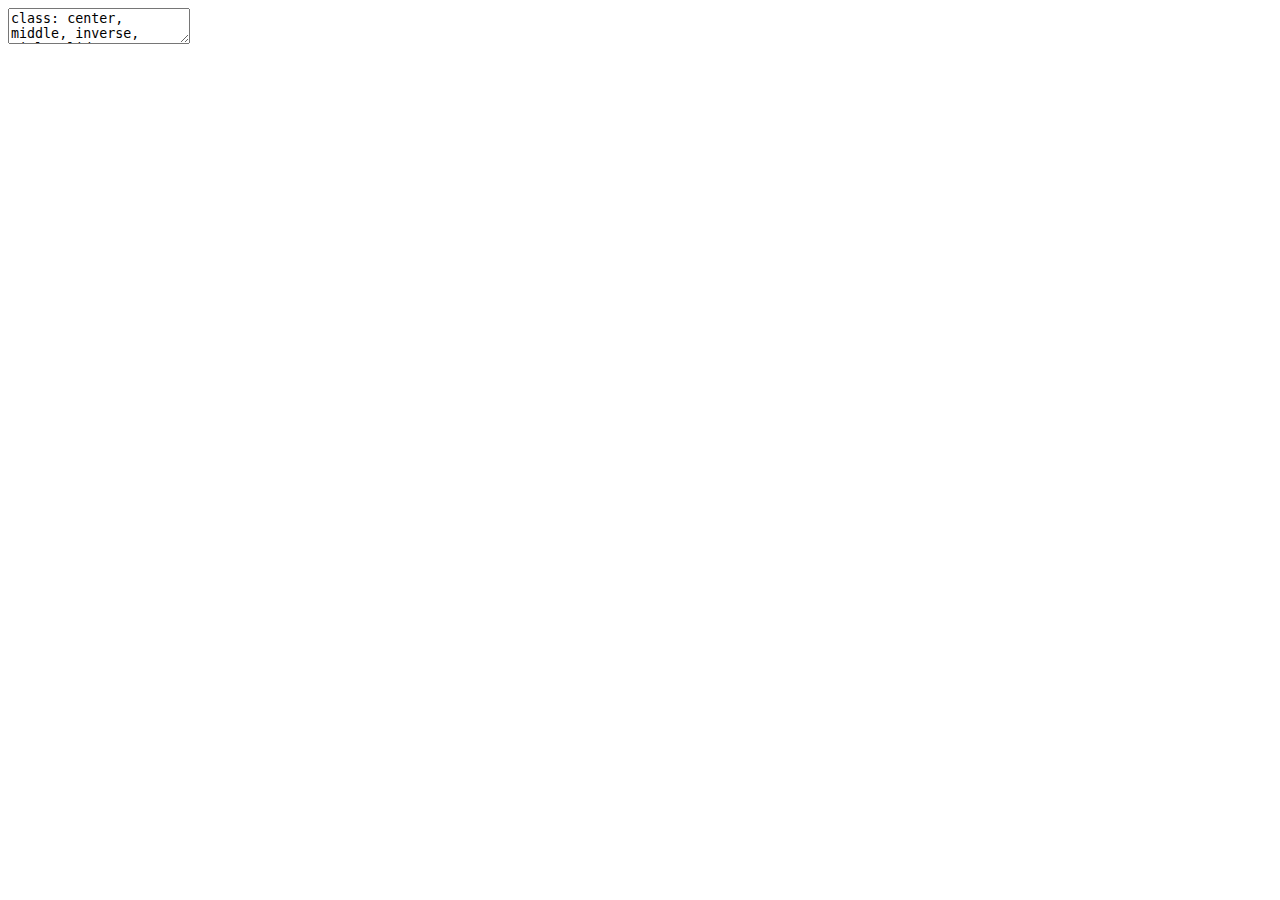
<file: 6_supervised_learning.html>
<!DOCTYPE html>
<html lang="" xml:lang="">
  <head>
    <title>Supervised Learning</title>
    <meta charset="utf-8" />
    <link href="libs/remark-css/default.css" rel="stylesheet" />
    <link href="libs/pagedtable/css/pagedtable.css" rel="stylesheet" />
    <script src="libs/pagedtable/js/pagedtable.js"></script>
    <script src="libs/kePrint/kePrint.js"></script>
    <link href="libs/lightable/lightable.css" rel="stylesheet" />
    <link rel="stylesheet" href="style.css" type="text/css" />
  </head>
  <body>
    <textarea id="source">
class: center, middle, inverse, title-slide

# Supervised Learning

---




### Supervised Learning 

The agenda for this will be

* Basic Theory 

* Predict Survival on Titanic using Supervised Learning

--

.footnote[`WARNING: THERE WILL BE MATH`]

---

### The Supervised Learning &lt;/br&gt;Problem

Standard working assumption in supervised learning is that the mechanish that generates the data can be desribed as

$$ Y = f(X) + \epsilon $$
`\(f\)` is a function, `\(X=(X_1,X_2,\dots,X_p)\)` is a vector of inputs/features, `\(Y\)` is the labels/output/response and `\(\epsilon\)` is random noise.

--

#### General Problem:
We are interested in estimating the function `\(f\)` using a dataset consisting of labels: `\(Y\)` and features: `\(X\)`, that are generated by the same mechanish described above.

???

### Exercise 6.1.



---

### Example

A regression problem `\(f(x)=\sin(x)\)` where the noise `\(\epsilon\)` is normally distributed with mean `\(0\)` and standard deviation `\(0.4\)`. 

&lt;img src="images/supervised-learning/unnamed-chunk-3-1.png" width="80%" /&gt;

---

### The Supervised Learning&lt;/br&gt;Problem

The unknown `\(f\)` is estimated by: `\(\hat{f}\)` by minimizing the average loss/in-sample error/in-sample fit: `\(L(\hat{f}(x),y)\)` over the dataset: `\((x_1, y_1),(x_2,y_2),\dots,(x_N,y_N)\)`. 

`$$\frac{1}{N}\sum_{i=1}^N L(\hat{f}(x_i),y_i)$$`
Stated in another way, find a function `f` that minimizes: `mean(loss(f(x), y))`.

--
#### Regression and Classification

- Classification: `\(Y\)` is discrete. Binary classification refers to two classes and multiclass classification referes to multiple classes. 
Standard loss function is the 0-1 loss: `\(L(f(x),y)=I\{f(x)\neq y\}\)` and the cross-entropy loss: `\(−(ylog(f(x))+(1−y)log(1−f(x)))\)`.

- Regression: `\(Y\)` is continous. Standard loss functions are the squared loss: `\(L(f(x),y)=(f(x)- y)^2\)` and the absolute loss: `\(L(f(x),y)=|f(x)- y|\)`.

???

### Exercise 6.2.




---

### Example

A knn model with 1 neighbour gives the smalles possible in-sample error. But what happens if we try the model on new unseen data?
&lt;/br&gt;&lt;/br&gt;&lt;/br&gt;&lt;/br&gt;
&lt;img src="images/supervised-learning/unnamed-chunk-5-1.png" width="80%" /&gt;

---

### Example

A knn model with 1 neighbour gives the smalles possible in-sample error. But what happens if we try the model on new unseen data?&lt;/br&gt;
&lt;i&gt;The model doesn't fit well to the new unseen data, intuitively because of the variability of the random noise which is added to the signal.&lt;/i&gt;

&lt;img src="images/supervised-learning/unnamed-chunk-6-1.png" width="80%" /&gt;

---

### Example

The nice in-sample fitting model generalizes poorly. Compared to an intuitively less complex model.

&lt;img src="images/supervised-learning/unnamed-chunk-7-1.png" width="80%" /&gt;

???

### Exercise 6.3.



---

### Important Distinction

What have we learned:


&lt;i&gt;Training loss/in-sample fit is not the best measure of model performance on new data, because we can easily &lt;b&gt;overfit&lt;/b&gt;: Fit a complex model well to data, which won't generalize to new data. &lt;/i&gt;


&lt;img src="images/supervised-learning/unnamed-chunk-9-1.png" width="80%" /&gt;

???

### Theoretical interpretation

.left-left[
* Bias is the simplifying assumptions made by the model to make the target function easier to approximate.
* Variance is the amount that the estimate of the target function will change given different training data.
* Trade-off is tension between the error introduced by the bias and the variance.

]
.pull-right[
![](biasvariance.png)
]

---

### Model Assesment and Selection&lt;/br&gt; with Resampling.

&lt;/br&gt;
&lt;i&gt;The generalization performance of a learning method relates to its prediction capability on independent test data. Assessment of this performance is extremely important in practice, since it guides the choice of learning method or model, and gives us a measure of the quality of the ultimately chosen model.&lt;/i&gt;
&lt;/br&gt;
&lt;/br&gt;
--

![](images/train_test_validation.png)


???

Training dataset which is ~50% of the data, validation- and test-dataset is ~25% each

* &lt;b&gt;Model Selection&lt;/b&gt;: estimating the performance of different models in order to choose the best one. 
  * This is done by training the model on the training set and calculating the loss on the validation set.

* &lt;b&gt;Model Assesment&lt;/b&gt;: having chosen a final model, estimating its prediction error (generalization error) on new data.
  * This is done when a final model has been chosen on the validation set. Then the model performance is assesed by calculating the loss on the test set. This performance measure is given to the end-user of the model.


---

### Validation Loss is close to&lt;/br&gt; Testing Loss

&lt;img src="images/supervised-learning/unnamed-chunk-10-1.png" width="80%" /&gt;

---

### Better use of data for&lt;/br&gt; validation

To make better use of the validation data one often uses cross-validation instead of splitting into train and validation.

&lt;center&gt;
  &lt;img src="images/train_vallidation.png"/&gt;
&lt;/center&gt;

---

### Cross-validation

To make better use of the validation data one often uses cross-validation instead of splitting into train and validation.


&lt;center&gt;
  &lt;img src="images/cross_validation.png" width="60%" height="60%"/&gt;  
&lt;/center&gt;


---

### Predict survival on Titanic

* Objective
  * Predict survival on the RMS Titanic
* Description
  * On April 15, 1912, during her maiden voyage, the RMS Titanic sank after colliding with an iceberg, killing 1502 out of 2224 passengers and crew. Although there was some element of luck involved in surviving the sinking, some groups of people were more likely to survive than others, such as women, children, and the upper-class. We will complete an analysis of what sorts of people were likely to survive and finally use the tools of machine learning to predict which passengers survived the tragedy.

&lt;center&gt;
  &lt;img src="images/intro.jpg" width=40% height=40%/&gt;
&lt;/center&gt;


---

### Dataset Example

- `Data` Train if training dataset, test if testing dataset&lt;/br&gt;
- `survival`	Survival	0 = No, 1 = Yes
- `pclass`	Ticket class	1 = 1st, 2 = 2nd, 3 = 3rd
- `sex`	Sex	
- `Age`	Age in years	
- `sibsp`	# of siblings / spouses aboard the Titanic	
- `parch`	# of parents / children aboard the Titanic	
- `ticket`	Ticket number	
- `fare`	Passenger fare	
- `cabin`	Cabin number	
- `embarked`	Port of Embarkation	C = Cherbourg, Q = Queenstown, S = Southampton

&lt;table class="table table-striped" style="font-size: 16px; width: auto !important; "&gt;
 &lt;thead&gt;
  &lt;tr&gt;
   &lt;th style="text-align:right;"&gt; Age &lt;/th&gt;
   &lt;th style="text-align:left;"&gt; Cabin &lt;/th&gt;
   &lt;th style="text-align:right;"&gt; Fare &lt;/th&gt;
   &lt;th style="text-align:left;"&gt; Name &lt;/th&gt;
   &lt;th style="text-align:right;"&gt; Parch &lt;/th&gt;
   &lt;th style="text-align:left;"&gt; Pclass &lt;/th&gt;
   &lt;th style="text-align:left;"&gt; Sex &lt;/th&gt;
   &lt;th style="text-align:right;"&gt; SibSp &lt;/th&gt;
   &lt;th style="text-align:right;"&gt; Survived &lt;/th&gt;
  &lt;/tr&gt;
 &lt;/thead&gt;
&lt;tbody&gt;
  &lt;tr&gt;
   &lt;td style="text-align:right;"&gt; 27 &lt;/td&gt;
   &lt;td style="text-align:left;"&gt; B71 &lt;/td&gt;
   &lt;td style="text-align:right;"&gt; 52.0000 &lt;/td&gt;
   &lt;td style="text-align:left;"&gt; Davidson, Mrs. Thornton (Orian &lt;/td&gt;
   &lt;td style="text-align:right;"&gt; 2 &lt;/td&gt;
   &lt;td style="text-align:left;"&gt; 1st &lt;/td&gt;
   &lt;td style="text-align:left;"&gt; female &lt;/td&gt;
   &lt;td style="text-align:right;"&gt; 1 &lt;/td&gt;
   &lt;td style="text-align:right;"&gt; 1 &lt;/td&gt;
  &lt;/tr&gt;
  &lt;tr&gt;
   &lt;td style="text-align:right;"&gt; NA &lt;/td&gt;
   &lt;td style="text-align:left;"&gt;  &lt;/td&gt;
   &lt;td style="text-align:right;"&gt; 15.5000 &lt;/td&gt;
   &lt;td style="text-align:left;"&gt; O'Brien, Mr. Thomas &lt;/td&gt;
   &lt;td style="text-align:right;"&gt; 0 &lt;/td&gt;
   &lt;td style="text-align:left;"&gt; 3rd &lt;/td&gt;
   &lt;td style="text-align:left;"&gt; male &lt;/td&gt;
   &lt;td style="text-align:right;"&gt; 1 &lt;/td&gt;
   &lt;td style="text-align:right;"&gt; 0 &lt;/td&gt;
  &lt;/tr&gt;
  &lt;tr&gt;
   &lt;td style="text-align:right;"&gt; 16 &lt;/td&gt;
   &lt;td style="text-align:left;"&gt;  &lt;/td&gt;
   &lt;td style="text-align:right;"&gt; 8.0500 &lt;/td&gt;
   &lt;td style="text-align:left;"&gt; Sunderland, Mr. Victor Francis &lt;/td&gt;
   &lt;td style="text-align:right;"&gt; 0 &lt;/td&gt;
   &lt;td style="text-align:left;"&gt; 3rd &lt;/td&gt;
   &lt;td style="text-align:left;"&gt; male &lt;/td&gt;
   &lt;td style="text-align:right;"&gt; 0 &lt;/td&gt;
   &lt;td style="text-align:right;"&gt; 1 &lt;/td&gt;
  &lt;/tr&gt;
  &lt;tr&gt;
   &lt;td style="text-align:right;"&gt; 60 &lt;/td&gt;
   &lt;td style="text-align:left;"&gt;  &lt;/td&gt;
   &lt;td style="text-align:right;"&gt; 39.0000 &lt;/td&gt;
   &lt;td style="text-align:left;"&gt; Brown, Mr. Thomas William Solom &lt;/td&gt;
   &lt;td style="text-align:right;"&gt; 1 &lt;/td&gt;
   &lt;td style="text-align:left;"&gt; 2nd &lt;/td&gt;
   &lt;td style="text-align:left;"&gt; male &lt;/td&gt;
   &lt;td style="text-align:right;"&gt; 1 &lt;/td&gt;
   &lt;td style="text-align:right;"&gt; 0 &lt;/td&gt;
  &lt;/tr&gt;
  &lt;tr&gt;
   &lt;td style="text-align:right;"&gt; 22 &lt;/td&gt;
   &lt;td style="text-align:left;"&gt; B36 &lt;/td&gt;
   &lt;td style="text-align:right;"&gt; 61.9792 &lt;/td&gt;
   &lt;td style="text-align:left;"&gt; Ostby, Miss. Helene Ragnhild &lt;/td&gt;
   &lt;td style="text-align:right;"&gt; 1 &lt;/td&gt;
   &lt;td style="text-align:left;"&gt; 1st &lt;/td&gt;
   &lt;td style="text-align:left;"&gt; female &lt;/td&gt;
   &lt;td style="text-align:right;"&gt; 0 &lt;/td&gt;
   &lt;td style="text-align:right;"&gt; 1 &lt;/td&gt;
  &lt;/tr&gt;
  &lt;tr&gt;
   &lt;td style="text-align:right;"&gt; 41 &lt;/td&gt;
   &lt;td style="text-align:left;"&gt; E40 &lt;/td&gt;
   &lt;td style="text-align:right;"&gt; 134.5000 &lt;/td&gt;
   &lt;td style="text-align:left;"&gt; Burns, Miss. Elizabeth Margaret &lt;/td&gt;
   &lt;td style="text-align:right;"&gt; 0 &lt;/td&gt;
   &lt;td style="text-align:left;"&gt; 1st &lt;/td&gt;
   &lt;td style="text-align:left;"&gt; female &lt;/td&gt;
   &lt;td style="text-align:right;"&gt; 0 &lt;/td&gt;
   &lt;td style="text-align:right;"&gt; 1 &lt;/td&gt;
  &lt;/tr&gt;
&lt;/tbody&gt;
&lt;/table&gt;

---

### Exercise 6.1.

???
1. Make string variables into factors (Hint: Can `mutate_if(is.character, factor)` be used in a pipe an why?)

---

### Data Exploration




```r
train %&gt;% 
    mutate(Survived=ifelse(Survived==1, 'Yes', 'No')) %&gt;% 
    ggplot() +
    geom_bar(aes(x=SibSp + Parch, fill=Survived), position="dodge") +
    ggtitle('Impact of Family Size')
```

&lt;img src="images/supervised-learning/unnamed-chunk-13-1.png" width="70%" /&gt;

---

### Data Exploration

```r
train %&gt;% 
    mutate(Survived=ifelse(Survived==1, 'Yes', 'No')) %&gt;% 
    ggplot(aes(x= Age)) +
    geom_density(aes(color=Survived, fill=Survived), alpha=0.1) +
    facet_wrap(~Sex, nrow=2) +
    ggtitle('Impact of Age and Sex')
```

&lt;img src="images/supervised-learning/unnamed-chunk-14-1.png" width="70%" /&gt;

---

### Predict Survival

We will now be using XGBoost, a gradient boosting model to predict the survival of passenger. This model is widely used due to it's very good performance.

&lt;center&gt;  
  &lt;img src="images/xgboost.png"/&gt;
&lt;/center&gt;

* This type of model is labelled as one of the best "Off-the-Shelf" models for supervised learning as argued in *The Elements Of Statistical Learning* chapter 10. 

* It used in almost all winning solution in [Kaggle](https://www.kaggle.com/) a crowdsourced machine learning homepage.

---

### What is XGBoost?

.pull-left[
#### Classification and Regression Trees
We choose the variable and split-point to achieve the best fit. Then one or both of these regions are split into two more regions, and this process is continued, until some stopping rule is applied.
]
.pull-right[
![](images/recursive_partitioning.png)
]


---

### What is XGBoost?

.pull-left[
XGBoost is similar to the Random Forest model. A Random Forest builds a large collection of *de-correlated* classification or regression trees, and then averages then to yield a prediction.

For each tree one takes a subsample of the observations and during training one picks at random a couble of variables and uses the best one for the split.
]
.pull-right[
![](images/random_forest.png)
]

--

XGBoost is a *Stochastic Gradient Boosting* model. It trains each new tree in an additive manner and not independent of the other trees.
In each iteration it fits a new tree based on a subsample of the rows and columns of the data and adds it to the ensemble:

`$$f_t = f_{t-1} + \eta \cdot T$$`

The `\(\eta\)` is called a learning rate, it is a *regularization parameter*. 

--

This is a bit of a simplified explanation, one can read more in the [Original XGBoost Paper](https://arxiv.org/pdf/1603.02754.pdf).


---

### What is XGBoost?

.center[
&lt;img src="images/tree1.png" style = "width:auto; max-height:500px;"&gt;
]

???
- The sum of second order gradient of training data classified to the leaf. If it is square loss, this simply corresponds to the number of instances seen by a split or collected by a leaf during training. The deeper in the tree a node is, the lower this metric will be.

- Gain (for split nodes): the information gain metric of a split (corresponds to the importance of the node in the model).

- Value (for leafs): the margin value that the leaf may contribute to prediction.

- The tree root nodes also indicate the Tree index (0-based).

- The "Yes" branches are marked by the "&lt; split_value" label. The branches that also used for missing values are marked as bold (as in "carrying extra capacity").

---

### What is XGBoost?

.center[
&lt;img src="images/trees.png" style = "width:auto; max-height:500px;"&gt;
&lt;img src="images/trees.png" style = "width:auto; max-height:500px;"&gt;
&lt;img src="images/trees.png" style = "width:auto; max-height:500px;"&gt;
&lt;img src="images/trees.png" style = "width:auto; max-height:500px;"&gt;
&lt;img src="images/trees.png" style = "width:auto; max-height:500px;"&gt;
&lt;img src="images/trees.png" style = "width:auto; max-height:500px;"&gt;
]

---

### Dealing with Missing Values

Locate `NA` values.


```r
titanic %&gt;% summarise_all(list(sum_NA = ~sum(is.na(.))))
```

&lt;table class="table table-striped" style="font-size: 16px; width: auto !important; "&gt;
 &lt;thead&gt;
  &lt;tr&gt;
   &lt;th style="text-align:right;"&gt; Age_sum_NA &lt;/th&gt;
   &lt;th style="text-align:right;"&gt; Cabin_sum_NA &lt;/th&gt;
   &lt;th style="text-align:right;"&gt; Fare_sum_NA &lt;/th&gt;
   &lt;th style="text-align:right;"&gt; Name_sum_NA &lt;/th&gt;
   &lt;th style="text-align:right;"&gt; Parch_sum_NA &lt;/th&gt;
   &lt;th style="text-align:right;"&gt; Pclass_sum_NA &lt;/th&gt;
   &lt;th style="text-align:right;"&gt; Sex_sum_NA &lt;/th&gt;
   &lt;th style="text-align:right;"&gt; SibSp_sum_NA &lt;/th&gt;
   &lt;th style="text-align:right;"&gt; Survived_sum_NA &lt;/th&gt;
  &lt;/tr&gt;
 &lt;/thead&gt;
&lt;tbody&gt;
  &lt;tr&gt;
   &lt;td style="text-align:right;"&gt; 263 &lt;/td&gt;
   &lt;td style="text-align:right;"&gt; 0 &lt;/td&gt;
   &lt;td style="text-align:right;"&gt; 1 &lt;/td&gt;
   &lt;td style="text-align:right;"&gt; 0 &lt;/td&gt;
   &lt;td style="text-align:right;"&gt; 0 &lt;/td&gt;
   &lt;td style="text-align:right;"&gt; 0 &lt;/td&gt;
   &lt;td style="text-align:right;"&gt; 0 &lt;/td&gt;
   &lt;td style="text-align:right;"&gt; 0 &lt;/td&gt;
   &lt;td style="text-align:right;"&gt; 0 &lt;/td&gt;
  &lt;/tr&gt;
&lt;/tbody&gt;
&lt;/table&gt;

Replace `NA` values.


```r
titanic &lt;- titanic %&gt;% 
  mutate(
    Age = if_else(is.na(Age), mean(Age, na.rm = T), Age),
    Fare = if_else(is.na(Fare), mean(Fare, na.rm = T), Fare)
  ) 
```

---

### Feature Engineering

Extract numeric features.


```r
age_parch_sibsp &lt;- titanic %&gt;% 
  select(PassengerId, Age, Parch, SibSp)

survived_data &lt;- titanic %&gt;% 
  select(PassengerId, Survived, Data)
```

--

Make new features which might be predictive


```r
age_parch_sibsp &lt;- age_parch_sibsp %&gt;% 
  mutate(family_size = Parch + SibSp,
         avg_family_size = mean(Parch + SibSp))
```

---

### Feature Engineering

We will encode the `Pclass`, `Sex` and `Embarked` variable using &lt;i&gt;one-hot-encoding&lt;/i&gt;. We first create a dummy object which can be used later to one hot encode new data. 


```r
pclass_sex_embarked &lt;- titanic %&gt;%
  select(PassengerId, Pclass, Sex, Embarked)

dmy &lt;- pclass_sex_embarked %&gt;% 
  dummyVars(~ ., ., sep='_')
```

We then encode it using the `predict()` method.


```r
predict(dmy, pclass_sex_embarked)
```

&lt;table class="table table-striped" style="font-size: 16px; width: auto !important; "&gt;
 &lt;thead&gt;
  &lt;tr&gt;
   &lt;th style="text-align:right;"&gt; PassengerId &lt;/th&gt;
   &lt;th style="text-align:right;"&gt; Pclass_1st &lt;/th&gt;
   &lt;th style="text-align:right;"&gt; Pclass_2nd &lt;/th&gt;
   &lt;th style="text-align:right;"&gt; Pclass_3rd &lt;/th&gt;
   &lt;th style="text-align:right;"&gt; Sex_female &lt;/th&gt;
   &lt;th style="text-align:right;"&gt; Sex_male &lt;/th&gt;
   &lt;th style="text-align:right;"&gt; Embarked_ &lt;/th&gt;
   &lt;th style="text-align:right;"&gt; Embarked_Cherbourg &lt;/th&gt;
   &lt;th style="text-align:right;"&gt; Embarked_Queenstown &lt;/th&gt;
  &lt;/tr&gt;
 &lt;/thead&gt;
&lt;tbody&gt;
  &lt;tr&gt;
   &lt;td style="text-align:right;"&gt; 91 &lt;/td&gt;
   &lt;td style="text-align:right;"&gt; 1 &lt;/td&gt;
   &lt;td style="text-align:right;"&gt; 0 &lt;/td&gt;
   &lt;td style="text-align:right;"&gt; 0 &lt;/td&gt;
   &lt;td style="text-align:right;"&gt; 1 &lt;/td&gt;
   &lt;td style="text-align:right;"&gt; 0 &lt;/td&gt;
   &lt;td style="text-align:right;"&gt; 0 &lt;/td&gt;
   &lt;td style="text-align:right;"&gt; 0 &lt;/td&gt;
   &lt;td style="text-align:right;"&gt; 0 &lt;/td&gt;
  &lt;/tr&gt;
  &lt;tr&gt;
   &lt;td style="text-align:right;"&gt; 1070 &lt;/td&gt;
   &lt;td style="text-align:right;"&gt; 0 &lt;/td&gt;
   &lt;td style="text-align:right;"&gt; 0 &lt;/td&gt;
   &lt;td style="text-align:right;"&gt; 1 &lt;/td&gt;
   &lt;td style="text-align:right;"&gt; 0 &lt;/td&gt;
   &lt;td style="text-align:right;"&gt; 1 &lt;/td&gt;
   &lt;td style="text-align:right;"&gt; 0 &lt;/td&gt;
   &lt;td style="text-align:right;"&gt; 0 &lt;/td&gt;
   &lt;td style="text-align:right;"&gt; 1 &lt;/td&gt;
  &lt;/tr&gt;
  &lt;tr&gt;
   &lt;td style="text-align:right;"&gt; 1233 &lt;/td&gt;
   &lt;td style="text-align:right;"&gt; 0 &lt;/td&gt;
   &lt;td style="text-align:right;"&gt; 0 &lt;/td&gt;
   &lt;td style="text-align:right;"&gt; 1 &lt;/td&gt;
   &lt;td style="text-align:right;"&gt; 0 &lt;/td&gt;
   &lt;td style="text-align:right;"&gt; 1 &lt;/td&gt;
   &lt;td style="text-align:right;"&gt; 0 &lt;/td&gt;
   &lt;td style="text-align:right;"&gt; 0 &lt;/td&gt;
   &lt;td style="text-align:right;"&gt; 0 &lt;/td&gt;
  &lt;/tr&gt;
  &lt;tr&gt;
   &lt;td style="text-align:right;"&gt; 352 &lt;/td&gt;
   &lt;td style="text-align:right;"&gt; 0 &lt;/td&gt;
   &lt;td style="text-align:right;"&gt; 1 &lt;/td&gt;
   &lt;td style="text-align:right;"&gt; 0 &lt;/td&gt;
   &lt;td style="text-align:right;"&gt; 0 &lt;/td&gt;
   &lt;td style="text-align:right;"&gt; 1 &lt;/td&gt;
   &lt;td style="text-align:right;"&gt; 0 &lt;/td&gt;
   &lt;td style="text-align:right;"&gt; 0 &lt;/td&gt;
   &lt;td style="text-align:right;"&gt; 0 &lt;/td&gt;
  &lt;/tr&gt;
  &lt;tr&gt;
   &lt;td style="text-align:right;"&gt; 221 &lt;/td&gt;
   &lt;td style="text-align:right;"&gt; 1 &lt;/td&gt;
   &lt;td style="text-align:right;"&gt; 0 &lt;/td&gt;
   &lt;td style="text-align:right;"&gt; 0 &lt;/td&gt;
   &lt;td style="text-align:right;"&gt; 1 &lt;/td&gt;
   &lt;td style="text-align:right;"&gt; 0 &lt;/td&gt;
   &lt;td style="text-align:right;"&gt; 0 &lt;/td&gt;
   &lt;td style="text-align:right;"&gt; 1 &lt;/td&gt;
   &lt;td style="text-align:right;"&gt; 0 &lt;/td&gt;
  &lt;/tr&gt;
  &lt;tr&gt;
   &lt;td style="text-align:right;"&gt; 45 &lt;/td&gt;
   &lt;td style="text-align:right;"&gt; 1 &lt;/td&gt;
   &lt;td style="text-align:right;"&gt; 0 &lt;/td&gt;
   &lt;td style="text-align:right;"&gt; 0 &lt;/td&gt;
   &lt;td style="text-align:right;"&gt; 1 &lt;/td&gt;
   &lt;td style="text-align:right;"&gt; 0 &lt;/td&gt;
   &lt;td style="text-align:right;"&gt; 0 &lt;/td&gt;
   &lt;td style="text-align:right;"&gt; 1 &lt;/td&gt;
   &lt;td style="text-align:right;"&gt; 0 &lt;/td&gt;
  &lt;/tr&gt;
&lt;/tbody&gt;
&lt;/table&gt;


???

alternative way
model.data &lt;- data %&gt;%
  select(Survived, SibSp, Parch, Pclass, Sex, Age, Fare) %&gt;% 
  model.matrix(~ . - 1, 
               data=., 
               contrasts.arg = 
                 lapply(.[,sapply(.,is.factor)], contrasts, contrasts=FALSE)) %&gt;% 
  data.frame()

pclass_sex_embarked &lt;- titanic %&gt;%
  select(PassengerId, Pclass, Sex, Embarked) %&gt;% 
  gather(Pclass, Sex, Embarked, key = key, value = value) %&gt;% 
  unite('key', key, value) %&gt;% 
  mutate(value=1) %&gt;% 
  spread(key, value, fill=0)

pclass_sex_embarked %&gt;% 
  print_table()

---

### Exercise 6.2.

---

### Regular Expression



```r
library(stringr)

title &lt;- titanic %&gt;% 
  mutate(Title = str_extract(Name, '\\W\\w+\\.'))
```

&lt;img src="images/supervised-learning/unnamed-chunk-24-1.png" width="80%" /&gt;

???
1. Import `stringr` and have a look at `?str_match`. `str_match` implements regular expressions in R, these are very useful for extracting textual patterns from strings, and handy to know the existence of. One can easily learn regular expressions on nice source is https://regexone.com/.

---

### Putting the Features&lt;/br&gt; together


```r
titanic_preprocessed &lt;- age_parch_sibsp %&gt;% 
  left_join(survived_data, by = 'PassengerId') %&gt;% 
  left_join(pclass_sex_embarked, by = 'PassengerId') %&gt;% 
  left_join(title, by='PassengerId')

train &lt;- titanic_preprocessed %&gt;% 
  filter(Data == 'train') %&gt;% 
  select(-c(PassengerId, Data))

test &lt;- titanic_preprocessed %&gt;% 
  filter(Data == 'test') %&gt;% 
  select(-c(PassengerId, Data))
```

---

### Validate the XGBoost model


```r
X_train &lt;- train %&gt;% 
  select(-Survived)
y_train &lt;- train %&gt;% 
  select(Survived)

xg.labelledData = xgb.DMatrix(
  data=X_train %&gt;% as.matrix(), 
  label=y_train %&gt;% as.matrix()
)
```

--

#### XGBoost Parameters
Docs: https://xgboost.readthedocs.io/en/latest/index.html


```r
param &lt;- list("objective"           = "binary:logistic",  # We will train a binary classification model
              "booster"             = "gbtree",           # Specifying that the basis functions are regression trees
              "eta"                 = 0.01,               # Specifying the learning rate 0&lt;eta&lt;1
              "max_depth"           = 5,                  # Maximum depth of tree
              "subsample"           = 0.5,                # How much of the data is used in subsampling for a new iteration(rows)
              "colsample_bytree"    = 0.8                 # How much of the data is used in subsampling for a new iteration(collumns)
)
```
---

### Run a Cross Validation


```r
cvData &lt;- xgb.cv(params = param,
                 xg.labelledData,
                 nrounds = 500,
                 verbose = FALSE,
                 nfold = 5,
                 metrics = c("error"))
```

&lt;img src="images/supervised-learning/unnamed-chunk-29-1.png" width="70%" /&gt;

---

### Select optimal model


```r
cvData &lt;- xgb.cv(params = param,
                 xg.labelledData,
                 nrounds = 100,
                 verbose = FALSE,
                 nfold = 3,
                 metrics = c("error"))
```

--

Select the model which minimizes the CV error.

```r
optimal_number_of_trees &lt;- which.min(cvData$evaluation_log$test_error_mean)
```

--

Fit the model with the optimal number of trees to the entire training data.


```r
xgb.model &lt;- xgboost(
  params = param, 
  xg.labelledData, 
  nrounds = optimal_number_of_trees,
  verbose = FALSE
)
```

---

### Model Diagnostics

Feature importance plots.


```r
importance_matrix = xgb.importance(names(X_train), model = xgb.model)
xgb.plot.importance(importance_matrix, top_n = 20)
```

&lt;img src="images/supervised-learning/unnamed-chunk-33-1.png" width="70%" /&gt;

---

### Model Diagnostics
Plotting the trees.



![](images/tree1.png)








---

### Exercise 6.3.
    </textarea>
<style data-target="print-only">@media screen {.remark-slide-container{display:block;}.remark-slide-scaler{box-shadow:none;}}</style>
<script src="https://remarkjs.com/downloads/remark-latest.min.js"></script>
<script>var slideshow = remark.create({
"highlightStyle": "github",
"highlightLines": true,
"countIncrementalSlides": false
});
if (window.HTMLWidgets) slideshow.on('afterShowSlide', function (slide) {
  window.dispatchEvent(new Event('resize'));
});
(function(d) {
  var s = d.createElement("style"), r = d.querySelector(".remark-slide-scaler");
  if (!r) return;
  s.type = "text/css"; s.innerHTML = "@page {size: " + r.style.width + " " + r.style.height +"; }";
  d.head.appendChild(s);
})(document);

(function(d) {
  var el = d.getElementsByClassName("remark-slides-area");
  if (!el) return;
  var slide, slides = slideshow.getSlides(), els = el[0].children;
  for (var i = 1; i < slides.length; i++) {
    slide = slides[i];
    if (slide.properties.continued === "true" || slide.properties.count === "false") {
      els[i - 1].className += ' has-continuation';
    }
  }
  var s = d.createElement("style");
  s.type = "text/css"; s.innerHTML = "@media print { .has-continuation { display: none; } }";
  d.head.appendChild(s);
})(document);
// delete the temporary CSS (for displaying all slides initially) when the user
// starts to view slides
(function() {
  var deleted = false;
  slideshow.on('beforeShowSlide', function(slide) {
    if (deleted) return;
    var sheets = document.styleSheets, node;
    for (var i = 0; i < sheets.length; i++) {
      node = sheets[i].ownerNode;
      if (node.dataset["target"] !== "print-only") continue;
      node.parentNode.removeChild(node);
    }
    deleted = true;
  });
})();
(function() {
  "use strict"
  // Replace <script> tags in slides area to make them executable
  var scripts = document.querySelectorAll(
    '.remark-slides-area .remark-slide-container script'
  );
  if (!scripts.length) return;
  for (var i = 0; i < scripts.length; i++) {
    var s = document.createElement('script');
    var code = document.createTextNode(scripts[i].textContent);
    s.appendChild(code);
    var scriptAttrs = scripts[i].attributes;
    for (var j = 0; j < scriptAttrs.length; j++) {
      s.setAttribute(scriptAttrs[j].name, scriptAttrs[j].value);
    }
    scripts[i].parentElement.replaceChild(s, scripts[i]);
  }
})();
(function() {
  var links = document.getElementsByTagName('a');
  for (var i = 0; i < links.length; i++) {
    if (/^(https?:)?\/\//.test(links[i].getAttribute('href'))) {
      links[i].target = '_blank';
    }
  }
})();
// adds .remark-code-has-line-highlighted class to <pre> parent elements
// of code chunks containing highlighted lines with class .remark-code-line-highlighted
(function(d) {
  const hlines = d.querySelectorAll('.remark-code-line-highlighted');
  const preParents = [];
  const findPreParent = function(line, p = 0) {
    if (p > 1) return null; // traverse up no further than grandparent
    const el = line.parentElement;
    return el.tagName === "PRE" ? el : findPreParent(el, ++p);
  };

  for (let line of hlines) {
    let pre = findPreParent(line);
    if (pre && !preParents.includes(pre)) preParents.push(pre);
  }
  preParents.forEach(p => p.classList.add("remark-code-has-line-highlighted"));
})(document);</script>

<script>
slideshow._releaseMath = function(el) {
  var i, text, code, codes = el.getElementsByTagName('code');
  for (i = 0; i < codes.length;) {
    code = codes[i];
    if (code.parentNode.tagName !== 'PRE' && code.childElementCount === 0) {
      text = code.textContent;
      if (/^\\\((.|\s)+\\\)$/.test(text) || /^\\\[(.|\s)+\\\]$/.test(text) ||
          /^\$\$(.|\s)+\$\$$/.test(text) ||
          /^\\begin\{([^}]+)\}(.|\s)+\\end\{[^}]+\}$/.test(text)) {
        code.outerHTML = code.innerHTML;  // remove <code></code>
        continue;
      }
    }
    i++;
  }
};
slideshow._releaseMath(document);
</script>
<!-- dynamically load mathjax for compatibility with self-contained -->
<script>
(function () {
  var script = document.createElement('script');
  script.type = 'text/javascript';
  script.src  = 'https://mathjax.rstudio.com/latest/MathJax.js?config=TeX-MML-AM_CHTML';
  if (location.protocol !== 'file:' && /^https?:/.test(script.src))
    script.src  = script.src.replace(/^https?:/, '');
  document.getElementsByTagName('head')[0].appendChild(script);
})();
</script>
  </body>
</html>
</file>
<file: libs/remark-css/default.css>
a, a > code {
  color: rgb(249, 38, 114);
  text-decoration: none;
}
.footnote {
  position: absolute;
  bottom: 3em;
  padding-right: 4em;
  font-size: 90%;
}
.remark-code-line-highlighted     { background-color: #ffff88; }

.inverse {
  background-color: #272822;
  color: #d6d6d6;
  text-shadow: 0 0 20px #333;
}
.inverse h1, .inverse h2, .inverse h3 {
  color: #f3f3f3;
}
/* Two-column layout */
.left-column {
  color: #777;
  width: 20%;
  height: 92%;
  float: left;
}
.left-column h2:last-of-type, .left-column h3:last-child {
  color: #000;
}
.right-column {
  width: 75%;
  float: right;
  padding-top: 1em;
}
.pull-left {
  float: left;
  width: 47%;
}
.pull-right {
  float: right;
  width: 47%;
}
.pull-right + * {
  clear: both;
}
img, video, iframe {
  max-width: 100%;
}
blockquote {
  border-left: solid 5px lightgray;
  padding-left: 1em;
}
.remark-slide table {
  margin: auto;
  border-top: 1px solid #666;
  border-bottom: 1px solid #666;
}
.remark-slide table thead th { border-bottom: 1px solid #ddd; }
th, td { padding: 5px; }
.remark-slide thead, .remark-slide tfoot, .remark-slide tr:nth-child(even) { background: #eee }

@page { margin: 0; }
@media print {
  .remark-slide-scaler {
    width: 100% !important;
    height: 100% !important;
    transform: scale(1) !important;
    top: 0 !important;
    left: 0 !important;
  }
}
</file>
<file: libs/pagedtable/css/pagedtable.css>
.pagedtable {
  overflow: auto;
  padding-left: 8px;
  padding-right: 8px;
}

.pagedtable-wrapper {
  border: 1px solid #ccc;
  border-radius: 4px;
  margin-bottom: 10px;
}

.pagedtable table {
  width: 100%;
  max-width: 100%;
  margin: 0;
}

.pagedtable th {
  padding: 0 5px 0 5px;
  border: none;
  border-bottom: 2px solid #dddddd;

  min-width: 45px;
}

.pagedtable-empty th {
  display: none;
}

.pagedtable td {
  padding: 0 4px 0 4px;
}

.pagedtable .even {
  background-color: rgba(140, 140, 140, 0.1);
}

.pagedtable-padding-col {
  display: none;
}

.pagedtable a {
  -webkit-touch-callout: none;
  -webkit-user-select: none;
  -khtml-user-select: none;
  -moz-user-select: none;
  -ms-user-select: none;
  user-select: none;
}

.pagedtable-index-nav {
  cursor: pointer;
  padding: 0 5px 0 5px;
  float: right;
  border: 0;
}

.pagedtable-index-nav-disabled {
  cursor: default;
  text-decoration: none;
  color: #999;
}

a.pagedtable-index-nav-disabled:hover {
  text-decoration: none;
  color: #999;
}

.pagedtable-indexes {
  cursor: pointer;
  float: right;
  border: 0;
}

.pagedtable-index-current {
  cursor: default;
  text-decoration: none;
  font-weight: bold;
  color: #333;
  border: 0;
}

a.pagedtable-index-current:hover {
  text-decoration: none;
  font-weight: bold;
  color: #333;
}

.pagedtable-index {
  width: 30px;
  display: inline-block;
  text-align: center;
  border: 0;
}

.pagedtable-index-separator-left {
  display: inline-block;
  color: #333;
  font-size: 9px;
  padding: 0 0 0 0;
  cursor: default;
}

.pagedtable-index-separator-right {
  display: inline-block;
  color: #333;
  font-size: 9px;
  padding: 0 4px 0 0;
  cursor: default;
}

.pagedtable-footer {
  padding-top: 4px;
  padding-bottom: 5px;
}

.pagedtable-not-empty .pagedtable-footer {
  border-top: 2px solid #dddddd;
}

.pagedtable-info {
  overflow: hidden;
  color: #999;
  white-space: nowrap;
  text-overflow: ellipsis;
}

.pagedtable-header-name {
  overflow: hidden;
  text-overflow: ellipsis;
}

.pagedtable-header-type {
  color: #999;
  font-weight: 400;
}

.pagedtable-na-cell {
  font-style: italic;
  opacity: 0.3;
}
</file>
<file: style.css>
.remark-slide-content:after {
  content: "";
  position: absolute;
  bottom: 565px;
  right: 40px;
  height: 80px;
  width: 160px;
  background-repeat: no-repeat;
  background-size: contain;
  background-image: url('images/TI.jpg');
}

.remark-inline-code {
  /* background: #F5F5F5; /* lighter */
  background: #fafafa; /* darker */
  border-radius: 3px;
  padding: 1px;
}

/* slide margin */
.remark-slide-content {
  padding-left: 25px;
  padding-right: 25px;
}

.title-slide h1 {
  color: #000000;
  text-shadow: none;
  font-size: 40px;
}

.title-slide {
  background-color: #FFFFFF;
  background-image: none;
}

.title-slide .remark-slide-number {
  display: none;
}
</file>
<file: libs/lightable/lightable.css>
/*!
 * lightable v0.0.1
 * Copyright 2020 Hao Zhu
 * Licensed under MIT (https://github.com/haozhu233/kableExtra/blob/master/LICENSE)
 */

.lightable-minimal {
  border-collapse: separate;
  border-spacing: 16px 1px;
  width: 100%;
  margin-bottom: 10px;
}

.lightable-minimal td {
  margin-left: 5px;
  margin-right: 5px;
}

.lightable-minimal th {
  margin-left: 5px;
  margin-right: 5px;
}

.lightable-minimal thead tr:last-child th {
  border-bottom: 2px solid #00000050;
  empty-cells: hide;

}

.lightable-minimal tbody tr:first-child td {
  padding-top: 0.5em;
}

.lightable-minimal.lightable-hover tbody tr:hover {
  background-color: #f5f5f5;
}

.lightable-minimal.lightable-striped tbody tr:nth-child(even) {
  background-color: #f5f5f5;
}

.lightable-classic {
  border-top: 0.16em solid #111111;
  border-bottom: 0.16em solid #111111;
  width: 100%;
  margin-bottom: 10px;
  margin: 10px 5px;
}

.lightable-classic tfoot tr td {
  border: 0;
}

.lightable-classic tfoot tr:first-child td {
  border-top: 0.14em solid #111111;
}

.lightable-classic caption {
  color: #222222;
}

.lightable-classic td {
  padding-left: 5px;
  padding-right: 5px;
  color: #222222;
}

.lightable-classic th {
  padding-left: 5px;
  padding-right: 5px;
  font-weight: normal;
  color: #222222;
}

.lightable-classic thead tr:last-child th {
  border-bottom: 0.10em solid #111111;
}

.lightable-classic.lightable-hover tbody tr:hover {
  background-color: #F9EEC1;
}

.lightable-classic.lightable-striped tbody tr:nth-child(even) {
  background-color: #f5f5f5;
}

.lightable-classic-2 {
  border-top: 3px double #111111;
  border-bottom: 3px double #111111;
  width: 100%;
  margin-bottom: 10px;
}

.lightable-classic-2 tfoot tr td {
  border: 0;
}

.lightable-classic-2 tfoot tr:first-child td {
  border-top: 3px double #111111;
}

.lightable-classic-2 caption {
  color: #222222;
}

.lightable-classic-2 td {
  padding-left: 5px;
  padding-right: 5px;
  color: #222222;
}

.lightable-classic-2 th {
  padding-left: 5px;
  padding-right: 5px;
  font-weight: normal;
  color: #222222;
}

.lightable-classic-2 tbody tr:last-child td {
  border-bottom: 3px double #111111;
}

.lightable-classic-2 thead tr:last-child th {
  border-bottom: 1px solid #111111;
}

.lightable-classic-2.lightable-hover tbody tr:hover {
  background-color: #F9EEC1;
}

.lightable-classic-2.lightable-striped tbody tr:nth-child(even) {
  background-color: #f5f5f5;
}

.lightable-material {
  min-width: 100%;
  white-space: nowrap;
  table-layout: fixed;
  font-family: Roboto, sans-serif;
  border: 1px solid #EEE;
  border-collapse: collapse;
  margin-bottom: 10px;
}

.lightable-material tfoot tr td {
  border: 0;
}

.lightable-material tfoot tr:first-child td {
  border-top: 1px solid #EEE;
}

.lightable-material th {
  height: 56px;
  padding-left: 16px;
  padding-right: 16px;
}

.lightable-material td {
  height: 52px;
  padding-left: 16px;
  padding-right: 16px;
  border-top: 1px solid #eeeeee;
}

.lightable-material.lightable-hover tbody tr:hover {
  background-color: #f5f5f5;
}

.lightable-material.lightable-striped tbody tr:nth-child(even) {
  background-color: #f5f5f5;
}

.lightable-material.lightable-striped tbody td {
  border: 0;
}

.lightable-material.lightable-striped thead tr:last-child th {
  border-bottom: 1px solid #ddd;
}

.lightable-material-dark {
  min-width: 100%;
  white-space: nowrap;
  table-layout: fixed;
  font-family: Roboto, sans-serif;
  border: 1px solid #FFFFFF12;
  border-collapse: collapse;
  margin-bottom: 10px;
  background-color: #363640;
}

.lightable-material-dark tfoot tr td {
  border: 0;
}

.lightable-material-dark tfoot tr:first-child td {
  border-top: 1px solid #FFFFFF12;
}

.lightable-material-dark th {
  height: 56px;
  padding-left: 16px;
  padding-right: 16px;
  color: #FFFFFF60;
}

.lightable-material-dark td {
  height: 52px;
  padding-left: 16px;
  padding-right: 16px;
  color: #FFFFFF;
  border-top: 1px solid #FFFFFF12;
}

.lightable-material-dark.lightable-hover tbody tr:hover {
  background-color: #FFFFFF12;
}

.lightable-material-dark.lightable-striped tbody tr:nth-child(even) {
  background-color: #FFFFFF12;
}

.lightable-material-dark.lightable-striped tbody td {
  border: 0;
}

.lightable-material-dark.lightable-striped thead tr:last-child th {
  border-bottom: 1px solid #FFFFFF12;
}

.lightable-paper {
  width: 100%;
  margin-bottom: 10px;
  color: #444;
}

.lightable-paper tfoot tr td {
  border: 0;
}

.lightable-paper tfoot tr:first-child td {
  border-top: 1px solid #00000020;
}

.lightable-paper thead tr:last-child th {
  color: #666;
  vertical-align: bottom;
  border-bottom: 1px solid #00000020;
  line-height: 1.15em;
  padding: 10px 5px;
}

.lightable-paper td {
  vertical-align: middle;
  border-bottom: 1px solid #00000010;
  line-height: 1.15em;
  padding: 7px 5px;
}

.lightable-paper.lightable-hover tbody tr:hover {
  background-color: #F9EEC1;
}

.lightable-paper.lightable-striped tbody tr:nth-child(even) {
  background-color: #00000008;
}

.lightable-paper.lightable-striped tbody td {
  border: 0;
}
</file>
<file: libs/crosstalk/css/crosstalk.css>
/* Adjust margins outwards, so column contents line up with the edges of the
   parent of container-fluid. */
.container-fluid.crosstalk-bscols {
  margin-left: -30px;
  margin-right: -30px;
  white-space: normal;
}

/* But don't adjust the margins outwards if we're directly under the body,
   i.e. we were the top-level of something at the console. */
body > .container-fluid.crosstalk-bscols {
  margin-left: auto;
  margin-right: auto;
}

.crosstalk-input-checkboxgroup .crosstalk-options-group .crosstalk-options-column {
  display: inline-block;
  padding-right: 12px;
  vertical-align: top;
}

@media only screen and (max-width:480px) {
  .crosstalk-input-checkboxgroup .crosstalk-options-group .crosstalk-options-column {
    display: block;
    padding-right: inherit;
  }
}
</file>
<file: libs/plotly-htmlwidgets-css/plotly-htmlwidgets.css>
/*
just here so that plotly works
correctly with ioslides.
see https://github.com/ropensci/plotly/issues/463
*/

slide:not(.current) .plotly.html-widget{
  display: none;
}
</file>
<file: libs/leaflet/leaflet.css>
/* required styles */

.leaflet-pane,
.leaflet-tile,
.leaflet-marker-icon,
.leaflet-marker-shadow,
.leaflet-tile-container,
.leaflet-pane > svg,
.leaflet-pane > canvas,
.leaflet-zoom-box,
.leaflet-image-layer,
.leaflet-layer {
	position: absolute;
	left: 0;
	top: 0;
	}
.leaflet-container {
	overflow: hidden;
	}
.leaflet-tile,
.leaflet-marker-icon,
.leaflet-marker-shadow {
	-webkit-user-select: none;
	   -moz-user-select: none;
	        user-select: none;
	  -webkit-user-drag: none;
	}
/* Safari renders non-retina tile on retina better with this, but Chrome is worse */
.leaflet-safari .leaflet-tile {
	image-rendering: -webkit-optimize-contrast;
	}
/* hack that prevents hw layers "stretching" when loading new tiles */
.leaflet-safari .leaflet-tile-container {
	width: 1600px;
	height: 1600px;
	-webkit-transform-origin: 0 0;
	}
.leaflet-marker-icon,
.leaflet-marker-shadow {
	display: block;
	}
/* .leaflet-container svg: reset svg max-width decleration shipped in Joomla! (joomla.org) 3.x */
/* .leaflet-container img: map is broken in FF if you have max-width: 100% on tiles */
.leaflet-container .leaflet-overlay-pane svg,
.leaflet-container .leaflet-marker-pane img,
.leaflet-container .leaflet-shadow-pane img,
.leaflet-container .leaflet-tile-pane img,
.leaflet-container img.leaflet-image-layer {
	max-width: none !important;
	max-height: none !important;
	}

.leaflet-container.leaflet-touch-zoom {
	-ms-touch-action: pan-x pan-y;
	touch-action: pan-x pan-y;
	}
.leaflet-container.leaflet-touch-drag {
	-ms-touch-action: pinch-zoom;
	/* Fallback for FF which doesn't support pinch-zoom */
	touch-action: none;
	touch-action: pinch-zoom;
}
.leaflet-container.leaflet-touch-drag.leaflet-touch-zoom {
	-ms-touch-action: none;
	touch-action: none;
}
.leaflet-container {
	-webkit-tap-highlight-color: transparent;
}
.leaflet-container a {
	-webkit-tap-highlight-color: rgba(51, 181, 229, 0.4);
}
.leaflet-tile {
	filter: inherit;
	visibility: hidden;
	}
.leaflet-tile-loaded {
	visibility: inherit;
	}
.leaflet-zoom-box {
	width: 0;
	height: 0;
	-moz-box-sizing: border-box;
	     box-sizing: border-box;
	z-index: 800;
	}
/* workaround for https://bugzilla.mozilla.org/show_bug.cgi?id=888319 */
.leaflet-overlay-pane svg {
	-moz-user-select: none;
	}

.leaflet-pane         { z-index: 400; }

.leaflet-tile-pane    { z-index: 200; }
.leaflet-overlay-pane { z-index: 400; }
.leaflet-shadow-pane  { z-index: 500; }
.leaflet-marker-pane  { z-index: 600; }
.leaflet-tooltip-pane   { z-index: 650; }
.leaflet-popup-pane   { z-index: 700; }

.leaflet-map-pane canvas { z-index: 100; }
.leaflet-map-pane svg    { z-index: 200; }

.leaflet-vml-shape {
	width: 1px;
	height: 1px;
	}
.lvml {
	behavior: url(#default#VML);
	display: inline-block;
	position: absolute;
	}


/* control positioning */

.leaflet-control {
	position: relative;
	z-index: 800;
	pointer-events: visiblePainted; /* IE 9-10 doesn't have auto */
	pointer-events: auto;
	}
.leaflet-top,
.leaflet-bottom {
	position: absolute;
	z-index: 1000;
	pointer-events: none;
	}
.leaflet-top {
	top: 0;
	}
.leaflet-right {
	right: 0;
	}
.leaflet-bottom {
	bottom: 0;
	}
.leaflet-left {
	left: 0;
	}
.leaflet-control {
	float: left;
	clear: both;
	}
.leaflet-right .leaflet-control {
	float: right;
	}
.leaflet-top .leaflet-control {
	margin-top: 10px;
	}
.leaflet-bottom .leaflet-control {
	margin-bottom: 10px;
	}
.leaflet-left .leaflet-control {
	margin-left: 10px;
	}
.leaflet-right .leaflet-control {
	margin-right: 10px;
	}


/* zoom and fade animations */

.leaflet-fade-anim .leaflet-tile {
	will-change: opacity;
	}
.leaflet-fade-anim .leaflet-popup {
	opacity: 0;
	-webkit-transition: opacity 0.2s linear;
	   -moz-transition: opacity 0.2s linear;
	     -o-transition: opacity 0.2s linear;
	        transition: opacity 0.2s linear;
	}
.leaflet-fade-anim .leaflet-map-pane .leaflet-popup {
	opacity: 1;
	}
.leaflet-zoom-animated {
	-webkit-transform-origin: 0 0;
	    -ms-transform-origin: 0 0;
	        transform-origin: 0 0;
	}
.leaflet-zoom-anim .leaflet-zoom-animated {
	will-change: transform;
	}
.leaflet-zoom-anim .leaflet-zoom-animated {
	-webkit-transition: -webkit-transform 0.25s cubic-bezier(0,0,0.25,1);
	   -moz-transition:    -moz-transform 0.25s cubic-bezier(0,0,0.25,1);
	     -o-transition:      -o-transform 0.25s cubic-bezier(0,0,0.25,1);
	        transition:         transform 0.25s cubic-bezier(0,0,0.25,1);
	}
.leaflet-zoom-anim .leaflet-tile,
.leaflet-pan-anim .leaflet-tile {
	-webkit-transition: none;
	   -moz-transition: none;
	     -o-transition: none;
	        transition: none;
	}

.leaflet-zoom-anim .leaflet-zoom-hide {
	visibility: hidden;
	}


/* cursors */

.leaflet-interactive {
	cursor: pointer;
	}
.leaflet-grab {
	cursor: -webkit-grab;
	cursor:    -moz-grab;
	}
.leaflet-crosshair,
.leaflet-crosshair .leaflet-interactive {
	cursor: crosshair;
	}
.leaflet-popup-pane,
.leaflet-control {
	cursor: auto;
	}
.leaflet-dragging .leaflet-grab,
.leaflet-dragging .leaflet-grab .leaflet-interactive,
.leaflet-dragging .leaflet-marker-draggable {
	cursor: move;
	cursor: -webkit-grabbing;
	cursor:    -moz-grabbing;
	}

/* marker & overlays interactivity */
.leaflet-marker-icon,
.leaflet-marker-shadow,
.leaflet-image-layer,
.leaflet-pane > svg path,
.leaflet-tile-container {
	pointer-events: none;
	}

.leaflet-marker-icon.leaflet-interactive,
.leaflet-image-layer.leaflet-interactive,
.leaflet-pane > svg path.leaflet-interactive {
	pointer-events: visiblePainted; /* IE 9-10 doesn't have auto */
	pointer-events: auto;
	}

/* visual tweaks */

.leaflet-container {
	background: #ddd;
	outline: 0;
	}
.leaflet-container a {
	color: #0078A8;
	}
.leaflet-container a.leaflet-active {
	outline: 2px solid orange;
	}
.leaflet-zoom-box {
	border: 2px dotted #38f;
	background: rgba(255,255,255,0.5);
	}


/* general typography */
.leaflet-container {
	font: 12px/1.5 "Helvetica Neue", Arial, Helvetica, sans-serif;
	}


/* general toolbar styles */

.leaflet-bar {
	box-shadow: 0 1px 5px rgba(0,0,0,0.65);
	border-radius: 4px;
	}
.leaflet-bar a,
.leaflet-bar a:hover {
	background-color: #fff;
	border-bottom: 1px solid #ccc;
	width: 26px;
	height: 26px;
	line-height: 26px;
	display: block;
	text-align: center;
	text-decoration: none;
	color: black;
	}
.leaflet-bar a,
.leaflet-control-layers-toggle {
	background-position: 50% 50%;
	background-repeat: no-repeat;
	display: block;
	}
.leaflet-bar a:hover {
	background-color: #f4f4f4;
	}
.leaflet-bar a:first-child {
	border-top-left-radius: 4px;
	border-top-right-radius: 4px;
	}
.leaflet-bar a:last-child {
	border-bottom-left-radius: 4px;
	border-bottom-right-radius: 4px;
	border-bottom: none;
	}
.leaflet-bar a.leaflet-disabled {
	cursor: default;
	background-color: #f4f4f4;
	color: #bbb;
	}

.leaflet-touch .leaflet-bar a {
	width: 30px;
	height: 30px;
	line-height: 30px;
	}
.leaflet-touch .leaflet-bar a:first-child {
	border-top-left-radius: 2px;
	border-top-right-radius: 2px;
	}
.leaflet-touch .leaflet-bar a:last-child {
	border-bottom-left-radius: 2px;
	border-bottom-right-radius: 2px;
	}

/* zoom control */

.leaflet-control-zoom-in,
.leaflet-control-zoom-out {
	font: bold 18px 'Lucida Console', Monaco, monospace;
	text-indent: 1px;
	}

.leaflet-touch .leaflet-control-zoom-in, .leaflet-touch .leaflet-control-zoom-out  {
	font-size: 22px;
	}


/* layers control */

.leaflet-control-layers {
	box-shadow: 0 1px 5px rgba(0,0,0,0.4);
	background: #fff;
	border-radius: 5px;
	}
.leaflet-control-layers-toggle {
	background-image: url(images/layers.png);
	width: 36px;
	height: 36px;
	}
.leaflet-retina .leaflet-control-layers-toggle {
	background-image: url(images/layers-2x.png);
	background-size: 26px 26px;
	}
.leaflet-touch .leaflet-control-layers-toggle {
	width: 44px;
	height: 44px;
	}
.leaflet-control-layers .leaflet-control-layers-list,
.leaflet-control-layers-expanded .leaflet-control-layers-toggle {
	display: none;
	}
.leaflet-control-layers-expanded .leaflet-control-layers-list {
	display: block;
	position: relative;
	}
.leaflet-control-layers-expanded {
	padding: 6px 10px 6px 6px;
	color: #333;
	background: #fff;
	}
.leaflet-control-layers-scrollbar {
	overflow-y: scroll;
	overflow-x: hidden;
	padding-right: 5px;
	}
.leaflet-control-layers-selector {
	margin-top: 2px;
	position: relative;
	top: 1px;
	}
.leaflet-control-layers label {
	display: block;
	}
.leaflet-control-layers-separator {
	height: 0;
	border-top: 1px solid #ddd;
	margin: 5px -10px 5px -6px;
	}

/* Default icon URLs */
.leaflet-default-icon-path {
	background-image: url(images/marker-icon.png);
	}


/* attribution and scale controls */

.leaflet-container .leaflet-control-attribution {
	background: #fff;
	background: rgba(255, 255, 255, 0.7);
	margin: 0;
	}
.leaflet-control-attribution,
.leaflet-control-scale-line {
	padding: 0 5px;
	color: #333;
	}
.leaflet-control-attribution a {
	text-decoration: none;
	}
.leaflet-control-attribution a:hover {
	text-decoration: underline;
	}
.leaflet-container .leaflet-control-attribution,
.leaflet-container .leaflet-control-scale {
	font-size: 11px;
	}
.leaflet-left .leaflet-control-scale {
	margin-left: 5px;
	}
.leaflet-bottom .leaflet-control-scale {
	margin-bottom: 5px;
	}
.leaflet-control-scale-line {
	border: 2px solid #777;
	border-top: none;
	line-height: 1.1;
	padding: 2px 5px 1px;
	font-size: 11px;
	white-space: nowrap;
	overflow: hidden;
	-moz-box-sizing: border-box;
	     box-sizing: border-box;

	background: #fff;
	background: rgba(255, 255, 255, 0.5);
	}
.leaflet-control-scale-line:not(:first-child) {
	border-top: 2px solid #777;
	border-bottom: none;
	margin-top: -2px;
	}
.leaflet-control-scale-line:not(:first-child):not(:last-child) {
	border-bottom: 2px solid #777;
	}

.leaflet-touch .leaflet-control-attribution,
.leaflet-touch .leaflet-control-layers,
.leaflet-touch .leaflet-bar {
	box-shadow: none;
	}
.leaflet-touch .leaflet-control-layers,
.leaflet-touch .leaflet-bar {
	border: 2px solid rgba(0,0,0,0.2);
	background-clip: padding-box;
	}


/* popup */

.leaflet-popup {
	position: absolute;
	text-align: center;
	margin-bottom: 20px;
	}
.leaflet-popup-content-wrapper {
	padding: 1px;
	text-align: left;
	border-radius: 12px;
	}
.leaflet-popup-content {
	margin: 13px 19px;
	line-height: 1.4;
	}
.leaflet-popup-content p {
	margin: 18px 0;
	}
.leaflet-popup-tip-container {
	width: 40px;
	height: 20px;
	position: absolute;
	left: 50%;
	margin-left: -20px;
	overflow: hidden;
	pointer-events: none;
	}
.leaflet-popup-tip {
	width: 17px;
	height: 17px;
	padding: 1px;

	margin: -10px auto 0;

	-webkit-transform: rotate(45deg);
	   -moz-transform: rotate(45deg);
	    -ms-transform: rotate(45deg);
	     -o-transform: rotate(45deg);
	        transform: rotate(45deg);
	}
.leaflet-popup-content-wrapper,
.leaflet-popup-tip {
	background: white;
	color: #333;
	box-shadow: 0 3px 14px rgba(0,0,0,0.4);
	}
.leaflet-container a.leaflet-popup-close-button {
	position: absolute;
	top: 0;
	right: 0;
	padding: 4px 4px 0 0;
	border: none;
	text-align: center;
	width: 18px;
	height: 14px;
	font: 16px/14px Tahoma, Verdana, sans-serif;
	color: #c3c3c3;
	text-decoration: none;
	font-weight: bold;
	background: transparent;
	}
.leaflet-container a.leaflet-popup-close-button:hover {
	color: #999;
	}
.leaflet-popup-scrolled {
	overflow: auto;
	border-bottom: 1px solid #ddd;
	border-top: 1px solid #ddd;
	}

.leaflet-oldie .leaflet-popup-content-wrapper {
	zoom: 1;
	}
.leaflet-oldie .leaflet-popup-tip {
	width: 24px;
	margin: 0 auto;

	-ms-filter: "progid:DXImageTransform.Microsoft.Matrix(M11=0.70710678, M12=0.70710678, M21=-0.70710678, M22=0.70710678)";
	filter: progid:DXImageTransform.Microsoft.Matrix(M11=0.70710678, M12=0.70710678, M21=-0.70710678, M22=0.70710678);
	}
.leaflet-oldie .leaflet-popup-tip-container {
	margin-top: -1px;
	}

.leaflet-oldie .leaflet-control-zoom,
.leaflet-oldie .leaflet-control-layers,
.leaflet-oldie .leaflet-popup-content-wrapper,
.leaflet-oldie .leaflet-popup-tip {
	border: 1px solid #999;
	}


/* div icon */

.leaflet-div-icon {
	background: #fff;
	border: 1px solid #666;
	}


/* Tooltip */
/* Base styles for the element that has a tooltip */
.leaflet-tooltip {
	position: absolute;
	padding: 6px;
	background-color: #fff;
	border: 1px solid #fff;
	border-radius: 3px;
	color: #222;
	white-space: nowrap;
	-webkit-user-select: none;
	-moz-user-select: none;
	-ms-user-select: none;
	user-select: none;
	pointer-events: none;
	box-shadow: 0 1px 3px rgba(0,0,0,0.4);
	}
.leaflet-tooltip.leaflet-clickable {
	cursor: pointer;
	pointer-events: auto;
	}
.leaflet-tooltip-top:before,
.leaflet-tooltip-bottom:before,
.leaflet-tooltip-left:before,
.leaflet-tooltip-right:before {
	position: absolute;
	pointer-events: none;
	border: 6px solid transparent;
	background: transparent;
	content: "";
	}

/* Directions */

.leaflet-tooltip-bottom {
	margin-top: 6px;
}
.leaflet-tooltip-top {
	margin-top: -6px;
}
.leaflet-tooltip-bottom:before,
.leaflet-tooltip-top:before {
	left: 50%;
	margin-left: -6px;
	}
.leaflet-tooltip-top:before {
	bottom: 0;
	margin-bottom: -12px;
	border-top-color: #fff;
	}
.leaflet-tooltip-bottom:before {
	top: 0;
	margin-top: -12px;
	margin-left: -6px;
	border-bottom-color: #fff;
	}
.leaflet-tooltip-left {
	margin-left: -6px;
}
.leaflet-tooltip-right {
	margin-left: 6px;
}
.leaflet-tooltip-left:before,
.leaflet-tooltip-right:before {
	top: 50%;
	margin-top: -6px;
	}
.leaflet-tooltip-left:before {
	right: 0;
	margin-right: -12px;
	border-left-color: #fff;
	}
.leaflet-tooltip-right:before {
	left: 0;
	margin-left: -12px;
	border-right-color: #fff;
	}
</file>
<file: libs/rstudio_leaflet/rstudio_leaflet.css>
.leaflet-tooltip.leaflet-tooltip-text-only,
.leaflet-tooltip.leaflet-tooltip-text-only:before,
.leaflet-tooltip.leaflet-tooltip-text-only:after {
  background: none;
  border: none;
  box-shadow: none;
}

.leaflet-tooltip.leaflet-tooltip-text-only.leaflet-tooltip-left {
  margin-left: 5px;
}

.leaflet-tooltip.leaflet-tooltip-text-only.leaflet-tooltip-right {
  margin-left: -5px;
}

.leaflet-tooltip:after {
  border-right: 6px solid transparent;
  /* right: -16px; */
}

.leaflet-popup-pane .leaflet-popup-tip-container {
  /* when the tooltip container is clicked, it is closed */
  pointer-events: all;
  /* tooltips should display the "hand" icon, just like .leaflet-interactive*/
  cursor: pointer;
}

/* have the widget be displayed in the right 'layer' */
.leaflet-map-pane {
  z-index: auto;
}
</file>
<file: libs/highcharts/css/motion.css>
/* $("div:has(#play-controls)").css({"position" : "relative"})
div:has(#play-controls) {
  position : relative;
}
 */
 
.loading {
    margin-top: 10em;
    text-align: center;
    color: gray;
}

#play-controls {
    position: absolute;
    bottom: 0;
    text-align: center;
    min-width: 310px;
    max-width: 800px;
    margin: 0 auto;
    padding: 5px 0 1em 0;
}

#play-controls * {
    display: inline-block;
    vertical-align: middle;
}

#play-pause-button {
    color: #666666;
    width: 30px;
    height: 30px;
    text-align: center;
    font-size: 15px;
    cursor: pointer;
    border: 1px solid silver;
    border-radius: 3px;
    background: #f8f8f8;
}

#play-range {
    margin: 2.5%;
    width: 70%;
}

#play-output {
    color: #666666;
    font-family: Arial, Helvetica, sans-serif;
}
</file>
<file: libs/leafletfix/leafletfix.css>
/* Work around CSS properties introduced on img by bootstrap */
img.leaflet-tile {
  padding: 0;
  margin: 0;
  border-radius: 0;
  border: none;
}
.info {
  padding: 6px 8px;
  font: 14px/16px Arial, Helvetica, sans-serif;
  background: white;
  background: rgba(255,255,255,0.8);
  box-shadow: 0 0 15px rgba(0,0,0,0.2);
  border-radius: 5px;
}
.legend {
  line-height: 18px;
  color: #555;
}
.legend svg text {
  fill: #555;
}
.legend svg line {
  stroke: #555;
}
.legend i {
  width: 18px;
  height: 18px;
  margin-right: 4px;
  opacity: 0.7;
  display: inline-block;
  vertical-align: top;
  /*For IE 7*/
  zoom: 1;
  *display: inline;
}
</file>
